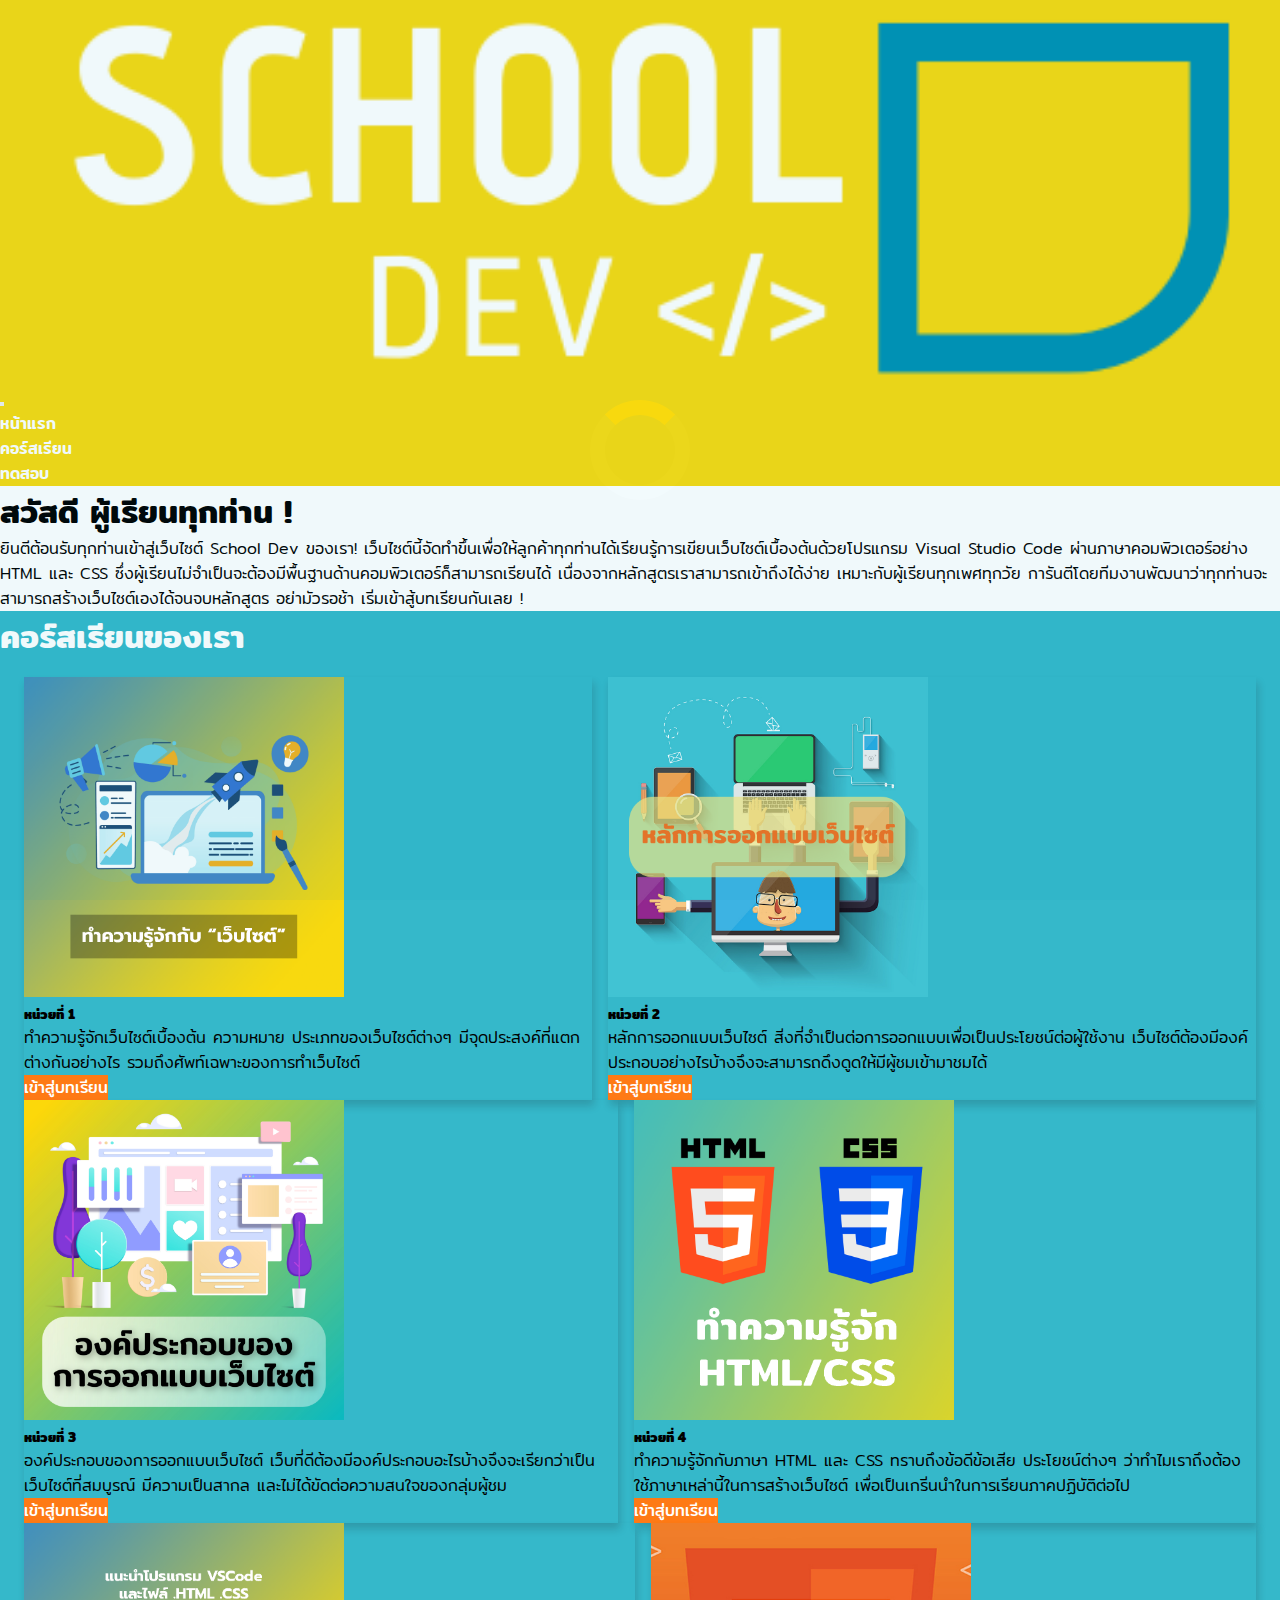
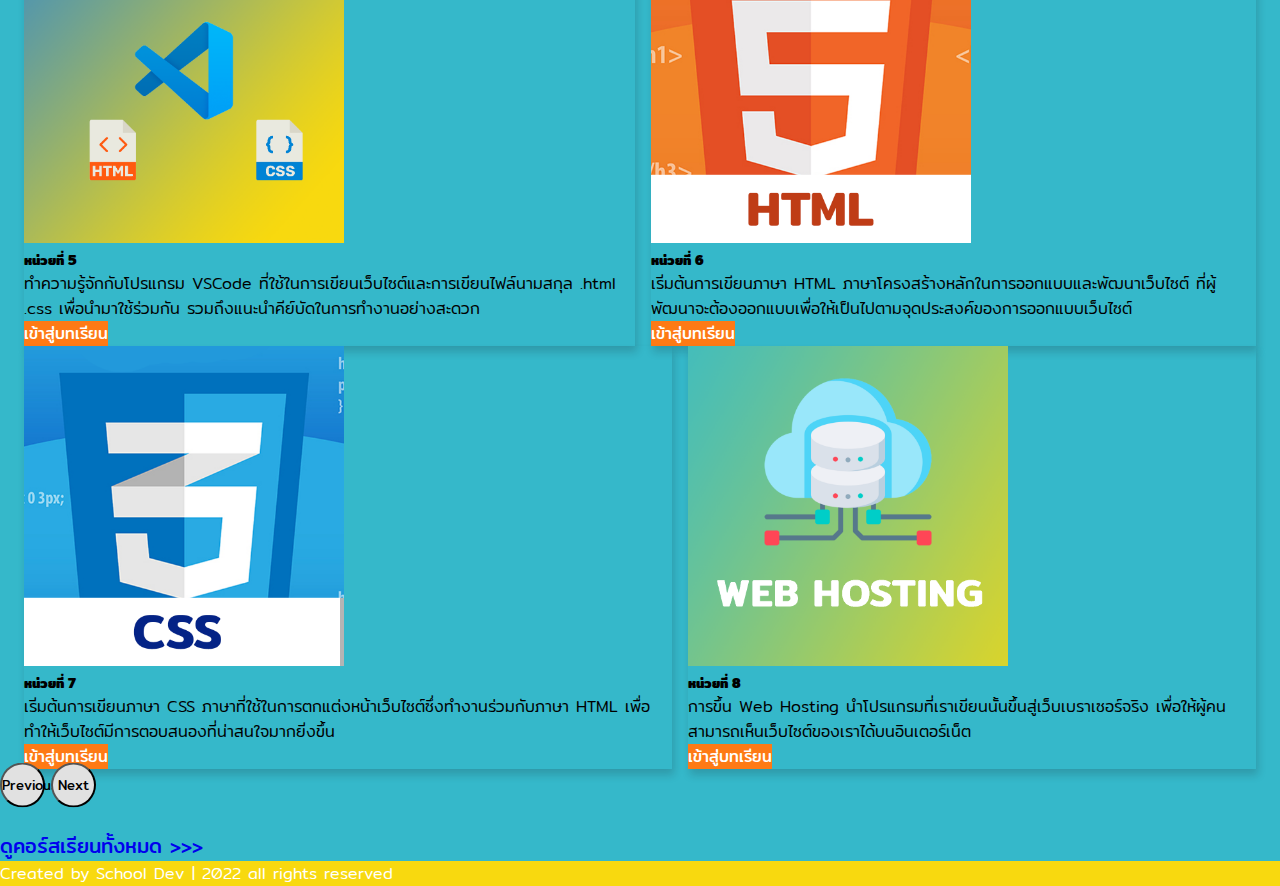
<file: index.html>
<!DOCTYPE html>
<html lang="en">
  <head>
    <meta charset="UTF-8" />
    <meta http-equiv="X-UA-Compatible" content="IE=edge" />
    <meta name="viewport" content="width=device-width, initial-scale=1.0" />

    <!-- use all pages -->
    <link rel="stylesheet" href="main.css" />
    <script src="https://cdnjs.cloudflare.com/ajax/libs/jquery/3.5.1/jquery.min.js"></script>

    <!-- bootstrap -->
    <link
      href="https://cdn.jsdelivr.net/npm/bootstrap@5.1.3/dist/css/bootstrap.min.css"
      rel="stylesheet"
      integrity="sha384-1BmE4kWBq78iYhFldvKuhfTAU6auU8tT94WrHftjDbrCEXSU1oBoqyl2QvZ6jIW3"
      crossorigin="anonymous"
    />
    <!-- some css -->
    <link rel="stylesheet" href="corousel.css" />
  </head>

  <script
    src="https://cdn.jsdelivr.net/npm/bootstrap@5.1.3/dist/js/bootstrap.bundle.min.js"
    integrity="sha384-ka7Sk0Gln4gmtz2MlQnikT1wXgYsOg+OMhuP+IlRH9sENBO0LRn5q+8nbTov4+1p"
    crossorigin="anonymous"
  ></script>

  <!-- script load -->
  <script>
    $(window).on("load", function () {
      $(".loader").fadeOut(1000);
      $(".content").fadeIn(1000);
    });
  </script>
  <!-- end script load -->
  <body>
    <div class="loader">
      <div></div>
    </div>

    <!-- navbar -->
    <nav class="navbar navbar-expand-lg navbar-light p-3">
      <div class="container-fluid navv">
        <!-- <a class="navbar-brand" href="index.html">NAVBAR</a> -->

        <a class="navbar-brand" href="index.html">
          <img src="img/logo.png" alt="" />
        </a>
        <button
          class="navbar-toggler"
          type="button"
          data-bs-toggle="collapse"
          data-bs-target="#navbarNavDropdown"
          aria-controls="navbarNavDropdown"
          aria-expanded="false"
          aria-label="Toggle navigation"
        >
          <span class="navbar-toggler-icon"></span>
        </button>

        <div class="collapse navbar-collapse" id="navbarNavDropdown">
          <ul class="navbar-nav">
            <li class="nav-item">
              <a class="nav-link active" aria-current="page" href="index.html"
                >หน้าแรก</a
              >
            </li>
            <li class="nav-item">
              <a class="nav-link" href="course.html">คอร์สเรียน</a>
            </li>
            <li class="nav-item">
              <a class="nav-link" href="test.html">ทดสอบ</a>
            </li>
            <!-- <li class="nav-item dropdown">
              <a
                class="nav-link dropdown-toggle"
                href="#"
                id="navbarDropdownMenuLink"
                role="button"
                data-bs-toggle="dropdown"
                aria-expanded="false"
              >
                Courses
              </a>
              <ul
                class="dropdown-menu"
                aria-labelledby="navbarDropdownMenuLink"
              >
                <li><a class="dropdown-item" href="chap1.html">Chapter1</a></li>

              </ul>
            </li> -->
          </ul>
        </div>
      </div>
    </nav>
    <!-- end navbar -->

    <div class="container d-flex flex-column text-center p-5">
      <h1 >สวัสดี ผู้เรียนทุกท่าน !</h1>
      <p class="p-lg-5 p-sm-1 proi">
        ยินตีต้อนรับทุกท่านเข้าสู่เว็บไซต์ School Dev ของเรา!
        เว็บไซต์นี้จัดทำขึ้นเพื่อให้ลูกค้าทุกท่านได้เรียนรู้การเขียนเว็บไซต์เบื้องต้นด้วยโปรแกรม
        Visual Studio Code ผ่านภาษาคอมพิวเตอร์อย่าง HTML และ CSS
        ซึ่งผู้เรียนไม่จำเป็นจะต้องมีพื้นฐานด้านคอมพิวเตอร์ก็สามารถเรียนได้
        เนื่องจากหลักสูตรเราสามารถเข้าถึงได้ง่าย เหมาะกับผู้เรียนทุกเพศทุกวัย
        การันตีโดยทีมงานพัฒนาว่าทุกท่านจะสามารถสร้างเว็บไซต์เองได้จนจบหลักสูตร
        อย่ามัวรอช้า เริ่มเข้าสู้บทเรียนกันเลย !
      </p>
    </div>
    <!-- cards carousel -->
    <div class="bgcarou container-fluid">
      <h1 class="topic pt-5 pb-5 mb-0 text-center">คอร์สเรียนของเรา</h1>
      <div class="container pb-5">
        <div
          id="carouselExampleControls"
          class="carousel slide"
          data-ride="carousel"
        >
          <div class="carousel-inner">
            <div class="carousel-item active">
              <div class="cards-wrapper">
                <div class="card">
                  <img src="img/Ch1.png" class="card-img-top" alt="..." />
                  <div class="card-body">
                    <h5 class="card-title">หน่วยที่ 1</h5>
                    <p class="proi card-text">
                      ทำความรู้จักเว็บไซต์เบื้องต้น ความหมาย
                      ประเภทของเว็บไซต์ต่างๆ มีจุดประสงค์ที่แตกต่างกันอย่างไร
                      รวมถึงศัพท์เฉพาะของการทำเว็บไซต์
                    </p>
                    <a href="chap1.html" class="btn">เข้าสู่บทเรียน</a>
                  </div>
                </div>

                <div class="card d-none d-md-block">
                  <img src="img/Ch2.png" class="card-img-top" alt="..." />
                  <div class="card-body">
                    <h5 class="card-title">หน่วยที่ 2</h5>
                    <p class="proi card-text">
                      หลักการออกแบบเว็บไซต์
                      สิ่งที่จำเป็นต่อการออกแบบเพื่อเป็นประโยชน์ต่อผู้ใช้งาน
                      เว็บไซต์ต้องมีองค์ประกอบอย่างไรบ้างจึงจะสามารถดึงดูดให้มีผู้ชมเข้ามาชมได้
                    </p>
                    <a href="chap2.html" class="btn">เข้าสู่บทเรียน</a>
                  </div>
                </div>
              </div>
            </div>
            <div class="carousel-item">
              <div class="cards-wrapper">
                <div class="card">
                  <img src="img/Ch3.jpg" class="card-img-top" alt="..." />
                  <div class="card-body">
                    <h5 class="card-title">หน่วยที่ 3</h5>
                    <p class="proi card-text">
                      องค์ประกอบของการออกแบบเว็บไซต์
                      เว็บที่ดีต้องมีองค์ประกอบอะไรบ้างจึงจะเรียกว่าเป็นเว็บไซต์ที่สมบูรณ์
                      มีความเป็นสากล และไม่ได้ขัดต่อความสนใจของกลุ่มผู้ชม
                    </p>
                    <a href="chap3.html" class="btn">เข้าสู่บทเรียน</a>
                  </div>
                </div>
                <div class="card d-none d-md-block">
                  <img src="img/Ch4.png" class="card-img-top" alt="..." />
                  <div class="card-body">
                    <h5 class="card-title">หน่วยที่ 4</h5>
                    <p class="proi card-text">
                      ทำความรู้จักกับภาษา HTML และ CSS ทราบถึงข้อดีข้อเสีย
                      ประโยชน์ต่างๆ
                      ว่าทำไมเราถึงต้องใช้ภาษาเหล่านี้ในการสร้างเว็บไซต์
                      เพื่อเป็นเกริ่นนำในการเรียนภาคปฏิบัติต่อไป
                    </p>
                    <a href="chap4.html" class="btn">เข้าสู่บทเรียน</a>
                  </div>
                </div>
              </div>
            </div>
            <div class="carousel-item">
              <div class="cards-wrapper">
                <div class="card">
                  <img src="img/Ch5.png" class="card-img-top" alt="..." />
                  <div class="card-body">
                    <h5 class="card-title">หน่วยที่ 5</h5>
                    <p class="proi card-text">
                      ทำความรู้จักกับโปรแกรม VSCode
                      ที่ใช้ในการเขียนเว็บไซต์และการเขียนไฟล์นามสกุล .html .css
                      เพื่อนำมาใช้ร่วมกัน รวมถึงแนะนำคีย์บัดในการทำงานอย่างสะดวก
                    </p>
                    <a href="chap5.html" class="btn">เข้าสู่บทเรียน</a>
                  </div>
                </div>
                <div class="card d-none d-md-block">
                  <img src="img/Ch6.png" class="card-img-top" alt="..." />
                  <div class="card-body">
                    <h5 class="card-title">หน่วยที่ 6</h5>
                    <p class="proi card-text">
                      เริ่มต้นการเขียนภาษา HTML
                      ภาษาโครงสร้างหลักในการออกแบบและพัฒนาเว็บไซต์
                      ที่ผู้พัฒนาจะต้องออกแบบเพื่อให้เป็นไปตามจุดประสงค์ของการออกแบบเว็บไซต์
                    </p>
                    <a href="chap6.html" class="btn">เข้าสู่บทเรียน</a>
                  </div>
                </div>
              </div>
            </div>
            <div class="carousel-item">
              <div class="cards-wrapper">
                <div class="card">
                  <img src="img/Ch7.png" class="card-img-top" alt="..." />
                  <div class="card-body">
                    <h5 class="card-title">หน่วยที่ 7</h5>
                    <p class="proi card-text">
                      เริ่มต้นการเขียนภาษา CSS
                      ภาษาที่ใช้ในการตกแต่งหน้าเว็บไซต์ซึ่งทำงานร่วมกับภาษา HTML
                      เพื่อทำให้เว็บไซต์มีการตอบสนองที่น่าสนใจมากยิ่งขึ้น
                    </p>
                    <a href="chap7.html" class="btn">เข้าสู่บทเรียน</a>
                  </div>
                </div>
                <div class="card d-none d-md-block">
                  <img src="img/Ch8.png" class="card-img-top" alt="..." />
                  <div class="card-body">
                    <h5 class="card-title">หน่วยที่ 8</h5>
                    <p class="proi card-text">
                      การขึ้น Web Hosting
                      นำโปรแกรมที่เราเขียนนั้นขึ้นสู่เว็บเบราเซอร์จริง
                      เพื่อให้ผู้คนสามารถเห็นเว็บไซต์ของเราได้บนอินเตอร์เน็ต
                    </p>
                    <a href="chap8.html" class="btn">เข้าสู่บทเรียน</a>
                  </div>
                </div>
              </div>
            </div>
          </div>
          <button
            class="carousel-control-prev"
            type="button"
            data-bs-target="#carouselExampleControls"
            data-bs-slide="prev"
          >
            <span class="carousel-control-prev-icon" aria-hidden="true"></span>
            <span class="visually-hidden">Previous</span>
          </button>
          <button
            class="carousel-control-next"
            type="button"
            data-bs-target="#carouselExampleControls"
            data-bs-slide="next"
          >
            <span class="carousel-control-next-icon" aria-hidden="true"></span>
            <span class="visually-hidden">Next</span>
          </button>
        </div>
      </div>

      <div
        class="allcourse text-center align-items-center align-self-center pb-5"
      >
        <a href="course.html" class="allcourse text-white"
          >ดูคอร์สเรียนทั้งหมด >>></a
        >
      </div>
    </div>
    <footer class="container-fluid d-flex justify-content-center p-4">
      <p class="foottext mb-0">
        Created by School Dev | 2022 all rights reserved
      </p>
    </footer>
  </body>
</html>
</file>
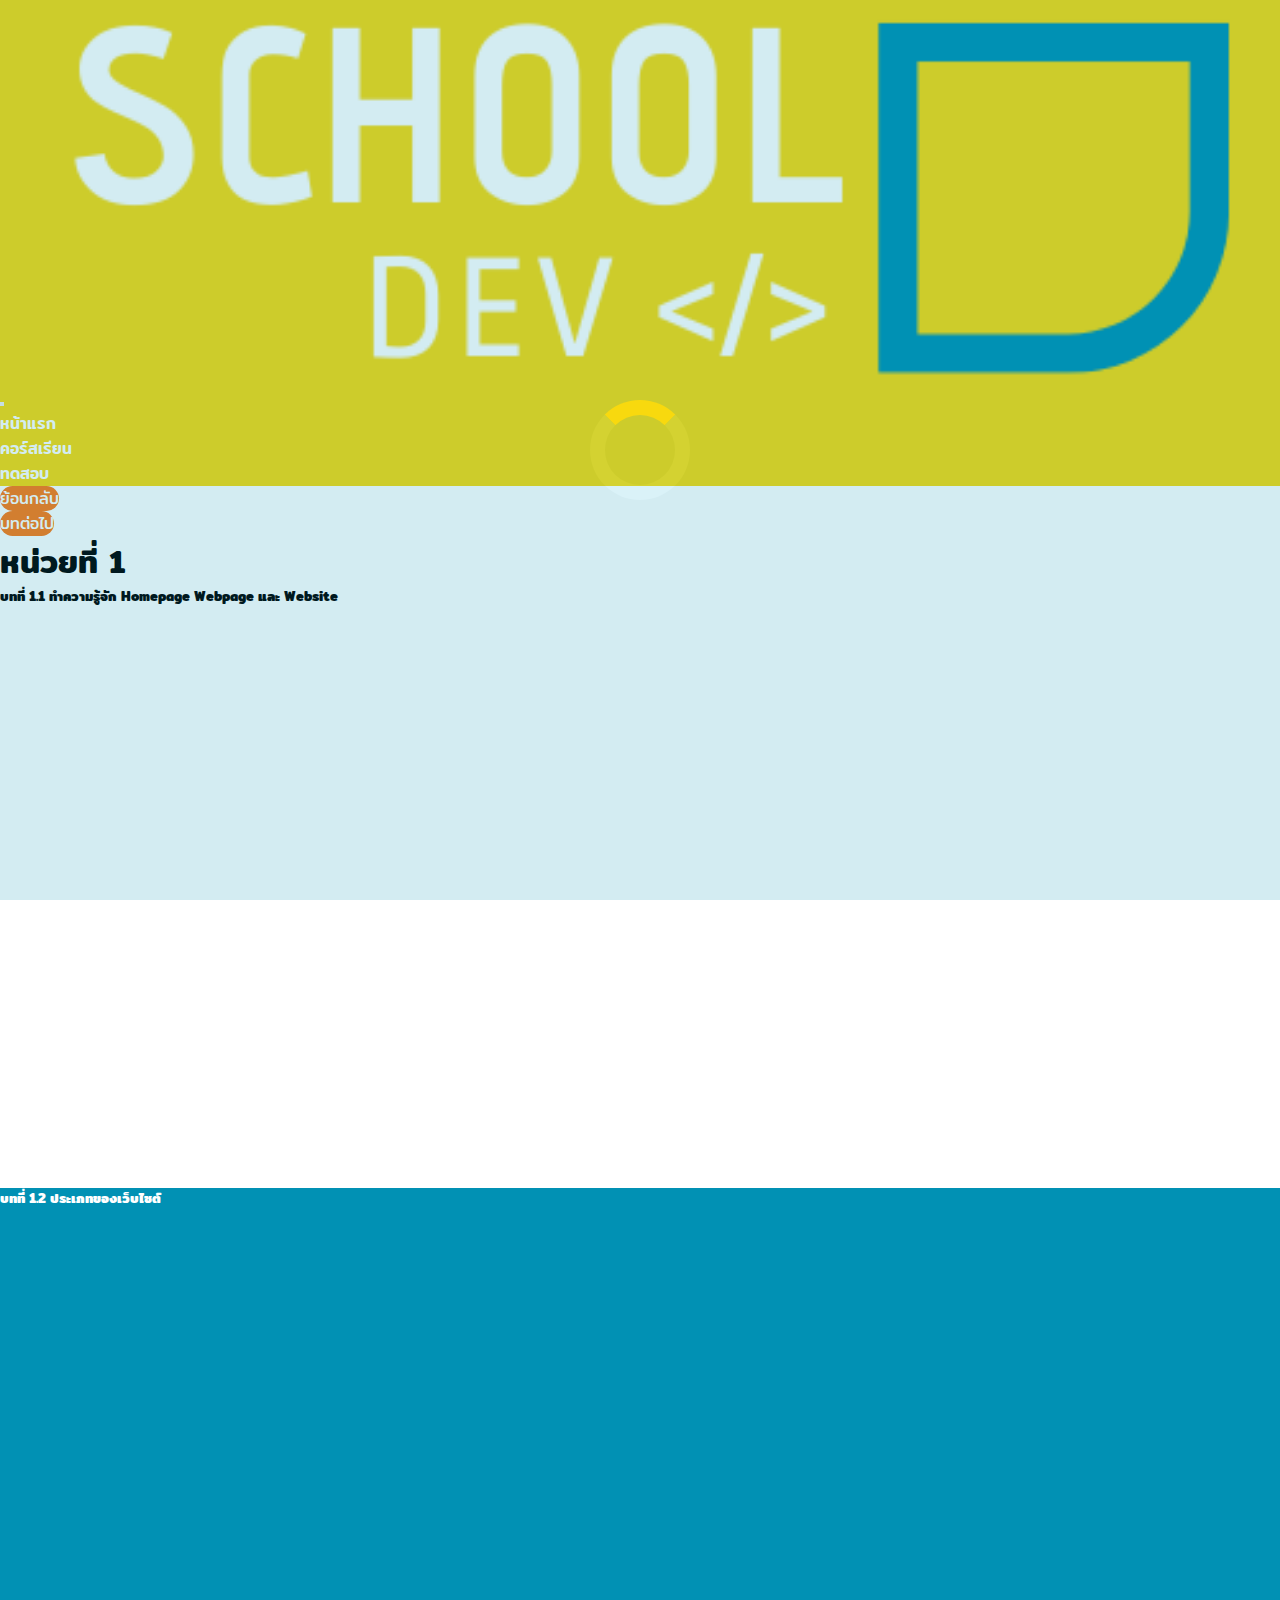
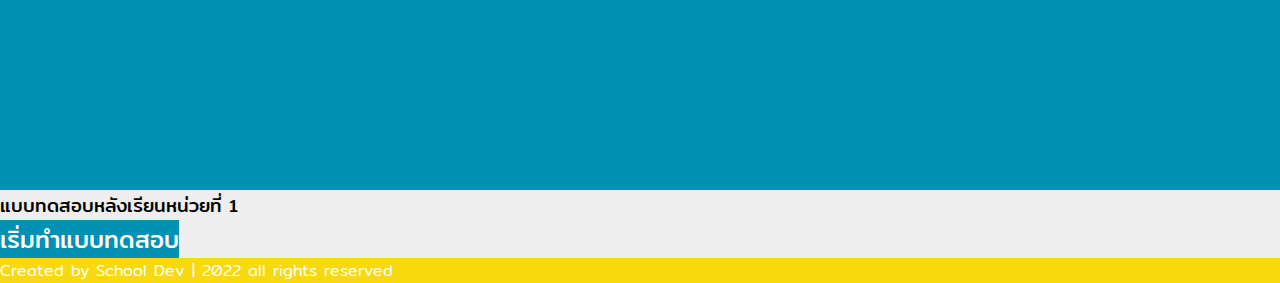
<file: chap1.html>
<!DOCTYPE html>
<html lang="en">
  <head>
    <meta charset="UTF-8" />
    <meta http-equiv="X-UA-Compatible" content="IE=edge" />
    <meta name="viewport" content="width=device-width, initial-scale=1.0" />
    <title>Document</title>

    <!-- use all pages -->
    <link rel="stylesheet" href="main.css" />
    <script src="https://cdnjs.cloudflare.com/ajax/libs/jquery/3.5.1/jquery.min.js"></script>
    <!-- some css -->
    <link rel="stylesheet" href="video.css" />

    <!-- bootstrap -->
    <link
      href="https://cdn.jsdelivr.net/npm/bootstrap@5.1.3/dist/css/bootstrap.min.css"
      rel="stylesheet"
      integrity="sha384-1BmE4kWBq78iYhFldvKuhfTAU6auU8tT94WrHftjDbrCEXSU1oBoqyl2QvZ6jIW3"
      crossorigin="anonymous"
    />
  </head>

  <script
    src="https://cdn.jsdelivr.net/npm/bootstrap@5.1.3/dist/js/bootstrap.bundle.min.js"
    integrity="sha384-ka7Sk0Gln4gmtz2MlQnikT1wXgYsOg+OMhuP+IlRH9sENBO0LRn5q+8nbTov4+1p"
    crossorigin="anonymous"
  ></script>

  <!-- script load -->
  <script>
    $(window).on("load", function () {
      $(".loader").fadeOut(1000);
      $(".content").fadeIn(1000);
    });
  </script>
  <!-- end script load -->
  <body>
    <div class="loader">
      <div></div>
    </div>
    <!-- navbar -->
    <nav class="navbar navbar-expand-lg navbar-light p-3">
      <div class="container-fluid navv">
        <!-- <a class="navbar-brand" href="index.html">NAVBAR</a> -->

        <a class="navbar-brand" href="index.html">
          <img src="img/logo.png" alt="" />
        </a>
        <button
          class="navbar-toggler"
          type="button"
          data-bs-toggle="collapse"
          data-bs-target="#navbarNavDropdown"
          aria-controls="navbarNavDropdown"
          aria-expanded="false"
          aria-label="Toggle navigation"
        >
          <span class="navbar-toggler-icon"></span>
        </button>

        <div class="collapse navbar-collapse" id="navbarNavDropdown">
          <ul class="navbar-nav">
            <li class="nav-item">
              <a class="nav-link active" aria-current="page" href="index.html"
                >หน้าแรก</a
              >
            </li>
            <li class="nav-item">
              <a class="nav-link" href="course.html">คอร์สเรียน</a>
            </li>
            <li class="nav-item">
              <a class="nav-link" href="test.html">ทดสอบ</a>
            </li>
            <!-- <li class="nav-item dropdown">
              <a
                class="nav-link dropdown-toggle"
                href="#"
                id="navbarDropdownMenuLink"
                role="button"
                data-bs-toggle="dropdown"
                aria-expanded="false"
              >
                Courses
              </a>
              <ul
                class="dropdown-menu"
                aria-labelledby="navbarDropdownMenuLink"
              >
                <li><a class="dropdown-item" href="chap1.html">Chapter1</a></li>

              </ul>
            </li> -->
          </ul>
        </div>
      </div>
    </nav>
    <!-- end navbar -->

    <div class="container-fluid">
      <div class="container pt-5 pb-5">
        <div class="row">
          <a
            href="course.html"
            class="choose col-3 col-lg-2 d-flex align-items-center align-self-center justify-content-center"
          >
            ย้อนกลับ
          </a>
          <div class="col-6 col-lg-8"></div>
          <a
            href="chap2.html"
            class="choose col-3 col-lg-2 d-flex align-items-center align-self-center justify-content-center"
          >
            บทต่อไป
          </a>
        </div>

        <h1 class="pb-lg-5 pb-3 text-center">หน่วยที่ 1</h1>
        <h5>บทที่ 1.1 ทำความรู้จัก Homepage Webpage และ Website</h5>
        <div class="videoframe d-flex justify-content-center">
          <iframe
            width="900"
            height="550"
            src="https://www.youtube.com/embed/W3fNR9-e0_k"
            title="YouTube video player"
            frameborder="0"
            allow="accelerometer; autoplay; clipboard-write; encrypted-media; gyroscope; picture-in-picture"
            allowfullscreen
          ></iframe>
        </div>
      </div>
    </div>

    <div class="container-fluid change">
      <div class="container pt-5 pb-5">
        <h5>บทที่ 1.2 ประเภทของเว็บไซต์</h5>
        <div class="videoframe d-flex justify-content-center">
          <iframe
            width="900"
            height="550"
            src="https://www.youtube.com/embed/tM9leSxD9Jo"
            title="YouTube video player"
            frameborder="0"
            allow="accelerometer; autoplay; clipboard-write; encrypted-media; gyroscope; picture-in-picture"
            allowfullscreen
          ></iframe>
        </div>
      </div>
    </div>

    <div class="container-fluid mt-5 mb-5">
      <div class="container totest text-center p-5">
        <h3 class="pb-5">แบบทดสอบหลังเรียนหน่วยที่ 1</h3>
        <a href="https://forms.gle/AnQxJYe6pN9gWaHH7" target="_blank" class="btn btn-sec">เริ่มทำแบบทดสอบ</a>
      </div>
    </div>

    <footer class="container-fluid d-flex justify-content-center p-4">
      <p class="foottext mb-0">
        Created by School Dev | 2022 all rights reserved
      </p>
    </footer>
  </body>
</html>
</file>
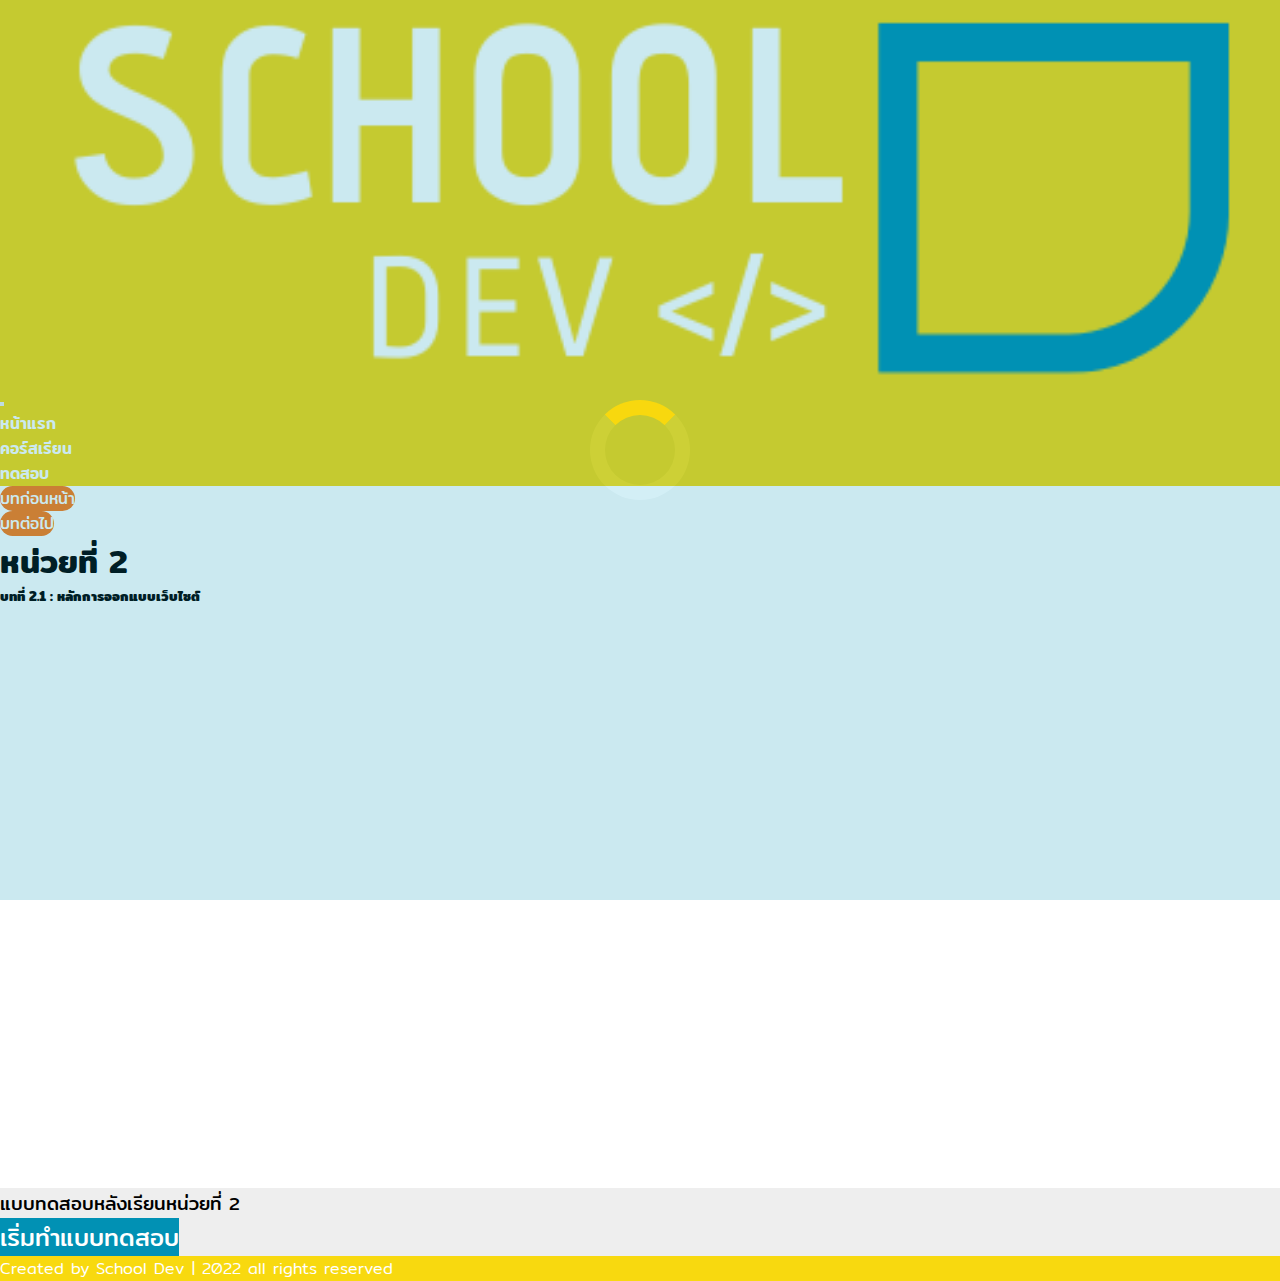
<file: chap2.html>
<!DOCTYPE html>
<html lang="en">
  <head>
    <meta charset="UTF-8" />
    <meta http-equiv="X-UA-Compatible" content="IE=edge" />
    <meta name="viewport" content="width=device-width, initial-scale=1.0" />
    <title>Document</title>

    <!-- use all pages -->
    <link rel="stylesheet" href="main.css" />
    <script src="https://cdnjs.cloudflare.com/ajax/libs/jquery/3.5.1/jquery.min.js"></script>
    <!-- some css -->
    <link rel="stylesheet" href="video.css" />

    <!-- bootstrap -->
    <link
      href="https://cdn.jsdelivr.net/npm/bootstrap@5.1.3/dist/css/bootstrap.min.css"
      rel="stylesheet"
      integrity="sha384-1BmE4kWBq78iYhFldvKuhfTAU6auU8tT94WrHftjDbrCEXSU1oBoqyl2QvZ6jIW3"
      crossorigin="anonymous"
    />
  </head>

  <script
    src="https://cdn.jsdelivr.net/npm/bootstrap@5.1.3/dist/js/bootstrap.bundle.min.js"
    integrity="sha384-ka7Sk0Gln4gmtz2MlQnikT1wXgYsOg+OMhuP+IlRH9sENBO0LRn5q+8nbTov4+1p"
    crossorigin="anonymous"
  ></script>

  <!-- script load -->
  <script>
    $(window).on("load", function () {
      $(".loader").fadeOut(1000);
      $(".content").fadeIn(1000);
    });
  </script>
  <!-- end script load -->
  <body>
    <div class="loader">
      <div></div>
    </div>
    <!-- navbar -->
    <nav class="navbar navbar-expand-lg navbar-light p-3">
      <div class="container-fluid navv">
        <!-- <a class="navbar-brand" href="index.html">NAVBAR</a> -->

        <a class="navbar-brand" href="index.html">
          <img src="img/logo.png" alt="" />
        </a>
        <button
          class="navbar-toggler"
          type="button"
          data-bs-toggle="collapse"
          data-bs-target="#navbarNavDropdown"
          aria-controls="navbarNavDropdown"
          aria-expanded="false"
          aria-label="Toggle navigation"
        >
          <span class="navbar-toggler-icon"></span>
        </button>

        <div class="collapse navbar-collapse" id="navbarNavDropdown">
          <ul class="navbar-nav">
            <li class="nav-item">
              <a class="nav-link active" aria-current="page" href="index.html"
                >หน้าแรก</a
              >
            </li>
            <li class="nav-item">
              <a class="nav-link" href="course.html">คอร์สเรียน</a>
            </li>
            <li class="nav-item">
              <a class="nav-link" href="test.html">ทดสอบ</a>
            </li>
            <!-- <li class="nav-item dropdown">
              <a
                class="nav-link dropdown-toggle"
                href="#"
                id="navbarDropdownMenuLink"
                role="button"
                data-bs-toggle="dropdown"
                aria-expanded="false"
              >
                Courses
              </a>
              <ul
                class="dropdown-menu"
                aria-labelledby="navbarDropdownMenuLink"
              >
                <li><a class="dropdown-item" href="chap1.html">Chapter1</a></li>

              </ul>
            </li> -->
          </ul>
        </div>
      </div>
    </nav>
    <!-- end navbar -->

    <div class="container-fluid">
      <div class="container pt-5 pb-5">
        <div class="row">
          <a
            href="chap1.html"
            class="choose col-3 col-lg-2 d-flex align-items-center align-self-center justify-content-center"
          >
            บทก่อนหน้า
          </a>
          <div class="col-6 col-lg-8"></div>
          <a
            href="chap3.html"
            class="choose col-3 col-lg-2 d-flex align-items-center align-self-center justify-content-center"
          >
            บทต่อไป
          </a>
        </div>
        <h1 class="pb-lg-5 pb-3 text-center">หน่วยที่ 2</h1>
        <h5>บทที่ 2.1 : หลักการออกแบบเว็บไซต์</h5>
        <div class="videoframe d-flex justify-content-center">
          <iframe
            width="900"
            height="550"
            src="https://www.youtube.com/embed/mmECww9sP30"
            title="YouTube video player"
            frameborder="0"
            allow="accelerometer; autoplay; clipboard-write; encrypted-media; gyroscope; picture-in-picture"
            allowfullscreen
          ></iframe>
        </div>
      </div>
    </div>

    <div class="container-fluid mt-5 mb-5">
      <div class="container totest text-center p-5">
        <h3 class="pb-5">แบบทดสอบหลังเรียนหน่วยที่ 2</h3>
        <a href="https://forms.gle/p2kwZ954notEby1i7" target="_blank" class="btn btn-sec">เริ่มทำแบบทดสอบ</a>
      </div>
    </div>

    <footer class="container-fluid d-flex justify-content-center p-4">
      <p class="foottext mb-0">
        Created by School Dev | 2022 all rights reserved
      </p>
    </footer>
  </body>
</html>
</file>
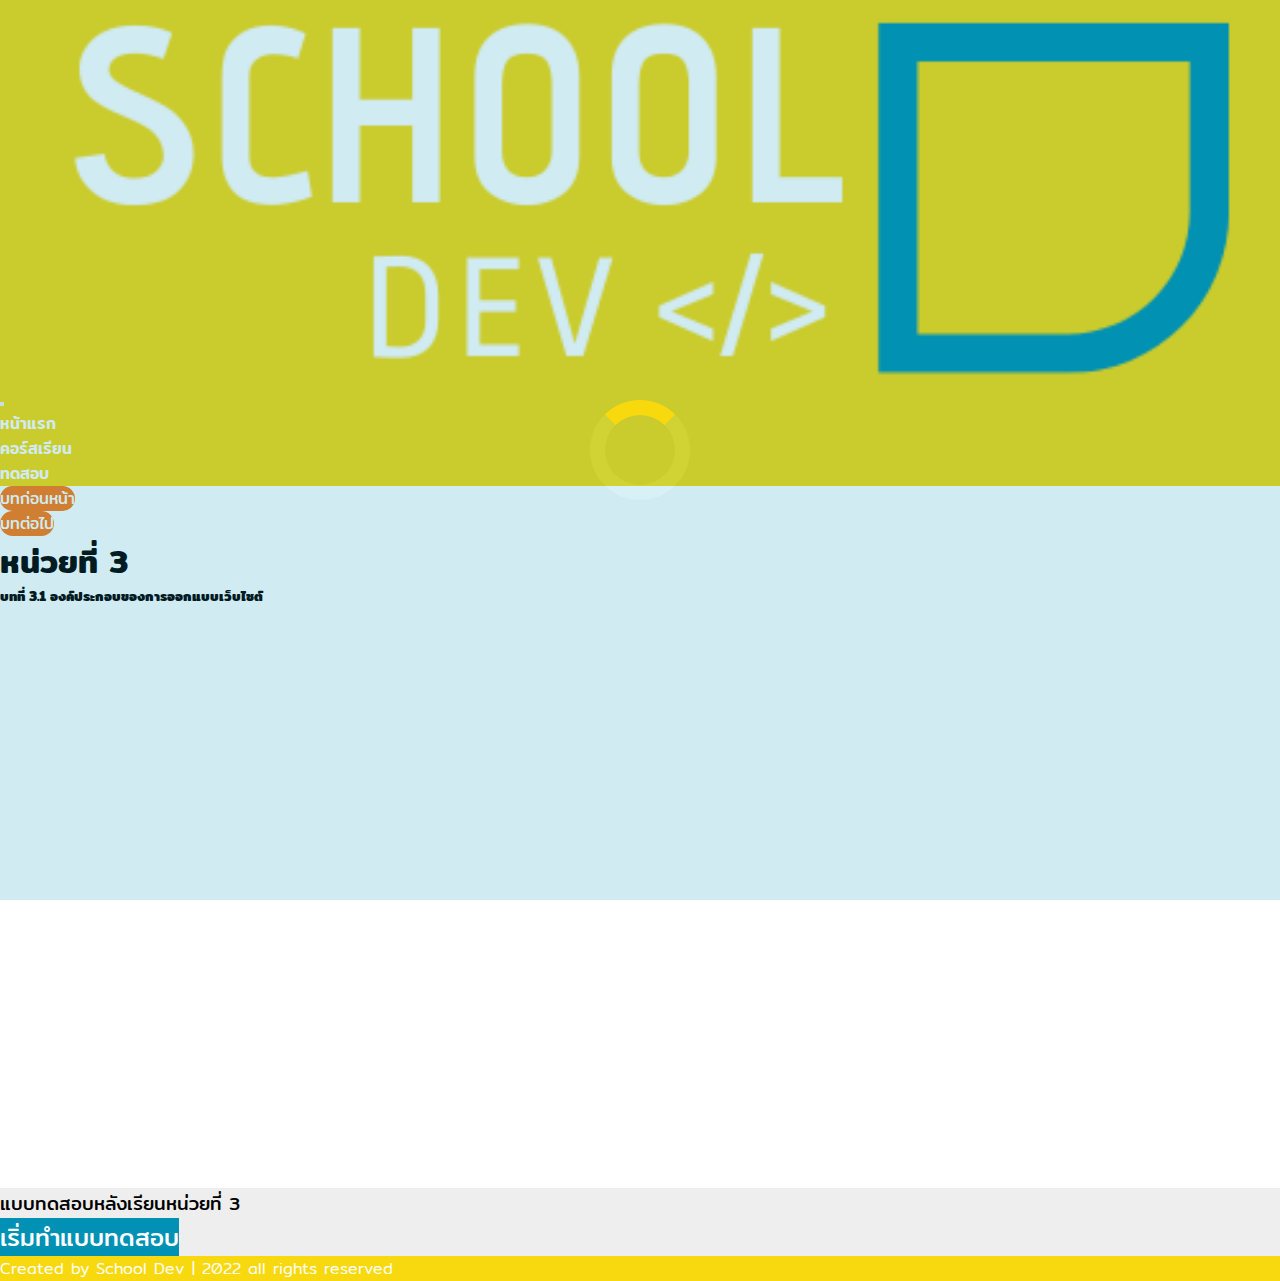
<file: chap3.html>
<!DOCTYPE html>
<html lang="en">
  <head>
    <meta charset="UTF-8" />
    <meta http-equiv="X-UA-Compatible" content="IE=edge" />
    <meta name="viewport" content="width=device-width, initial-scale=1.0" />
    <title>Document</title>

    <!-- use all pages -->
    <link rel="stylesheet" href="main.css" />
    <script src="https://cdnjs.cloudflare.com/ajax/libs/jquery/3.5.1/jquery.min.js"></script>
    <!-- some css -->
    <link rel="stylesheet" href="video.css" />

    <!-- bootstrap -->
    <link
      href="https://cdn.jsdelivr.net/npm/bootstrap@5.1.3/dist/css/bootstrap.min.css"
      rel="stylesheet"
      integrity="sha384-1BmE4kWBq78iYhFldvKuhfTAU6auU8tT94WrHftjDbrCEXSU1oBoqyl2QvZ6jIW3"
      crossorigin="anonymous"
    />
  </head>

  <script
    src="https://cdn.jsdelivr.net/npm/bootstrap@5.1.3/dist/js/bootstrap.bundle.min.js"
    integrity="sha384-ka7Sk0Gln4gmtz2MlQnikT1wXgYsOg+OMhuP+IlRH9sENBO0LRn5q+8nbTov4+1p"
    crossorigin="anonymous"
  ></script>

  <!-- script load -->
  <script>
    $(window).on("load", function () {
      $(".loader").fadeOut(1000);
      $(".content").fadeIn(1000);
    });
  </script>
  <!-- end script load -->
  <body>
    <div class="loader">
      <div></div>
    </div>
    <!-- navbar -->
    <nav class="navbar navbar-expand-lg navbar-light p-3">
      <div class="container-fluid navv">
        <!-- <a class="navbar-brand" href="index.html">NAVBAR</a> -->

        <a class="navbar-brand" href="index.html">
          <img src="img/logo.png" alt="" />
        </a>
        <button
          class="navbar-toggler"
          type="button"
          data-bs-toggle="collapse"
          data-bs-target="#navbarNavDropdown"
          aria-controls="navbarNavDropdown"
          aria-expanded="false"
          aria-label="Toggle navigation"
        >
          <span class="navbar-toggler-icon"></span>
        </button>

        <div class="collapse navbar-collapse" id="navbarNavDropdown">
          <ul class="navbar-nav">
            <li class="nav-item">
              <a class="nav-link active" aria-current="page" href="index.html"
                >หน้าแรก</a
              >
            </li>
            <li class="nav-item">
              <a class="nav-link" href="course.html">คอร์สเรียน</a>
            </li>
            <li class="nav-item">
              <a class="nav-link" href="test.html">ทดสอบ</a>
            </li>
            <!-- <li class="nav-item dropdown">
                <a
                  class="nav-link dropdown-toggle"
                  href="#"
                  id="navbarDropdownMenuLink"
                  role="button"
                  data-bs-toggle="dropdown"
                  aria-expanded="false"
                >
                  Courses
                </a>
                <ul
                  class="dropdown-menu"
                  aria-labelledby="navbarDropdownMenuLink"
                >
                  <li><a class="dropdown-item" href="chap1.html">Chapter1</a></li>
  
                </ul>
              </li> -->
          </ul>
        </div>
      </div>
    </nav>
    <!-- end navbar -->

    <div class="container-fluid">
      <div class="container pt-5 pb-5">
        <div class="row">
          <a
            href="chap2.html"
            class="choose col-3 col-lg-2 d-flex align-items-center align-self-center justify-content-center"
          >
            บทก่อนหน้า
          </a>
          <div class="col-6 col-lg-8"></div>
          <a
            href="chap4.html"
            class="choose col-3 col-lg-2 d-flex align-items-center align-self-center justify-content-center"
          >
            บทต่อไป
          </a>
        </div>
        <h1 class="pb-lg-5 pb-3 text-center">หน่วยที่ 3</h1>
        <h5>บทที่ 3.1 องค์ประกอบของการออกแบบเว็บไซต์</h5>
        <div class="videoframe d-flex justify-content-center">
          <iframe
            width="900"
            height="550"
            src="https://www.youtube.com/embed/AeGXhVNKTU8"
            title="YouTube video player"
            frameborder="0"
            allow="accelerometer; autoplay; clipboard-write; encrypted-media; gyroscope; picture-in-picture"
            allowfullscreen
          ></iframe>
        </div>
      </div>
    </div>

    <div class="container-fluid mt-5 mb-5">
      <div class="container totest text-center p-5">
        <h3 class="pb-5">แบบทดสอบหลังเรียนหน่วยที่ 3</h3>
        <a href="https://forms.gle/XmMb1tL6exgJ5v64A" target="_blank" class="btn btn-sec">เริ่มทำแบบทดสอบ</a>
      </div>
    </div>

    <footer class="container-fluid d-flex justify-content-center p-4">
      <p class="foottext mb-0">
        Created by School Dev | 2022 all rights reserved
      </p>
    </footer>
  </body>
</html>
</file>
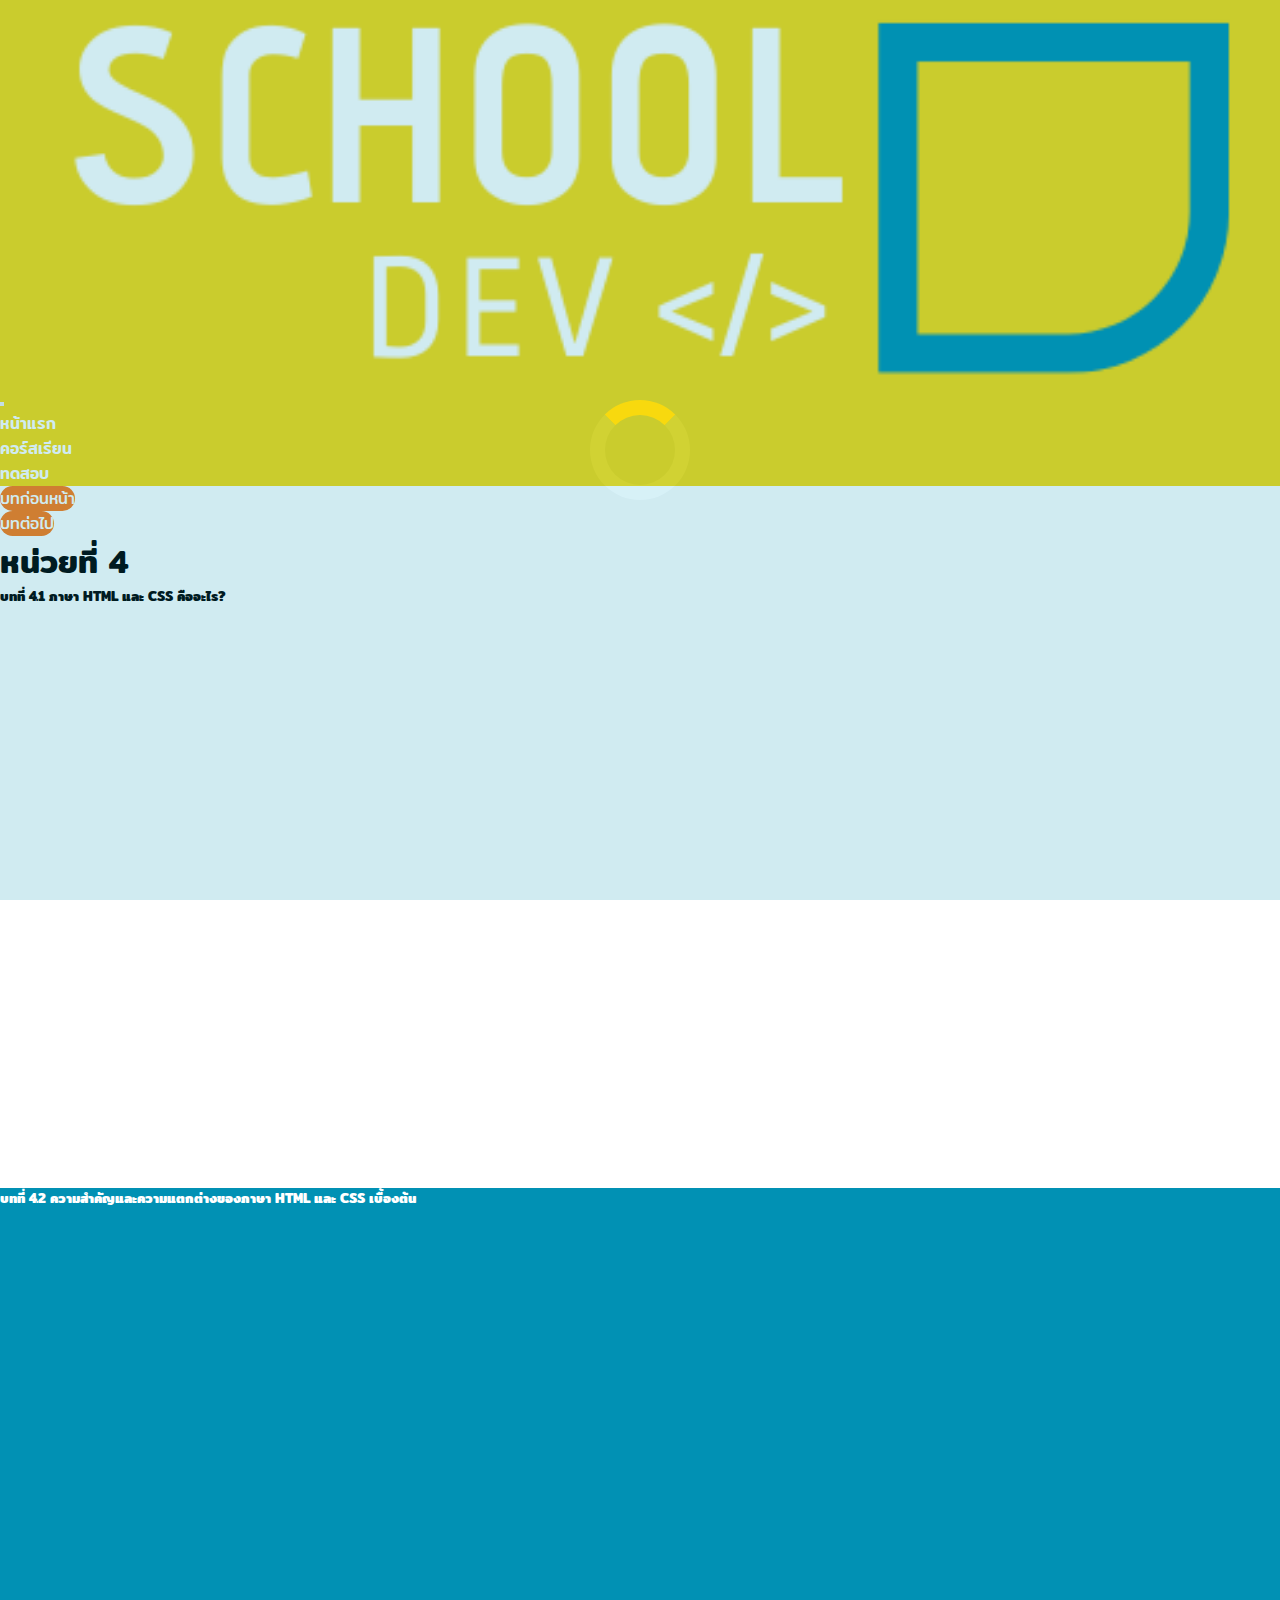
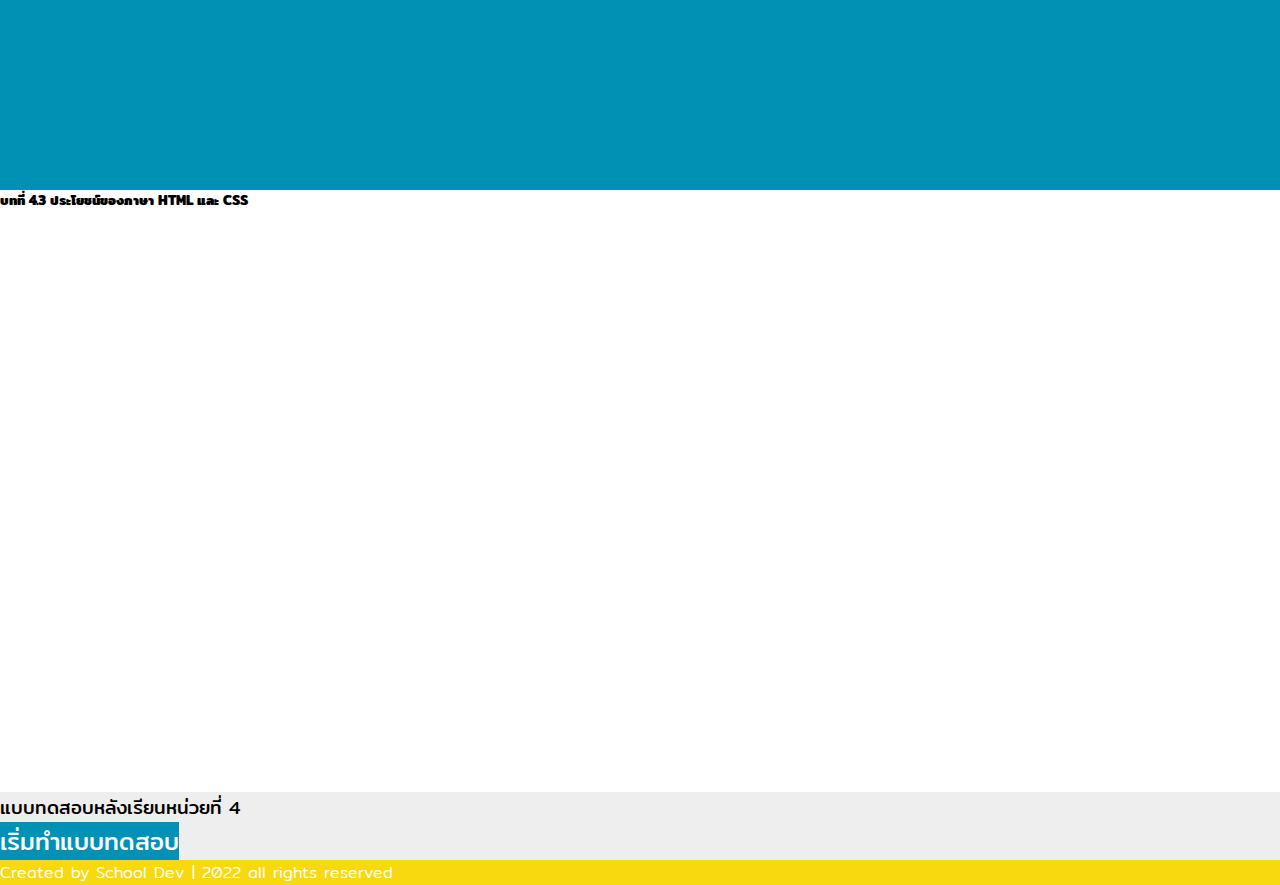
<file: chap4.html>
<!DOCTYPE html>
<html lang="en">
  <head>
    <meta charset="UTF-8" />
    <meta http-equiv="X-UA-Compatible" content="IE=edge" />
    <meta name="viewport" content="width=device-width, initial-scale=1.0" />
    <title>Document</title>

    <!-- use all pages -->
    <link rel="stylesheet" href="main.css" />
    <script src="https://cdnjs.cloudflare.com/ajax/libs/jquery/3.5.1/jquery.min.js"></script>
    <!-- some css -->
    <link rel="stylesheet" href="video.css" />

    <!-- bootstrap -->
    <link
      href="https://cdn.jsdelivr.net/npm/bootstrap@5.1.3/dist/css/bootstrap.min.css"
      rel="stylesheet"
      integrity="sha384-1BmE4kWBq78iYhFldvKuhfTAU6auU8tT94WrHftjDbrCEXSU1oBoqyl2QvZ6jIW3"
      crossorigin="anonymous"
    />
  </head>

  <script
    src="https://cdn.jsdelivr.net/npm/bootstrap@5.1.3/dist/js/bootstrap.bundle.min.js"
    integrity="sha384-ka7Sk0Gln4gmtz2MlQnikT1wXgYsOg+OMhuP+IlRH9sENBO0LRn5q+8nbTov4+1p"
    crossorigin="anonymous"
  ></script>

  <!-- script load -->
  <script>
    $(window).on("load", function () {
      $(".loader").fadeOut(1000);
      $(".content").fadeIn(1000);
    });
  </script>
  <!-- end script load -->
  <body>
    <div class="loader">
      <div></div>
    </div>
    <!-- navbar -->
    <nav class="navbar navbar-expand-lg navbar-light p-3">
      <div class="container-fluid navv">
        <!-- <a class="navbar-brand" href="index.html">NAVBAR</a> -->

        <a class="navbar-brand" href="index.html">
          <img src="img/logo.png" alt="" />
        </a>
        <button
          class="navbar-toggler"
          type="button"
          data-bs-toggle="collapse"
          data-bs-target="#navbarNavDropdown"
          aria-controls="navbarNavDropdown"
          aria-expanded="false"
          aria-label="Toggle navigation"
        >
          <span class="navbar-toggler-icon"></span>
        </button>

        <div class="collapse navbar-collapse" id="navbarNavDropdown">
          <ul class="navbar-nav">
            <li class="nav-item">
              <a class="nav-link active" aria-current="page" href="index.html"
                >หน้าแรก</a
              >
            </li>
            <li class="nav-item">
              <a class="nav-link" href="course.html">คอร์สเรียน</a>
            </li>
            <li class="nav-item">
              <a class="nav-link" href="test.html">ทดสอบ</a>
            </li>
            <!-- <li class="nav-item dropdown">
                <a
                  class="nav-link dropdown-toggle"
                  href="#"
                  id="navbarDropdownMenuLink"
                  role="button"
                  data-bs-toggle="dropdown"
                  aria-expanded="false"
                >
                  Courses
                </a>
                <ul
                  class="dropdown-menu"
                  aria-labelledby="navbarDropdownMenuLink"
                >
                  <li><a class="dropdown-item" href="chap1.html">Chapter1</a></li>
  
                </ul>
              </li> -->
          </ul>
        </div>
      </div>
    </nav>
    <!-- end navbar -->

    <div class="container-fluid">
      <div class="container pt-5 pb-5">
        <div class="row">
          <a
            href="chap3.html"
            class="choose col-3 col-lg-2 d-flex align-items-center align-self-center justify-content-center"
          >
            บทก่อนหน้า
          </a>
          <div class="col-6 col-lg-8"></div>
          <a
            href="chap5.html"
            class="choose col-3 col-lg-2 d-flex align-items-center align-self-center justify-content-center"
          >
            บทต่อไป
          </a>
        </div>
        <h1 class="pb-lg-5 pb-3 text-center">หน่วยที่ 4</h1>
        <h5>บทที่ 4.1 ภาษา HTML และ CSS คืออะไร?</h5>
        <div class="videoframe d-flex justify-content-center">
          <iframe
            width="900"
            height="550"
            src="https://www.youtube.com/embed/Oq1gW25zIS0"
            title="YouTube video player"
            frameborder="0"
            allow="accelerometer; autoplay; clipboard-write; encrypted-media; gyroscope; picture-in-picture"
            allowfullscreen
          ></iframe>
        </div>
      </div>
    </div>

    <div class="container-fluid change">
      <div class="container pt-5 pb-5">
        <h5>บทที่ 4.2 ความสำคัญและความแตกต่างของภาษา HTML และ CSS เบื้องต้น</h5>
        <div class="videoframe d-flex justify-content-center">
          <iframe
            width="900"
            height="550"
            src="https://www.youtube.com/embed/y5RRgjATGvc"
            title="YouTube video player"
            frameborder="0"
            allow="accelerometer; autoplay; clipboard-write; encrypted-media; gyroscope; picture-in-picture"
            allowfullscreen
          ></iframe>
        </div>
      </div>
    </div>

    <div class="container-fluid">
      <div class="container pt-5 pb-5">
        <h5>บทที่ 4.3 ประโยชน์ของภาษา HTML และ CSS</h5>
        <div class="videoframe d-flex justify-content-center">
          <iframe
            width="900"
            height="550"
            src="https://www.youtube.com/embed/1YDfYMDS-TE"
            title="YouTube video player"
            frameborder="0"
            allow="accelerometer; autoplay; clipboard-write; encrypted-media; gyroscope; picture-in-picture"
            allowfullscreen
          ></iframe>
        </div>
      </div>
    </div>

    <div class="container-fluid mt-5 mb-5">
      <div class="container totest text-center p-5">
        <h3 class="pb-5">แบบทดสอบหลังเรียนหน่วยที่ 4</h3>
        <a
          href="https://forms.gle/HgRNPAzpECMuRQf37"
          class="btn btn-sec" target="_blank"
          >เริ่มทำแบบทดสอบ</a
        >
      </div>
    </div>

    <footer class="container-fluid d-flex justify-content-center p-4">
      <p class="foottext mb-0">
        Created by School Dev | 2022 all rights reserved
      </p>
    </footer>
  </body>
</html>
</file>
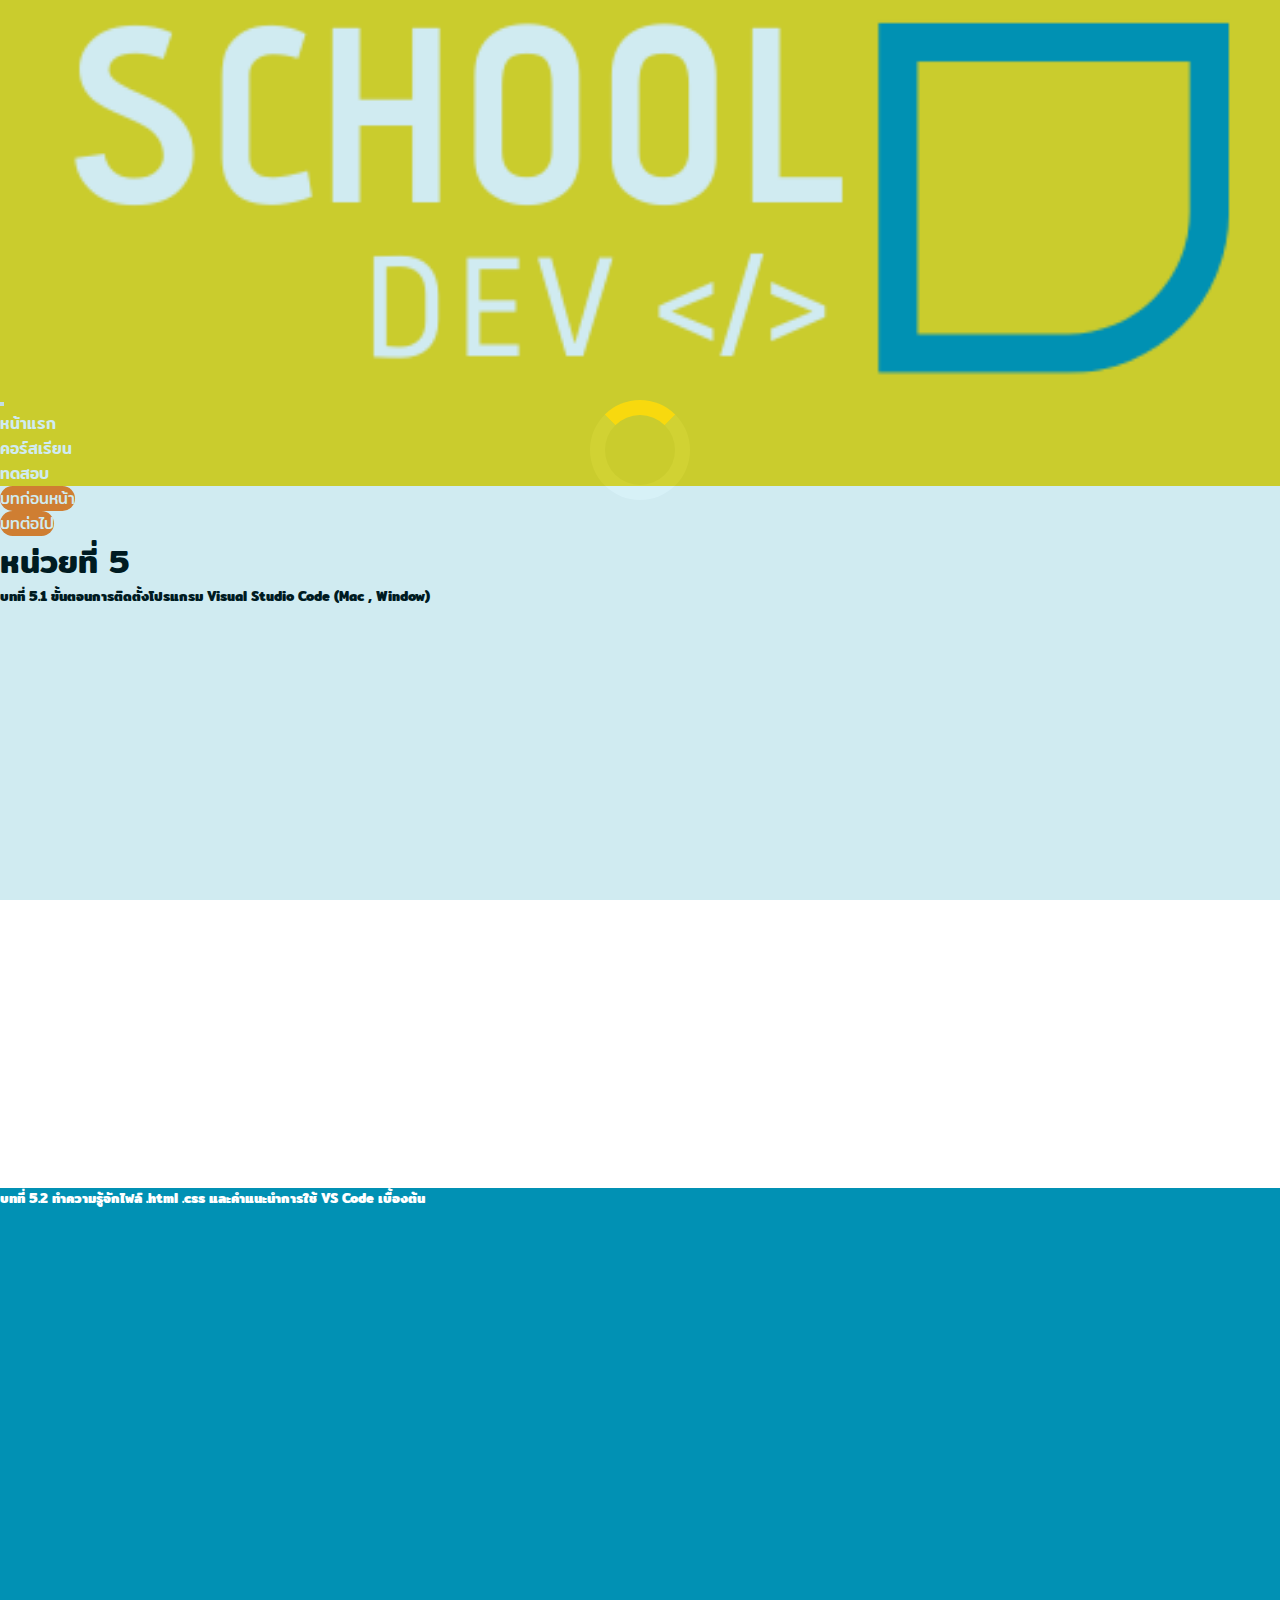
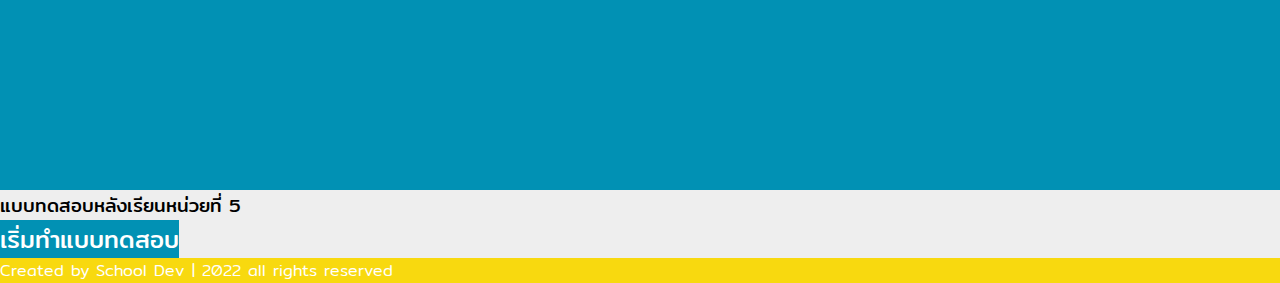
<file: chap5.html>
<!DOCTYPE html>
<html lang="en">
  <head>
    <meta charset="UTF-8" />
    <meta http-equiv="X-UA-Compatible" content="IE=edge" />
    <meta name="viewport" content="width=device-width, initial-scale=1.0" />
    <title>Document</title>

    <!-- use all pages -->
    <link rel="stylesheet" href="main.css" />
    <script src="https://cdnjs.cloudflare.com/ajax/libs/jquery/3.5.1/jquery.min.js"></script>
    <!-- some css -->
    <link rel="stylesheet" href="video.css" />

    <!-- bootstrap -->
    <link
      href="https://cdn.jsdelivr.net/npm/bootstrap@5.1.3/dist/css/bootstrap.min.css"
      rel="stylesheet"
      integrity="sha384-1BmE4kWBq78iYhFldvKuhfTAU6auU8tT94WrHftjDbrCEXSU1oBoqyl2QvZ6jIW3"
      crossorigin="anonymous"
    />
  </head>

  <script
    src="https://cdn.jsdelivr.net/npm/bootstrap@5.1.3/dist/js/bootstrap.bundle.min.js"
    integrity="sha384-ka7Sk0Gln4gmtz2MlQnikT1wXgYsOg+OMhuP+IlRH9sENBO0LRn5q+8nbTov4+1p"
    crossorigin="anonymous"
  ></script>

  <!-- script load -->
  <script>
    $(window).on("load", function () {
      $(".loader").fadeOut(1000);
      $(".content").fadeIn(1000);
    });
  </script>
  <!-- end script load -->
  <body>
    <div class="loader">
      <div></div>
    </div>
    <!-- navbar -->
    <nav class="navbar navbar-expand-lg navbar-light p-3">
      <div class="container-fluid navv">
        <!-- <a class="navbar-brand" href="index.html">NAVBAR</a> -->

        <a class="navbar-brand" href="index.html">
          <img src="img/logo.png" alt="" />
        </a>
        <button
          class="navbar-toggler"
          type="button"
          data-bs-toggle="collapse"
          data-bs-target="#navbarNavDropdown"
          aria-controls="navbarNavDropdown"
          aria-expanded="false"
          aria-label="Toggle navigation"
        >
          <span class="navbar-toggler-icon"></span>
        </button>

        <div class="collapse navbar-collapse" id="navbarNavDropdown">
          <ul class="navbar-nav">
            <li class="nav-item">
              <a class="nav-link active" aria-current="page" href="index.html"
                >หน้าแรก</a
              >
            </li>
            <li class="nav-item">
              <a class="nav-link" href="course.html">คอร์สเรียน</a>
            </li>
            <li class="nav-item">
              <a class="nav-link" href="test.html">ทดสอบ</a>
            </li>
            <!-- <li class="nav-item dropdown">
              <a
                class="nav-link dropdown-toggle"
                href="#"
                id="navbarDropdownMenuLink"
                role="button"
                data-bs-toggle="dropdown"
                aria-expanded="false"
              >
                Courses
              </a>
              <ul
                class="dropdown-menu"
                aria-labelledby="navbarDropdownMenuLink"
              >
                <li><a class="dropdown-item" href="chap1.html">Chapter1</a></li>

              </ul>
            </li> -->
          </ul>
        </div>
      </div>
    </nav>
    <!-- end navbar -->

    <div class="container-fluid">
      <div class="container pt-5 pb-5">
        <div class="row">
          <a
            href="chap4.html"
            class="choose col-3 col-lg-2 d-flex align-items-center align-self-center justify-content-center"
          >
            บทก่อนหน้า
          </a>
          <div class="col-6 col-lg-8"></div>
          <a
            href="chap6.html"
            class="choose col-3 col-lg-2 d-flex align-items-center align-self-center justify-content-center"
          >
            บทต่อไป
          </a>
        </div>
        <h1 class="pb-lg-5 pb-3 text-center">หน่วยที่ 5</h1>
        <h5>
          บทที่ 5.1 ขั้นตอนการติดตั้งโปรแกรม Visual Studio Code (Mac , Window)
        </h5>

        <div class="videoframe d-flex justify-content-center">
          <iframe
            width="900"
            height="550"
            src="https://www.youtube.com/embed/R0GNagoiN4U"
            title="YouTube video player"
            frameborder="0"
            allow="accelerometer; autoplay; clipboard-write; encrypted-media; gyroscope; picture-in-picture"
            allowfullscreen
          ></iframe>
        </div>
      </div>
    </div>

    <div class="container-fluid change">
      <div class="container pt-5 pb-5">
        <h5>
          บทที่ 5.2 ทำความรู้จักไฟล์ .html .css และคำแนะนำการใช้ VS Code
          เบื้องต้น
        </h5>

        <div class="videoframe d-flex justify-content-center">
          <iframe
            width="900"
            height="550"
            src="https://www.youtube.com/embed/-djdrRgT3Gw"
            title="YouTube video player"
            frameborder="0"
            allow="accelerometer; autoplay; clipboard-write; encrypted-media; gyroscope; picture-in-picture"
            allowfullscreen
          ></iframe>
        </div>
      </div>
    </div>

    <div class="container-fluid mt-5 mb-5">
      <div class="container totest text-center p-5">
        <h3 class="pb-5">แบบทดสอบหลังเรียนหน่วยที่ 5</h3>
        <a href="https://forms.gle/inihgbDhbQXFnh9YA" target="_blank" class="btn btn-sec">เริ่มทำแบบทดสอบ</a>
      </div>
    </div>

    <footer class="container-fluid d-flex justify-content-center p-4">
      <p class="foottext mb-0">
        Created by School Dev | 2022 all rights reserved
      </p>
    </footer>
  </body>
</html>
</file>
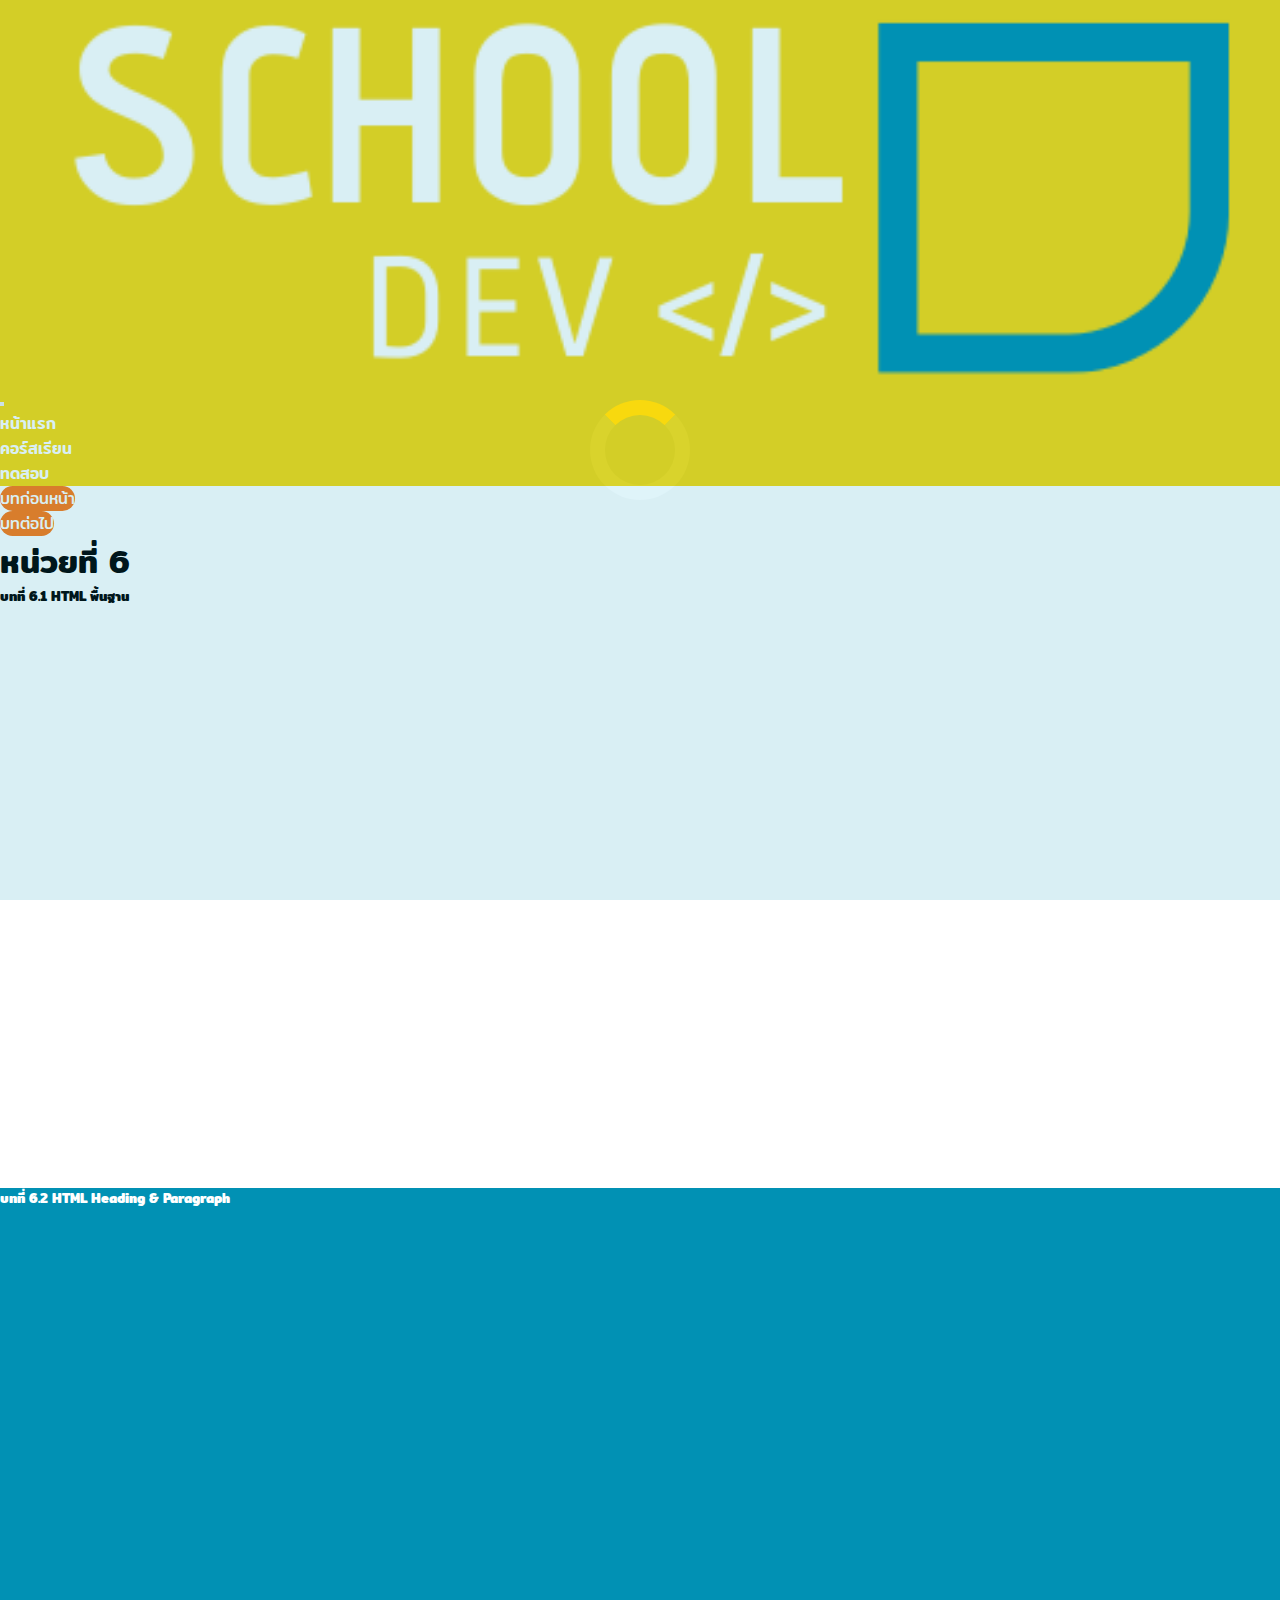
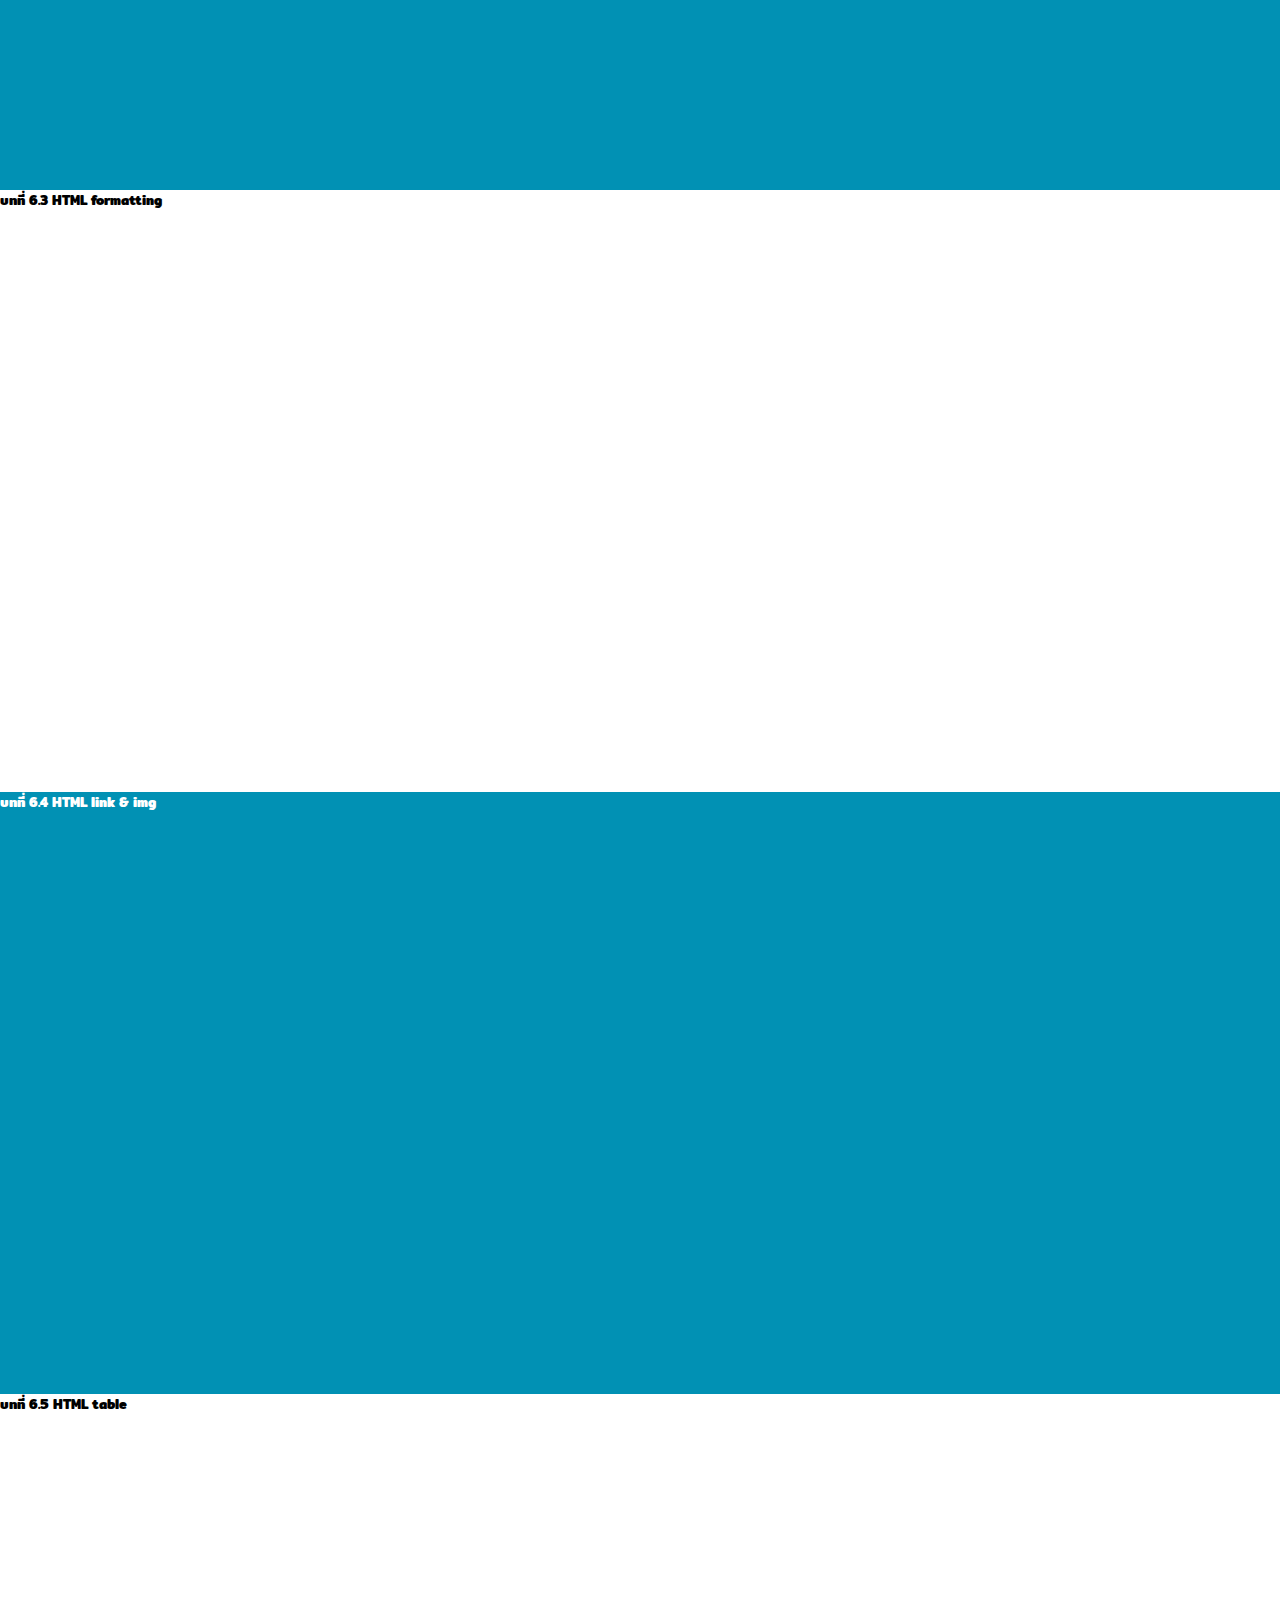
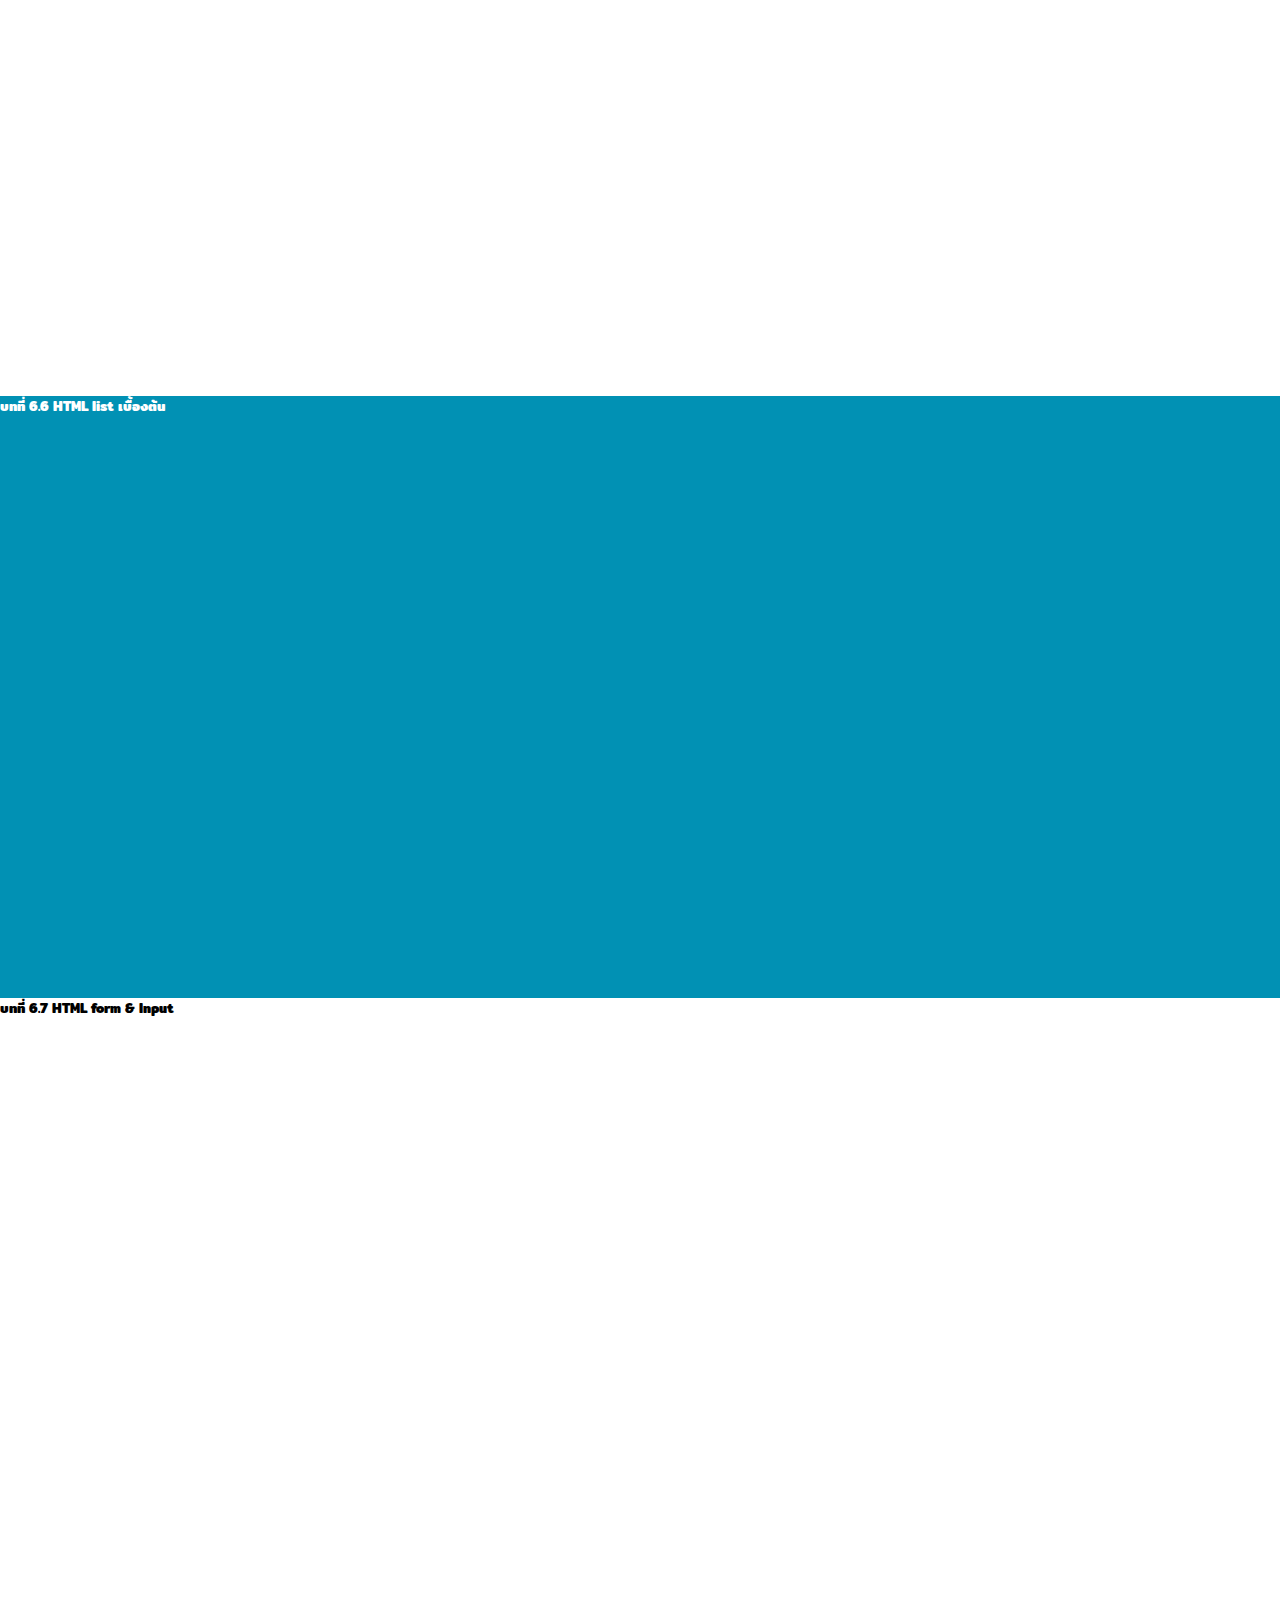
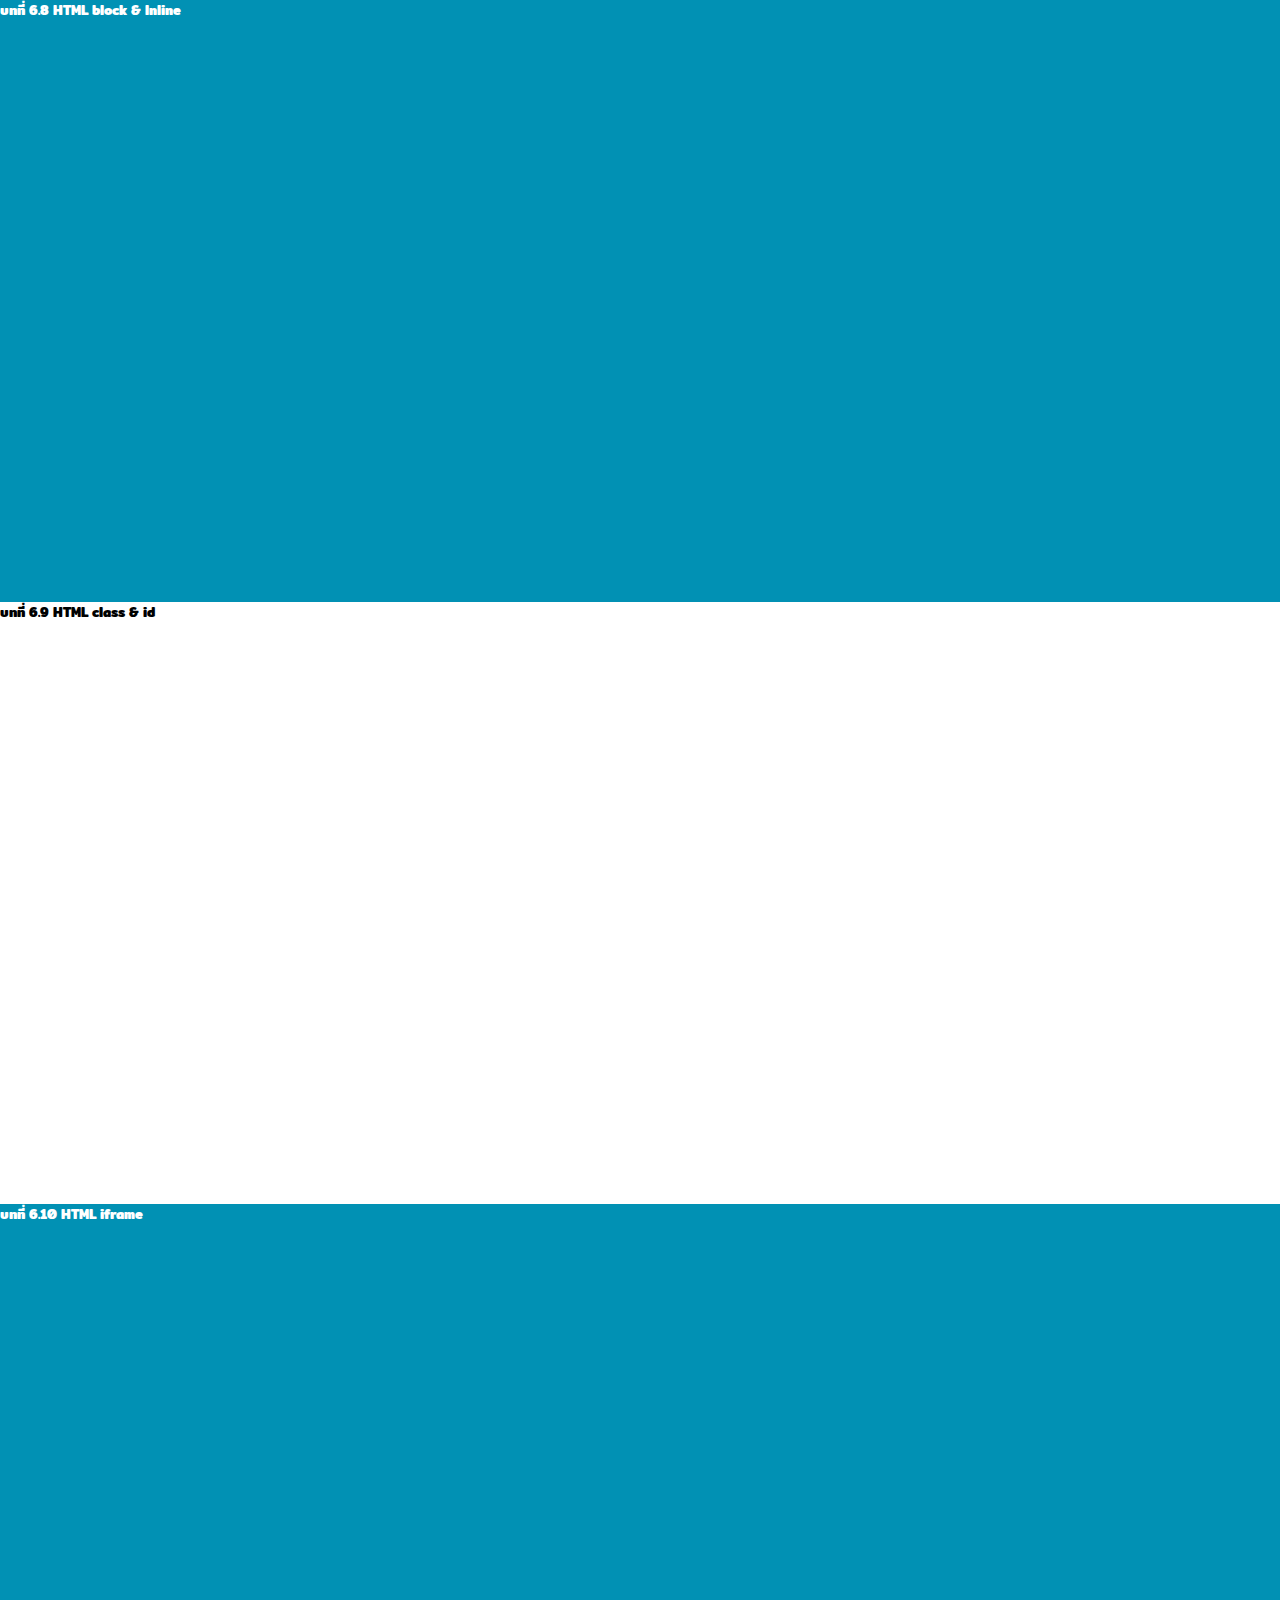
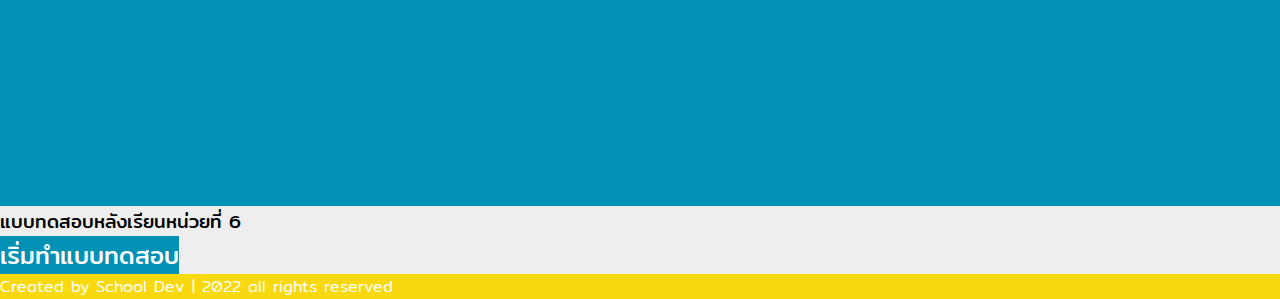
<file: chap6.html>
<!DOCTYPE html>
<html lang="en">
  <head>
    <meta charset="UTF-8" />
    <meta http-equiv="X-UA-Compatible" content="IE=edge" />
    <meta name="viewport" content="width=device-width, initial-scale=1.0" />
    <title>Document</title>

    <!-- use all pages -->
    <link rel="stylesheet" href="main.css" />
    <script src="https://cdnjs.cloudflare.com/ajax/libs/jquery/3.5.1/jquery.min.js"></script>
    <!-- some css -->
    <link rel="stylesheet" href="video.css" />

    <!-- bootstrap -->
    <link
      href="https://cdn.jsdelivr.net/npm/bootstrap@5.1.3/dist/css/bootstrap.min.css"
      rel="stylesheet"
      integrity="sha384-1BmE4kWBq78iYhFldvKuhfTAU6auU8tT94WrHftjDbrCEXSU1oBoqyl2QvZ6jIW3"
      crossorigin="anonymous"
    />
  </head>

  <script
    src="https://cdn.jsdelivr.net/npm/bootstrap@5.1.3/dist/js/bootstrap.bundle.min.js"
    integrity="sha384-ka7Sk0Gln4gmtz2MlQnikT1wXgYsOg+OMhuP+IlRH9sENBO0LRn5q+8nbTov4+1p"
    crossorigin="anonymous"
  ></script>

  <!-- script load -->
  <script>
    $(window).on("load", function () {
      $(".loader").fadeOut(1000);
      $(".content").fadeIn(1000);
    });
  </script>
  <!-- end script load -->
  <body>
    <div class="loader">
      <div></div>
    </div>
    <!-- navbar -->
    <nav class="navbar navbar-expand-lg navbar-light p-3">
      <div class="container-fluid navv">
        <!-- <a class="navbar-brand" href="index.html">NAVBAR</a> -->

        <a class="navbar-brand" href="index.html">
          <img src="img/logo.png" alt="" />
        </a>
        <button
          class="navbar-toggler"
          type="button"
          data-bs-toggle="collapse"
          data-bs-target="#navbarNavDropdown"
          aria-controls="navbarNavDropdown"
          aria-expanded="false"
          aria-label="Toggle navigation"
        >
          <span class="navbar-toggler-icon"></span>
        </button>

        <div class="collapse navbar-collapse" id="navbarNavDropdown">
          <ul class="navbar-nav">
            <li class="nav-item">
              <a class="nav-link active" aria-current="page" href="index.html"
                >หน้าแรก</a
              >
            </li>
            <li class="nav-item">
              <a class="nav-link" href="course.html">คอร์สเรียน</a>
            </li>
            <li class="nav-item">
              <a class="nav-link" href="test.html">ทดสอบ</a>
            </li>
            <!-- <li class="nav-item dropdown">
                <a
                  class="nav-link dropdown-toggle"
                  href="#"
                  id="navbarDropdownMenuLink"
                  role="button"
                  data-bs-toggle="dropdown"
                  aria-expanded="false"
                >
                  Courses
                </a>
                <ul
                  class="dropdown-menu"
                  aria-labelledby="navbarDropdownMenuLink"
                >
                  <li><a class="dropdown-item" href="chap1.html">Chapter1</a></li>
  
                </ul>
              </li> -->
          </ul>
        </div>
      </div>
    </nav>
    <!-- end navbar -->

    <div class="container-fluid">
      <div class="container pt-5 pb-5">
        <div class="row">
          <a
            href="chap5.html"
            class="choose col-3 col-lg-2 d-flex align-items-center align-self-center justify-content-center"
          >
            บทก่อนหน้า
          </a>
          <div class="col-6 col-lg-8"></div>
          <a
            href="chap7.html"
            class="choose col-3 col-lg-2 d-flex align-items-center align-self-center justify-content-center"
          >
            บทต่อไป
          </a>
        </div>
        <h1 class="pb-lg-5 pb-3 text-center">หน่วยที่ 6</h1>
        <h5>บทที่ 6.1 HTML พื้นฐาน</h5>

        <div class="videoframe d-flex justify-content-center">
          <iframe
            width="900"
            height="550"
            src="https://www.youtube.com/embed/vXXS01f1HQo"
            title="YouTube video player"
            frameborder="0"
            allow="accelerometer; autoplay; clipboard-write; encrypted-media; gyroscope; picture-in-picture"
            allowfullscreen
          ></iframe>
        </div>
      </div>
    </div>

    <div class="container-fluid change">
      <div class="container pt-5 pb-5">
        <h5>บทที่ 6.2 HTML Heading & Paragraph</h5>

        <div class="videoframe d-flex justify-content-center">
          <iframe
            width="900"
            height="550"
            src="https://www.youtube.com/embed/vloDz5vIaqo"
            title="YouTube video player"
            frameborder="0"
            allow="accelerometer; autoplay; clipboard-write; encrypted-media; gyroscope; picture-in-picture"
            allowfullscreen
          ></iframe>
        </div>
      </div>
    </div>

    <div class="container-fluid">
      <div class="container pt-5 pb-5">
        <h5>บทที่ 6.3 HTML formatting</h5>

        <div class="videoframe d-flex justify-content-center">
          <iframe
            width="900"
            height="550"
            src="https://www.youtube.com/embed/kxvHPXIRfmI"
            title="YouTube video player"
            frameborder="0"
            allow="accelerometer; autoplay; clipboard-write; encrypted-media; gyroscope; picture-in-picture"
            allowfullscreen
          ></iframe>
        </div>
      </div>
    </div>

    <div class="container-fluid change">
      <div class="container pt-5 pb-5">
        <h5>บทที่ 6.4 HTML link & img</h5>

        <div class="videoframe d-flex justify-content-center">
          <iframe
            width="900"
            height="550"
            src="https://www.youtube.com/embed/1CP5kgoBOFY"
            title="YouTube video player"
            frameborder="0"
            allow="accelerometer; autoplay; clipboard-write; encrypted-media; gyroscope; picture-in-picture"
            allowfullscreen
          ></iframe>
        </div>
      </div>
    </div>

    <div class="container-fluid">
      <div class="container pt-5 pb-5">
        <h5>บทที่ 6.5 HTML table</h5>

        <div class="videoframe d-flex justify-content-center">
          <iframe
            width="900"
            height="550"
            src="https://www.youtube.com/embed/Jlzgk3oT6FM"
            title="YouTube video player"
            frameborder="0"
            allow="accelerometer; autoplay; clipboard-write; encrypted-media; gyroscope; picture-in-picture"
            allowfullscreen
          ></iframe>
        </div>
      </div>
    </div>

    <div class="container-fluid change">
      <div class="container pt-5 pb-5">
        <h5>บทที่ 6.6 HTML list เบื้องต้น</h5>

        <div class="videoframe d-flex justify-content-center">
          <iframe
            width="900"
            height="550"
            src="https://www.youtube.com/embed/RtGrSuwj98E"
            title="YouTube video player"
            frameborder="0"
            allow="accelerometer; autoplay; clipboard-write; encrypted-media; gyroscope; picture-in-picture"
            allowfullscreen
          ></iframe>
        </div>
      </div>
    </div>

    <div class="container-fluid">
      <div class="container pt-5 pb-5">
        <h5>บทที่ 6.7 HTML form & Input</h5>

        <div class="videoframe d-flex justify-content-center">
          <iframe
            width="900"
            height="550"
            src="https://www.youtube.com/embed/HGfzzd3s7c0"
            title="YouTube video player"
            frameborder="0"
            allow="accelerometer; autoplay; clipboard-write; encrypted-media; gyroscope; picture-in-picture"
            allowfullscreen
          ></iframe>
        </div>
      </div>
    </div>

    <div class="container-fluid change">
      <div class="container pt-5 pb-5">
        <h5>บทที่ 6.8 HTML block & Inline</h5>

        <div class="videoframe d-flex justify-content-center">
          <iframe
            width="900"
            height="550"
            src="https://www.youtube.com/embed/Ojx1jys6SKc"
            title="YouTube video player"
            frameborder="0"
            allow="accelerometer; autoplay; clipboard-write; encrypted-media; gyroscope; picture-in-picture"
            allowfullscreen
          ></iframe>
        </div>
      </div>
    </div>

    <div class="container-fluid">
      <div class="container pt-5 pb-5">
        <h5>บทที่ 6.9 HTML class & id</h5>

        <div class="videoframe d-flex justify-content-center">
          <iframe
            width="900"
            height="550"
            src="https://www.youtube.com/embed/mykwXmofCoU"
            title="YouTube video player"
            frameborder="0"
            allow="accelerometer; autoplay; clipboard-write; encrypted-media; gyroscope; picture-in-picture"
            allowfullscreen
          ></iframe>
        </div>
      </div>
    </div>

    <div class="container-fluid change">
      <div class="container pt-5 pb-5">
        <h5>บทที่ 6.10 HTML iframe</h5>

        <div class="videoframe d-flex justify-content-center">
          <iframe
            width="900"
            height="550"
            src="https://www.youtube.com/embed/cP5bt_I2Olo"
            title="YouTube video player"
            frameborder="0"
            allow="accelerometer; autoplay; clipboard-write; encrypted-media; gyroscope; picture-in-picture"
            allowfullscreen
          ></iframe>
        </div>
      </div>
    </div>

    <div class="container-fluid mt-5 mb-5">
      <div class="container totest text-center p-5">
        <h3 class="pb-5">แบบทดสอบหลังเรียนหน่วยที่ 6</h3>
        <a href="https://forms.gle/YYi8zBPBEXbAKhet5" target="_blank" class="btn btn-sec">เริ่มทำแบบทดสอบ</a>
      </div>
    </div>

    <footer class="container-fluid d-flex justify-content-center p-4">
      <p class="foottext mb-0">
        Created by School Dev | 2022 all rights reserved
      </p>
    </footer>
  </body>
</html>
</file>
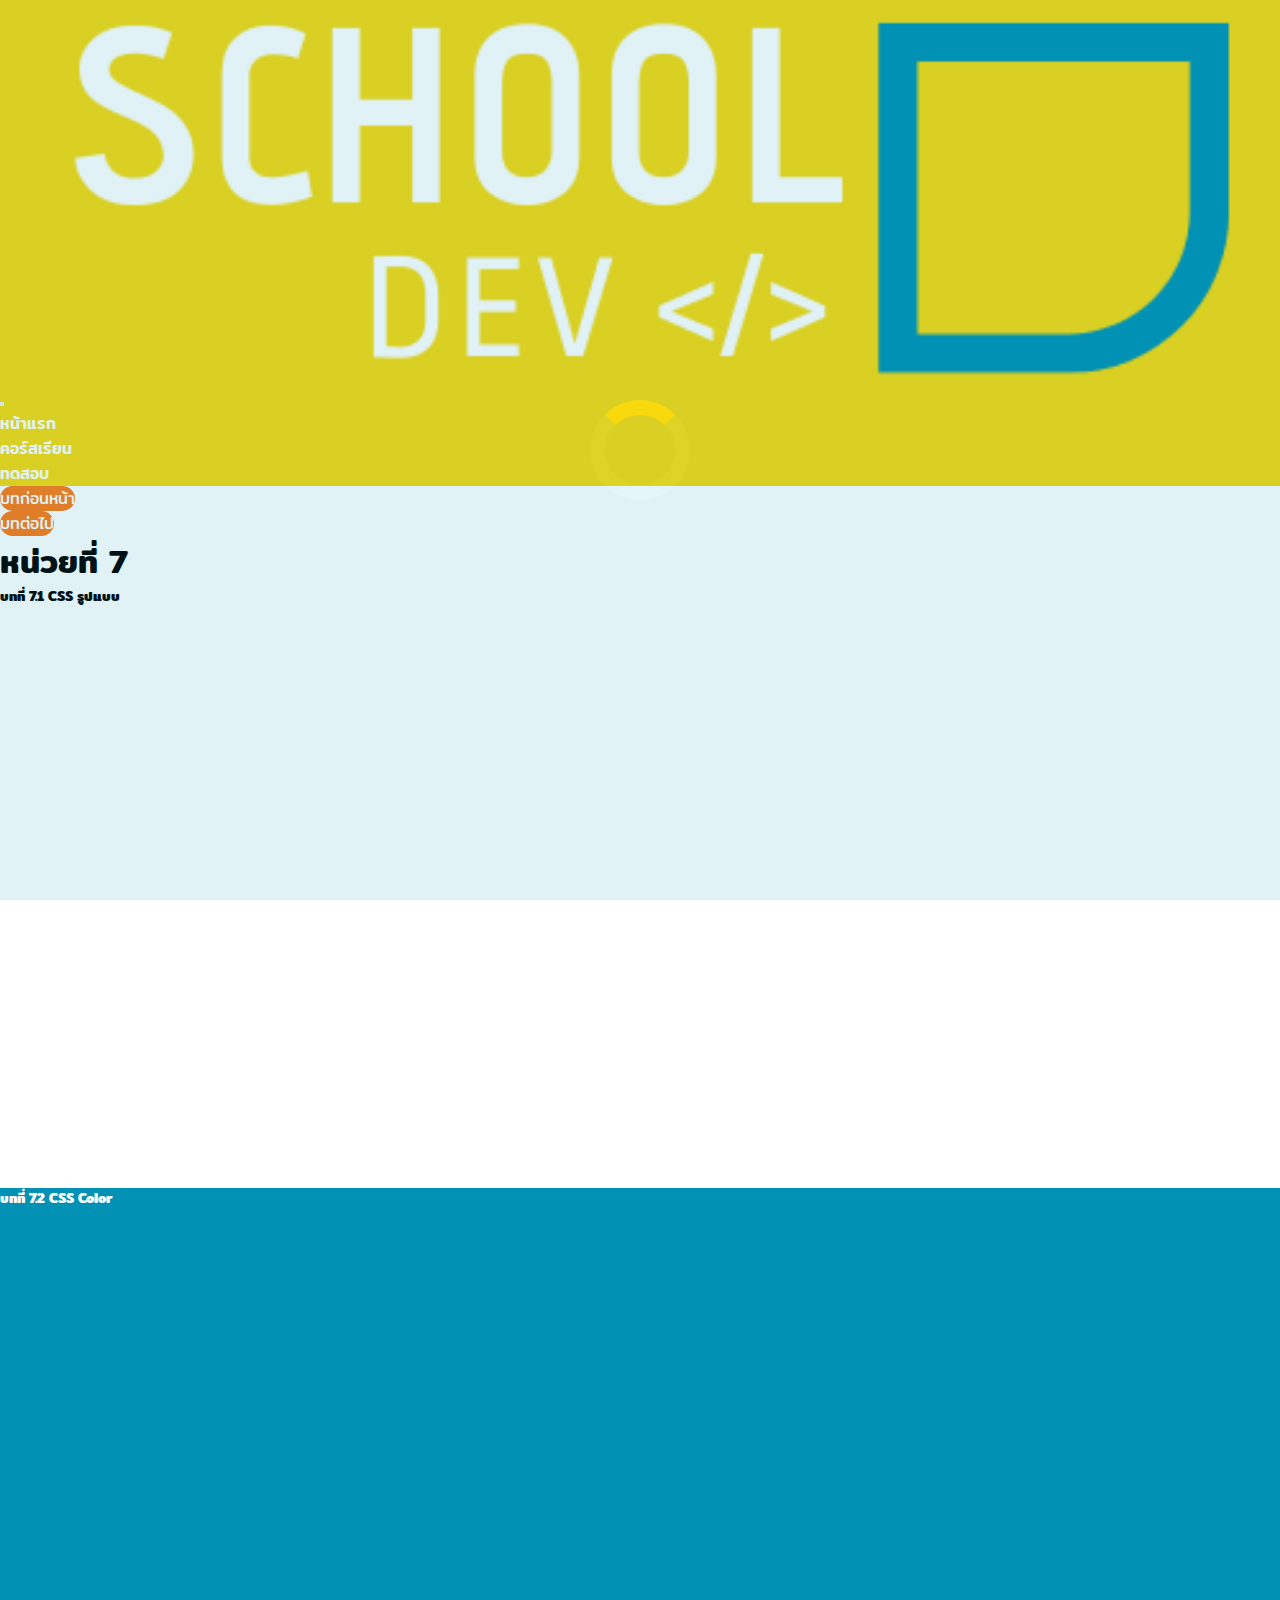
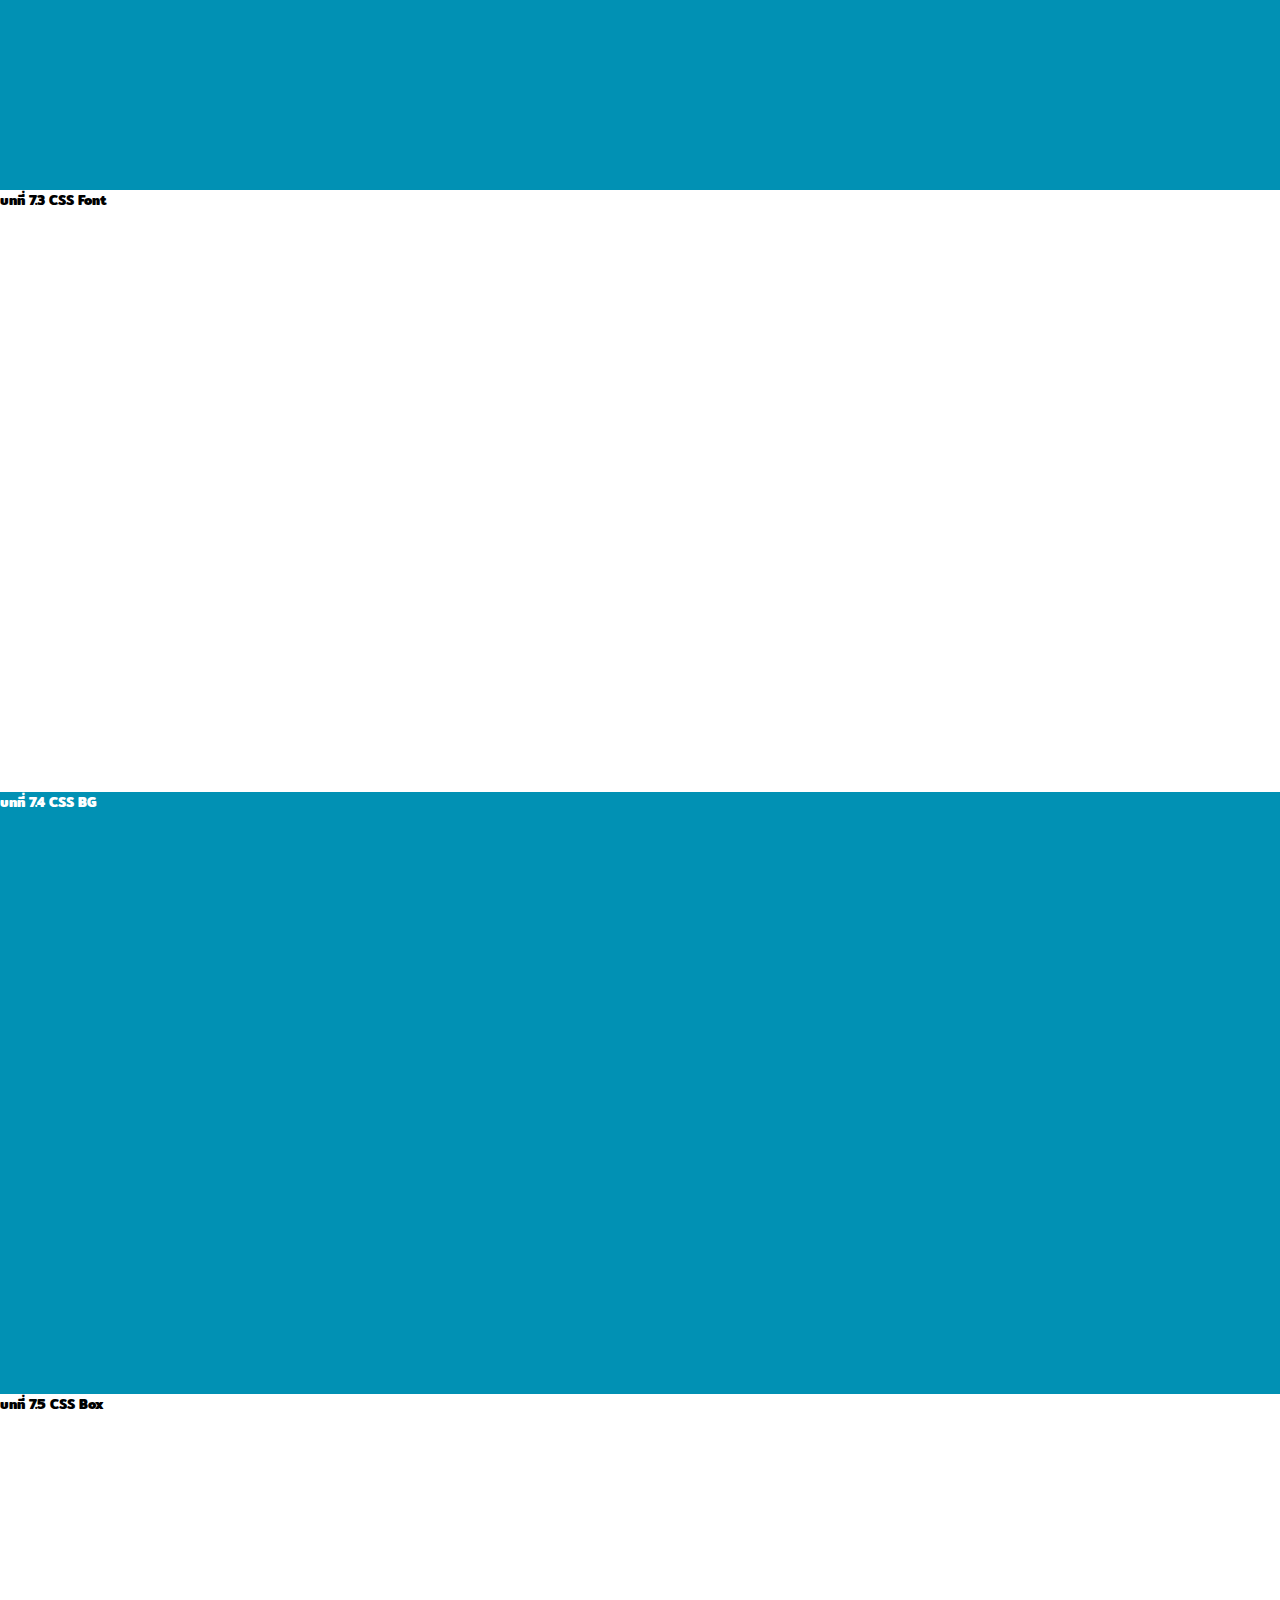
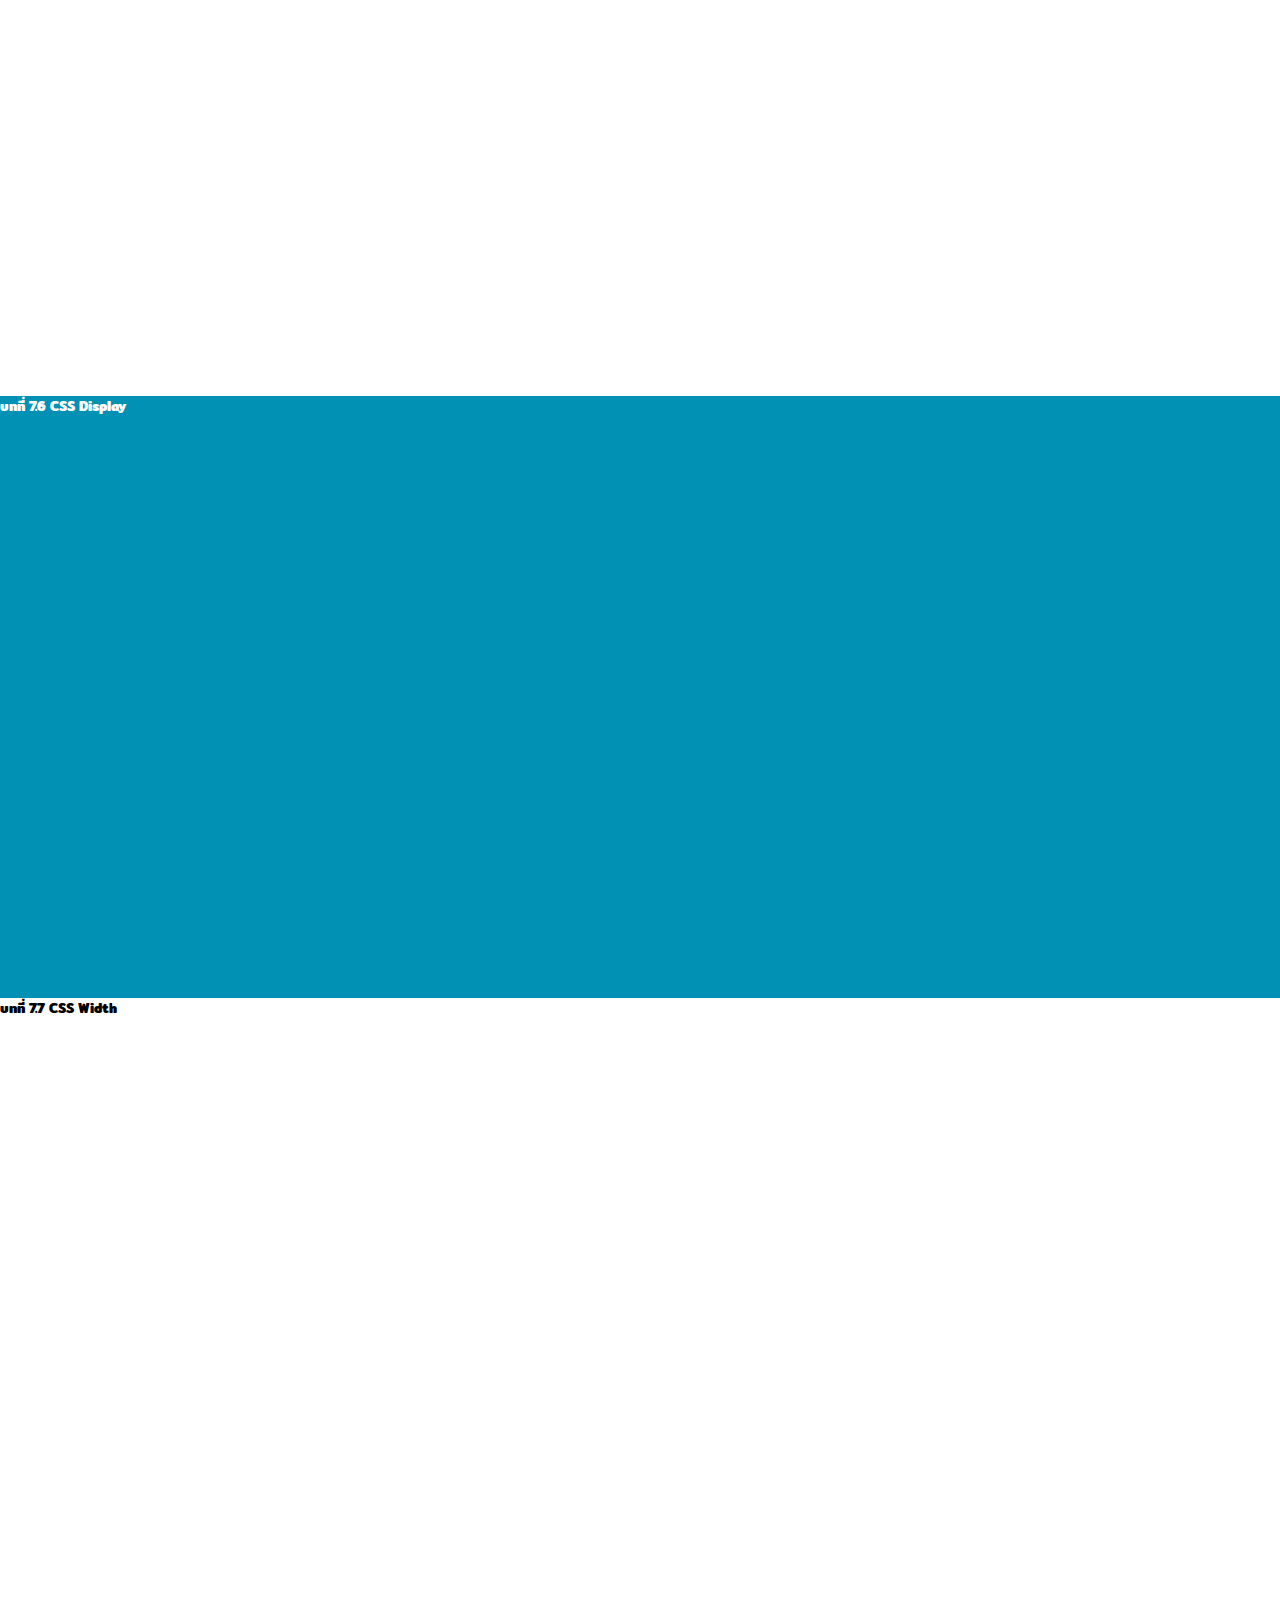
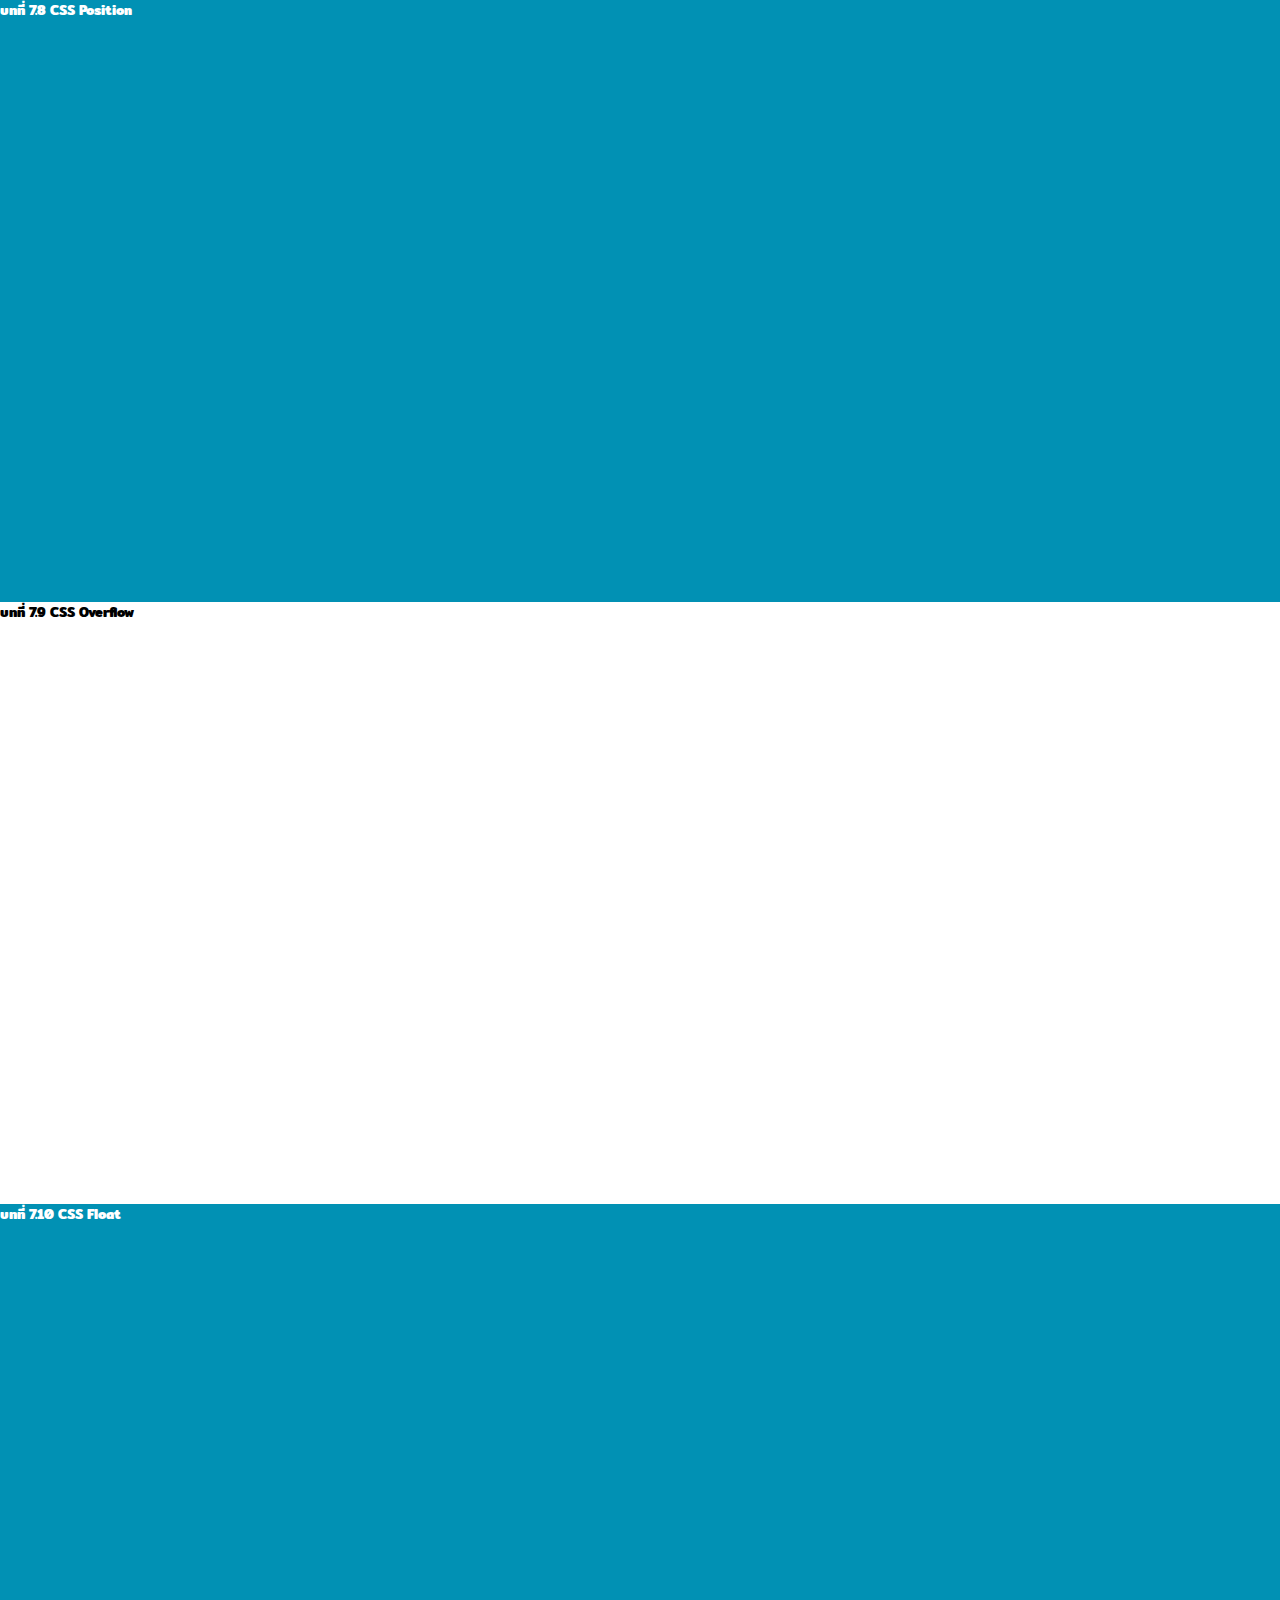
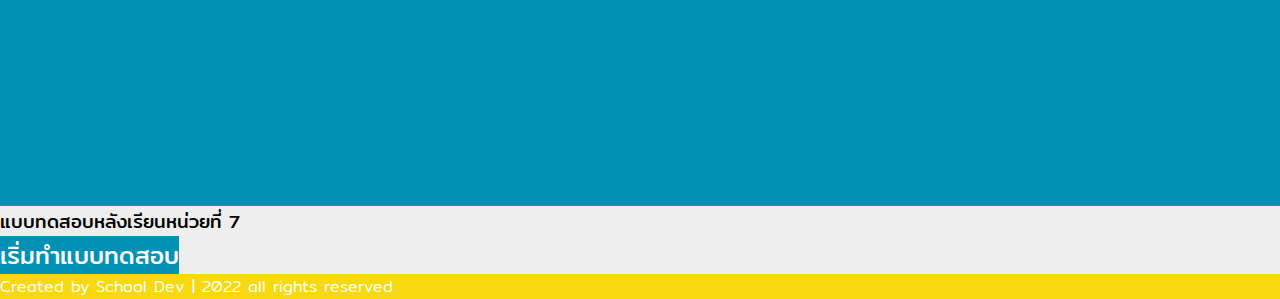
<file: chap7.html>
<!DOCTYPE html>
<html lang="en">
  <head>
    <meta charset="UTF-8" />
    <meta http-equiv="X-UA-Compatible" content="IE=edge" />
    <meta name="viewport" content="width=device-width, initial-scale=1.0" />
    <title>Document</title>

    <!-- use all pages -->
    <link rel="stylesheet" href="main.css" />
    <script src="https://cdnjs.cloudflare.com/ajax/libs/jquery/3.5.1/jquery.min.js"></script>
    <!-- some css -->
    <link rel="stylesheet" href="video.css" />

    <!-- bootstrap -->
    <link
      href="https://cdn.jsdelivr.net/npm/bootstrap@5.1.3/dist/css/bootstrap.min.css"
      rel="stylesheet"
      integrity="sha384-1BmE4kWBq78iYhFldvKuhfTAU6auU8tT94WrHftjDbrCEXSU1oBoqyl2QvZ6jIW3"
      crossorigin="anonymous"
    />
  </head>

  <script
    src="https://cdn.jsdelivr.net/npm/bootstrap@5.1.3/dist/js/bootstrap.bundle.min.js"
    integrity="sha384-ka7Sk0Gln4gmtz2MlQnikT1wXgYsOg+OMhuP+IlRH9sENBO0LRn5q+8nbTov4+1p"
    crossorigin="anonymous"
  ></script>

  <!-- script load -->
  <script>
    $(window).on("load", function () {
      $(".loader").fadeOut(1000);
      $(".content").fadeIn(1000);
    });
  </script>
  <!-- end script load -->
  <body>
    <div class="loader">
      <div></div>
    </div>
    <!-- navbar -->
    <nav class="navbar navbar-expand-lg navbar-light p-3">
      <div class="container-fluid navv">
        <!-- <a class="navbar-brand" href="index.html">NAVBAR</a> -->

        <a class="navbar-brand" href="index.html">
          <img src="img/logo.png" alt="" />
        </a>
        <button
          class="navbar-toggler"
          type="button"
          data-bs-toggle="collapse"
          data-bs-target="#navbarNavDropdown"
          aria-controls="navbarNavDropdown"
          aria-expanded="false"
          aria-label="Toggle navigation"
        >
          <span class="navbar-toggler-icon"></span>
        </button>

        <div class="collapse navbar-collapse" id="navbarNavDropdown">
          <ul class="navbar-nav">
            <li class="nav-item">
              <a class="nav-link active" aria-current="page" href="index.html"
                >หน้าแรก</a
              >
            </li>
            <li class="nav-item">
              <a class="nav-link" href="course.html">คอร์สเรียน</a>
            </li>
            <li class="nav-item">
              <a class="nav-link" href="test.html">ทดสอบ</a>
            </li>
            <!-- <li class="nav-item dropdown">
                <a
                  class="nav-link dropdown-toggle"
                  href="#"
                  id="navbarDropdownMenuLink"
                  role="button"
                  data-bs-toggle="dropdown"
                  aria-expanded="false"
                >
                  Courses
                </a>
                <ul
                  class="dropdown-menu"
                  aria-labelledby="navbarDropdownMenuLink"
                >
                  <li><a class="dropdown-item" href="chap1.html">Chapter1</a></li>
  
                </ul>
              </li> -->
          </ul>
        </div>
      </div>
    </nav>
    <!-- end navbar -->
    <div class="container-fluid">
      <div class="container pt-5 pb-5">
        <div class="row">
          <a
            href="chap6.html"
            class="choose col-3 col-lg-2 d-flex align-items-center align-self-center justify-content-center"
          >
            บทก่อนหน้า
          </a>
          <div class="col-6 col-lg-8"></div>
          <a
            href="chap8.html"
            class="choose col-3 col-lg-2 d-flex align-items-center align-self-center justify-content-center"
          >
            บทต่อไป
          </a>
        </div>
        <h1 class="pb-lg-5 pb-3 text-center">หน่วยที่ 7</h1>
        <h5>บทที่ 7.1 CSS รูปแบบ</h5>

        <div class="videoframe d-flex justify-content-center">
          <iframe
            width="900"
            height="550"
            src="https://www.youtube.com/embed/gs2oziLISiQ"
            title="YouTube video player"
            frameborder="0"
            allow="accelerometer; autoplay; clipboard-write; encrypted-media; gyroscope; picture-in-picture"
            allowfullscreen
          ></iframe>
        </div>
      </div>
    </div>

    <div class="container-fluid change">
      <div class="container pt-5 pb-5">
        <h5>บทที่ 7.2 CSS Color</h5>

        <div class="videoframe d-flex justify-content-center">
          <iframe
            width="900"
            height="550"
            src="https://www.youtube.com/embed/lYQGMMmSrd8"
            title="YouTube video player"
            frameborder="0"
            allow="accelerometer; autoplay; clipboard-write; encrypted-media; gyroscope; picture-in-picture"
            allowfullscreen
          ></iframe>
        </div>
      </div>
    </div>

    <div class="container-fluid">
      <div class="container pt-5 pb-5">
        <h5>บทที่ 7.3 CSS Font</h5>

        <div class="videoframe d-flex justify-content-center">
          <iframe
            width="900"
            height="550"
            src="https://www.youtube.com/embed/2yAGoNnXMUM"
            title="YouTube video player"
            frameborder="0"
            allow="accelerometer; autoplay; clipboard-write; encrypted-media; gyroscope; picture-in-picture"
            allowfullscreen
          ></iframe>
        </div>
      </div>
    </div>

    <div class="container-fluid change">
      <div class="container pt-5 pb-5">
        <h5>บทที่ 7.4 CSS BG</h5>

        <div class="videoframe d-flex justify-content-center">
          <iframe
            width="900"
            height="550"
            src="https://www.youtube.com/embed/BcaC-bKbaIg"
            title="YouTube video player"
            frameborder="0"
            allow="accelerometer; autoplay; clipboard-write; encrypted-media; gyroscope; picture-in-picture"
            allowfullscreen
          ></iframe>
        </div>
      </div>
    </div>

    <div class="container-fluid">
      <div class="container pt-5 pb-5">
        <h5>บทที่ 7.5 CSS Box</h5>

        <div class="videoframe d-flex justify-content-center">
          <iframe
            width="900"
            height="550"
            src="https://www.youtube.com/embed/pT4e3SfIASw"
            title="YouTube video player"
            frameborder="0"
            allow="accelerometer; autoplay; clipboard-write; encrypted-media; gyroscope; picture-in-picture"
            allowfullscreen
          ></iframe>
        </div>
      </div>
    </div>

    <div class="container-fluid change">
      <div class="container pt-5 pb-5">
        <h5>บทที่ 7.6 CSS Display</h5>

        <div class="videoframe d-flex justify-content-center">
          <iframe
            width="900"
            height="550"
            src="https://www.youtube.com/embed/E4c5N0w2KBQ"
            title="YouTube video player"
            frameborder="0"
            allow="accelerometer; autoplay; clipboard-write; encrypted-media; gyroscope; picture-in-picture"
            allowfullscreen
          ></iframe>
        </div>
      </div>
    </div>

    <div class="container-fluid">
      <div class="container pt-5 pb-5">
        <h5>บทที่ 7.7 CSS Width</h5>

        <div class="videoframe d-flex justify-content-center">
          <iframe
            width="900"
            height="550"
            src="https://www.youtube.com/embed/tgyAmCsEUQE"
            title="YouTube video player"
            frameborder="0"
            allow="accelerometer; autoplay; clipboard-write; encrypted-media; gyroscope; picture-in-picture"
            allowfullscreen
          ></iframe>
        </div>
      </div>
    </div>

    <div class="container-fluid change">
      <div class="container pt-5 pb-5">
        <h5>บทที่ 7.8 CSS Position</h5>

        <div class="videoframe d-flex justify-content-center">
          <iframe
            width="900"
            height="550"
            src="https://www.youtube.com/embed/3btWD4sRc2I"
            title="YouTube video player"
            frameborder="0"
            allow="accelerometer; autoplay; clipboard-write; encrypted-media; gyroscope; picture-in-picture"
            allowfullscreen
          ></iframe>
        </div>
      </div>
    </div>

    <div class="container-fluid">
      <div class="container pt-5 pb-5">
        <h5>บทที่ 7.9 CSS Overflow</h5>

        <div class="videoframe d-flex justify-content-center">
          <iframe
            width="900"
            height="550"
            src="https://www.youtube.com/embed/49d9cAEX0ok"
            title="YouTube video player"
            frameborder="0"
            allow="accelerometer; autoplay; clipboard-write; encrypted-media; gyroscope; picture-in-picture"
            allowfullscreen
          ></iframe>
        </div>
      </div>
    </div>

    <div class="container-fluid change">
      <div class="container pt-5 pb-5">
        <h5>บทที่ 7.10 CSS Float</h5>

        <div class="videoframe d-flex justify-content-center">
          <iframe
            width="900"
            height="550"
            src="https://www.youtube.com/embed/NuPe6l6WSKg"
            title="YouTube video player"
            frameborder="0"
            allow="accelerometer; autoplay; clipboard-write; encrypted-media; gyroscope; picture-in-picture"
            allowfullscreen
          ></iframe>
        </div>
      </div>
    </div>

    <div class="container-fluid mt-5 mb-5">
      <div class="container totest text-center p-5">
        <h3 class="pb-5">แบบทดสอบหลังเรียนหน่วยที่ 7</h3>
        <a href="https://forms.gle/H9pDkGPUdKphRiNj9" target="_blank" class="btn btn-sec">เริ่มทำแบบทดสอบ</a>
      </div>
    </div>

    <footer class="container-fluid d-flex justify-content-center p-4">
      <p class="foottext mb-0">
        Created by School Dev | 2022 all rights reserved
      </p>
    </footer>
  </body>
</html>
</file>
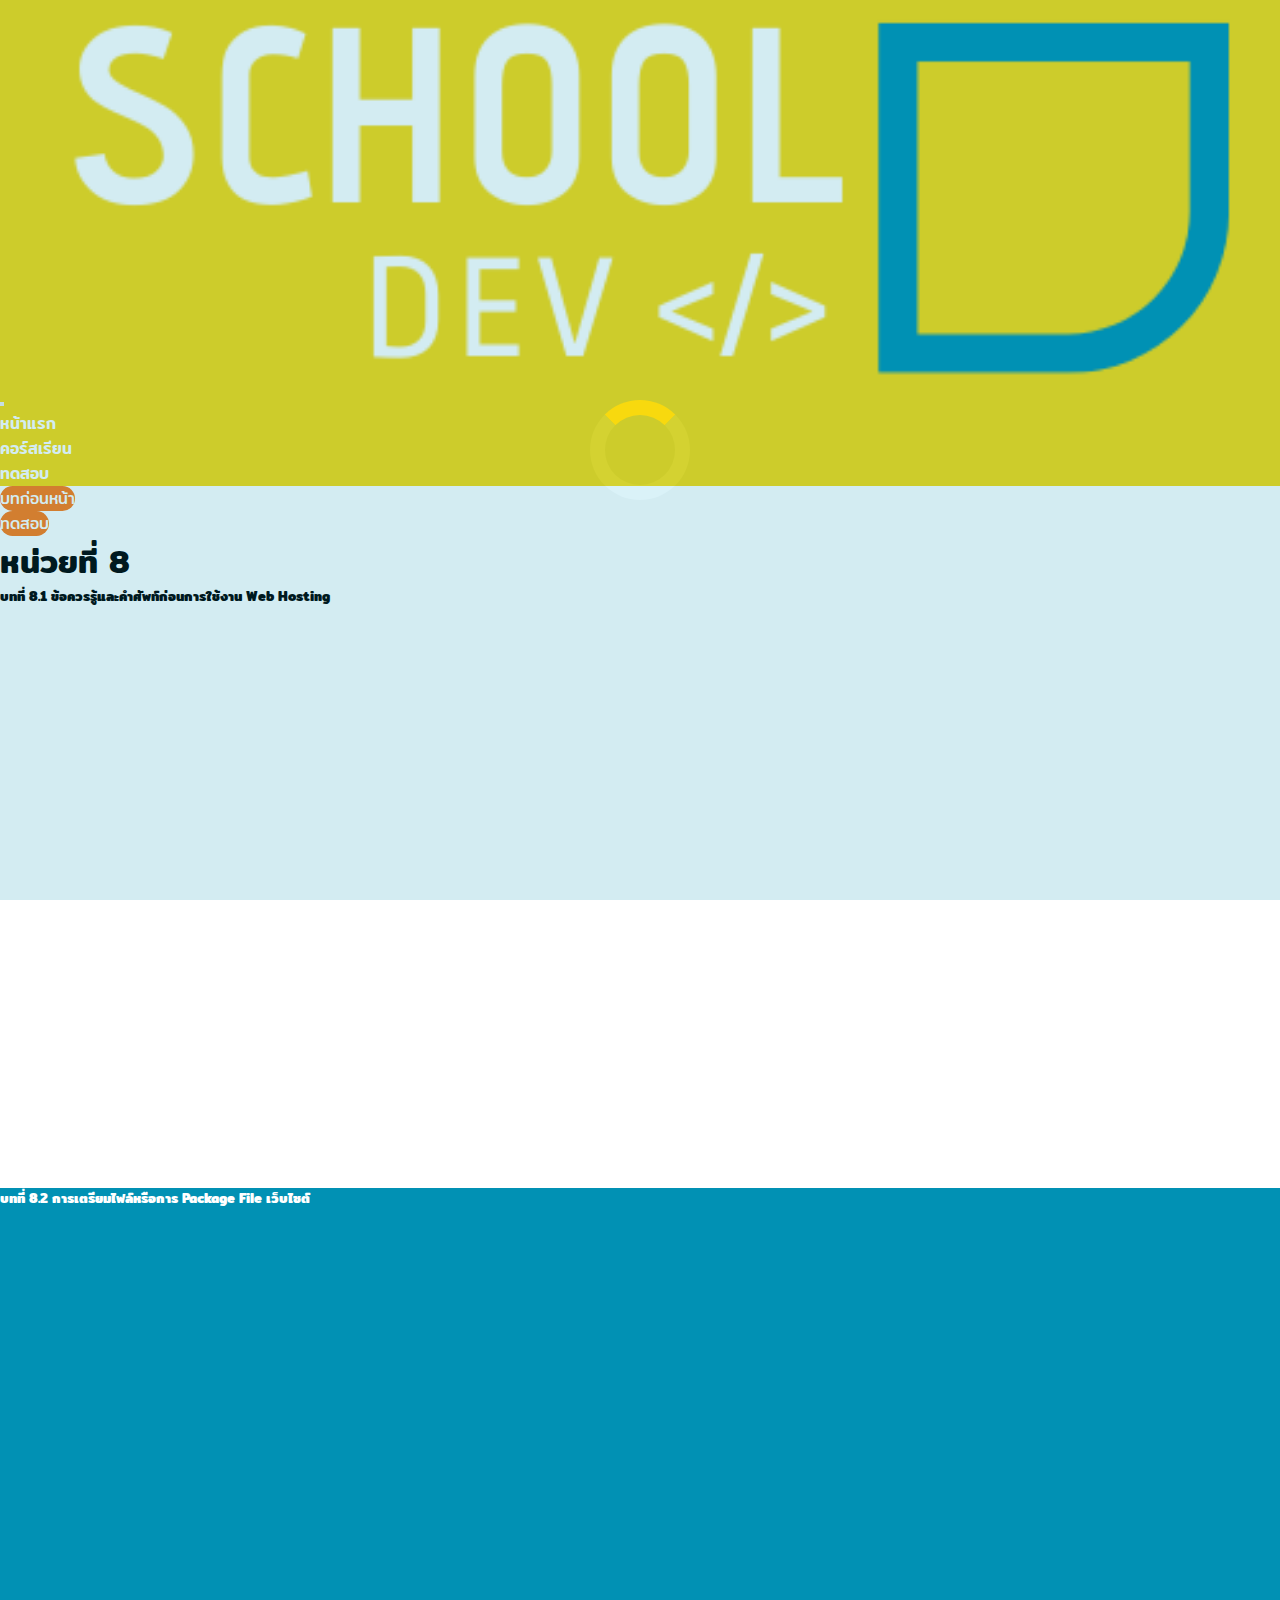
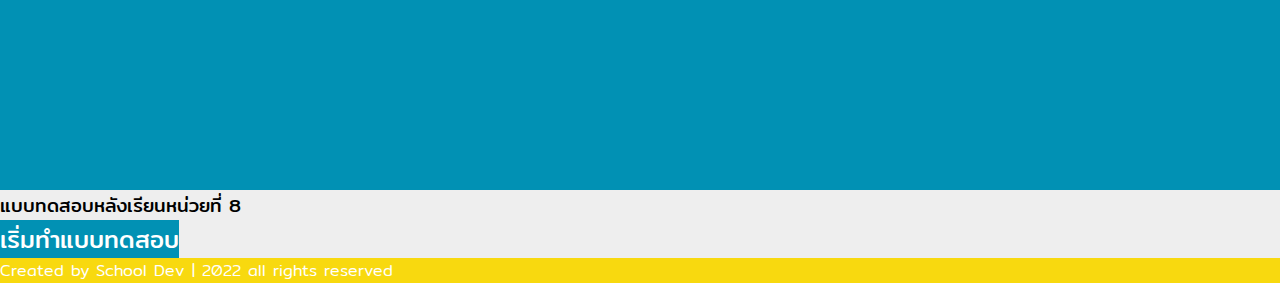
<file: chap8.html>
<!DOCTYPE html>
<html lang="en">
  <head>
    <meta charset="UTF-8" />
    <meta http-equiv="X-UA-Compatible" content="IE=edge" />
    <meta name="viewport" content="width=device-width, initial-scale=1.0" />
    <title>Document</title>

    <!-- use all pages -->
    <link rel="stylesheet" href="main.css" />
    <script src="https://cdnjs.cloudflare.com/ajax/libs/jquery/3.5.1/jquery.min.js"></script>
    <!-- some css -->
    <link rel="stylesheet" href="video.css" />

    <!-- bootstrap -->
    <link
      href="https://cdn.jsdelivr.net/npm/bootstrap@5.1.3/dist/css/bootstrap.min.css"
      rel="stylesheet"
      integrity="sha384-1BmE4kWBq78iYhFldvKuhfTAU6auU8tT94WrHftjDbrCEXSU1oBoqyl2QvZ6jIW3"
      crossorigin="anonymous"
    />
  </head>

  <script
    src="https://cdn.jsdelivr.net/npm/bootstrap@5.1.3/dist/js/bootstrap.bundle.min.js"
    integrity="sha384-ka7Sk0Gln4gmtz2MlQnikT1wXgYsOg+OMhuP+IlRH9sENBO0LRn5q+8nbTov4+1p"
    crossorigin="anonymous"
  ></script>

  <!-- script load -->
  <script>
    $(window).on("load", function () {
      $(".loader").fadeOut(1000);
      $(".content").fadeIn(1000);
    });
  </script>
  <!-- end script load -->
  <body>
    <div class="loader">
      <div></div>
    </div>
    <!-- navbar -->
    <nav class="navbar navbar-expand-lg navbar-light p-3">
      <div class="container-fluid navv">
        <!-- <a class="navbar-brand" href="index.html">NAVBAR</a> -->

        <a class="navbar-brand" href="index.html">
          <img src="img/logo.png" alt="" />
        </a>
        <button
          class="navbar-toggler"
          type="button"
          data-bs-toggle="collapse"
          data-bs-target="#navbarNavDropdown"
          aria-controls="navbarNavDropdown"
          aria-expanded="false"
          aria-label="Toggle navigation"
        >
          <span class="navbar-toggler-icon"></span>
        </button>

        <div class="collapse navbar-collapse" id="navbarNavDropdown">
          <ul class="navbar-nav">
            <li class="nav-item">
              <a class="nav-link active" aria-current="page" href="index.html"
                >หน้าแรก</a
              >
            </li>
            <li class="nav-item">
              <a class="nav-link" href="course.html">คอร์สเรียน</a>
            </li>
            <li class="nav-item">
              <a class="nav-link" href="test.html">ทดสอบ</a>
            </li>
            <!-- <li class="nav-item dropdown">
                <a
                  class="nav-link dropdown-toggle"
                  href="#"
                  id="navbarDropdownMenuLink"
                  role="button"
                  data-bs-toggle="dropdown"
                  aria-expanded="false"
                >
                  Courses
                </a>
                <ul
                  class="dropdown-menu"
                  aria-labelledby="navbarDropdownMenuLink"
                >
                  <li><a class="dropdown-item" href="chap1.html">Chapter1</a></li>
  
                </ul>
              </li> -->
          </ul>
        </div>
      </div>
    </nav>
    <!-- end navbar -->
    <div class="container-fluid">
      <div class="container pt-5 pb-5">
        <div class="row">
          <a
            href="chap7.html"
            class="choose col-3 col-lg-2 d-flex align-items-center align-self-center justify-content-center"
          >
            บทก่อนหน้า
          </a>
          <div class="col-6 col-lg-8"></div>
          <a
            href="test.html"
            class="choose col-3 col-lg-2 d-flex align-items-center align-self-center justify-content-center"
          >
            ทดสอบ
          </a>
        </div>
        <h1 class="pb-lg-5 pb-3 text-center">หน่วยที่ 8</h1>
        <h5>บทที่ 8.1 ข้อควรรู้และคำศัพท์ก่อนการใช้งาน Web Hosting</h5>

        <div class="videoframe d-flex justify-content-center">
          <iframe
            width="900"
            height="550"
            src="https://www.youtube.com/embed/Ttvtr1xUqJo"
            title="YouTube video player"
            frameborder="0"
            allow="accelerometer; autoplay; clipboard-write; encrypted-media; gyroscope; picture-in-picture"
            allowfullscreen
          ></iframe>
        </div>
      </div>
    </div>

    <div class="container-fluid change">
      <div class="container pt-5 pb-5">
        <h5>บทที่ 8.2 การเตรียมไฟล์หรือการ Package File เว็บไซต์</h5>

        <div class="videoframe d-flex justify-content-center">
          <iframe
            width="900"
            height="550"
            src="https://www.youtube.com/embed/YmUOUnWhii8"
            title="YouTube video player"
            frameborder="0"
            allow="accelerometer; autoplay; clipboard-write; encrypted-media; gyroscope; picture-in-picture"
            allowfullscreen
          ></iframe>
        </div>
      </div>
    </div>

    <div class="container-fluid mt-5 mb-5">
      <div class="container totest text-center p-5">
        <h3 class="pb-5">แบบทดสอบหลังเรียนหน่วยที่ 8</h3>
        <a href="https://forms.gle/9mF2oNJAXVqWJegf9" target="_blank" class="btn btn-sec">เริ่มทำแบบทดสอบ</a>
      </div>
    </div>

    <footer class="container-fluid d-flex justify-content-center p-4">
      <p class="foottext mb-0">
        Created by School Dev | 2022 all rights reserved
      </p>
    </footer>
  </body>
</html>
</file>
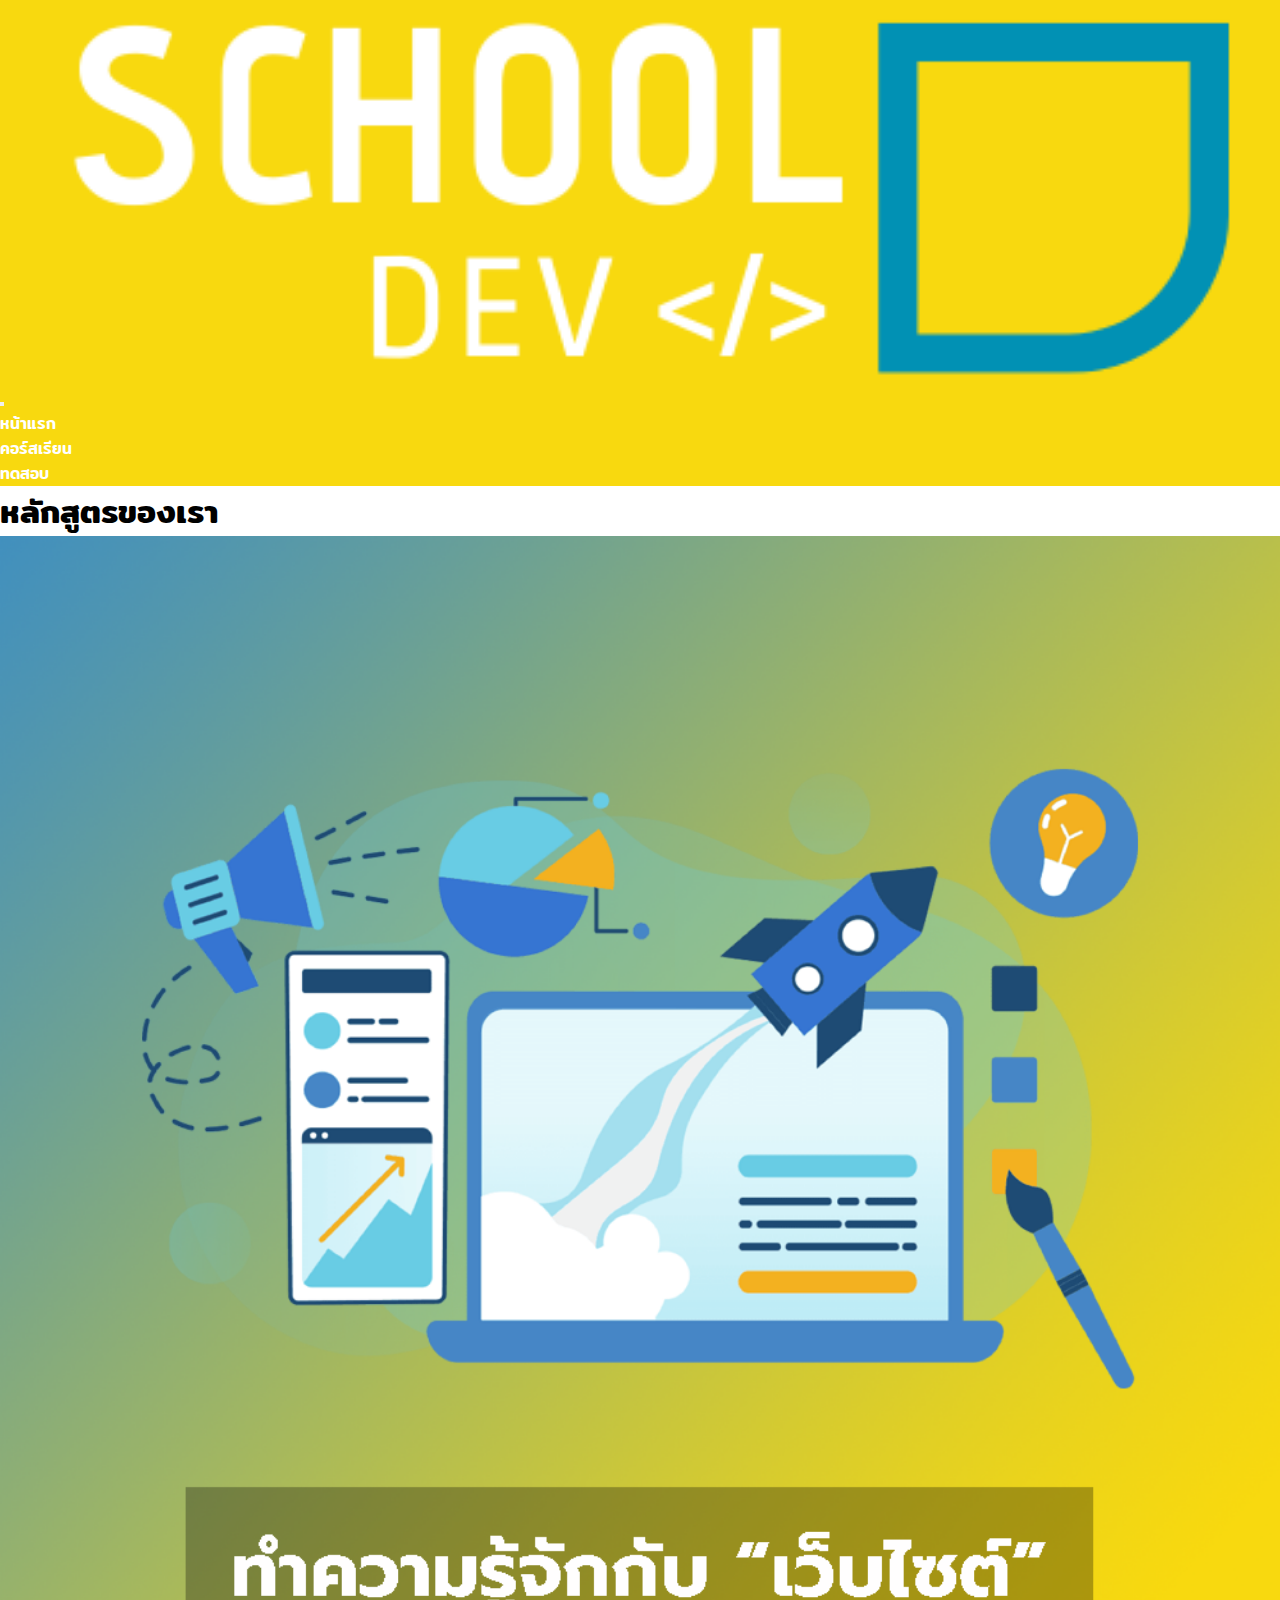
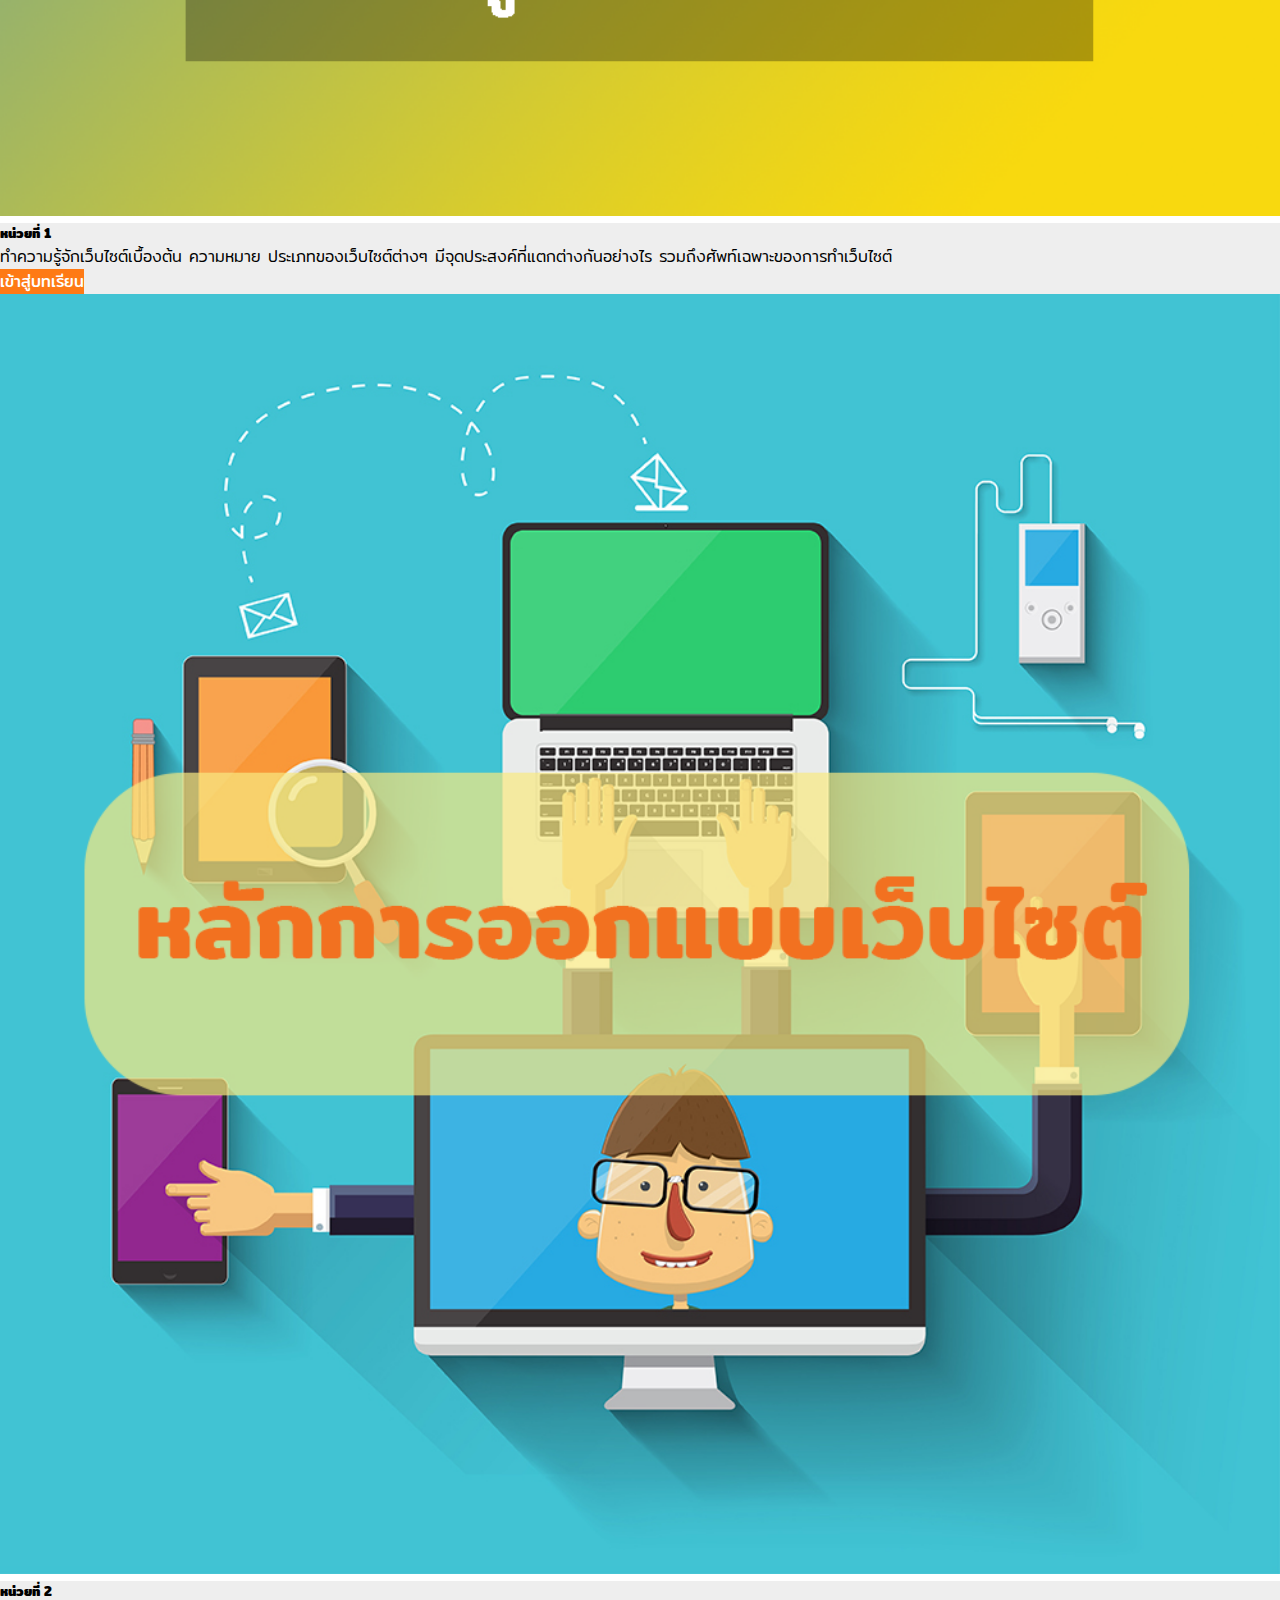
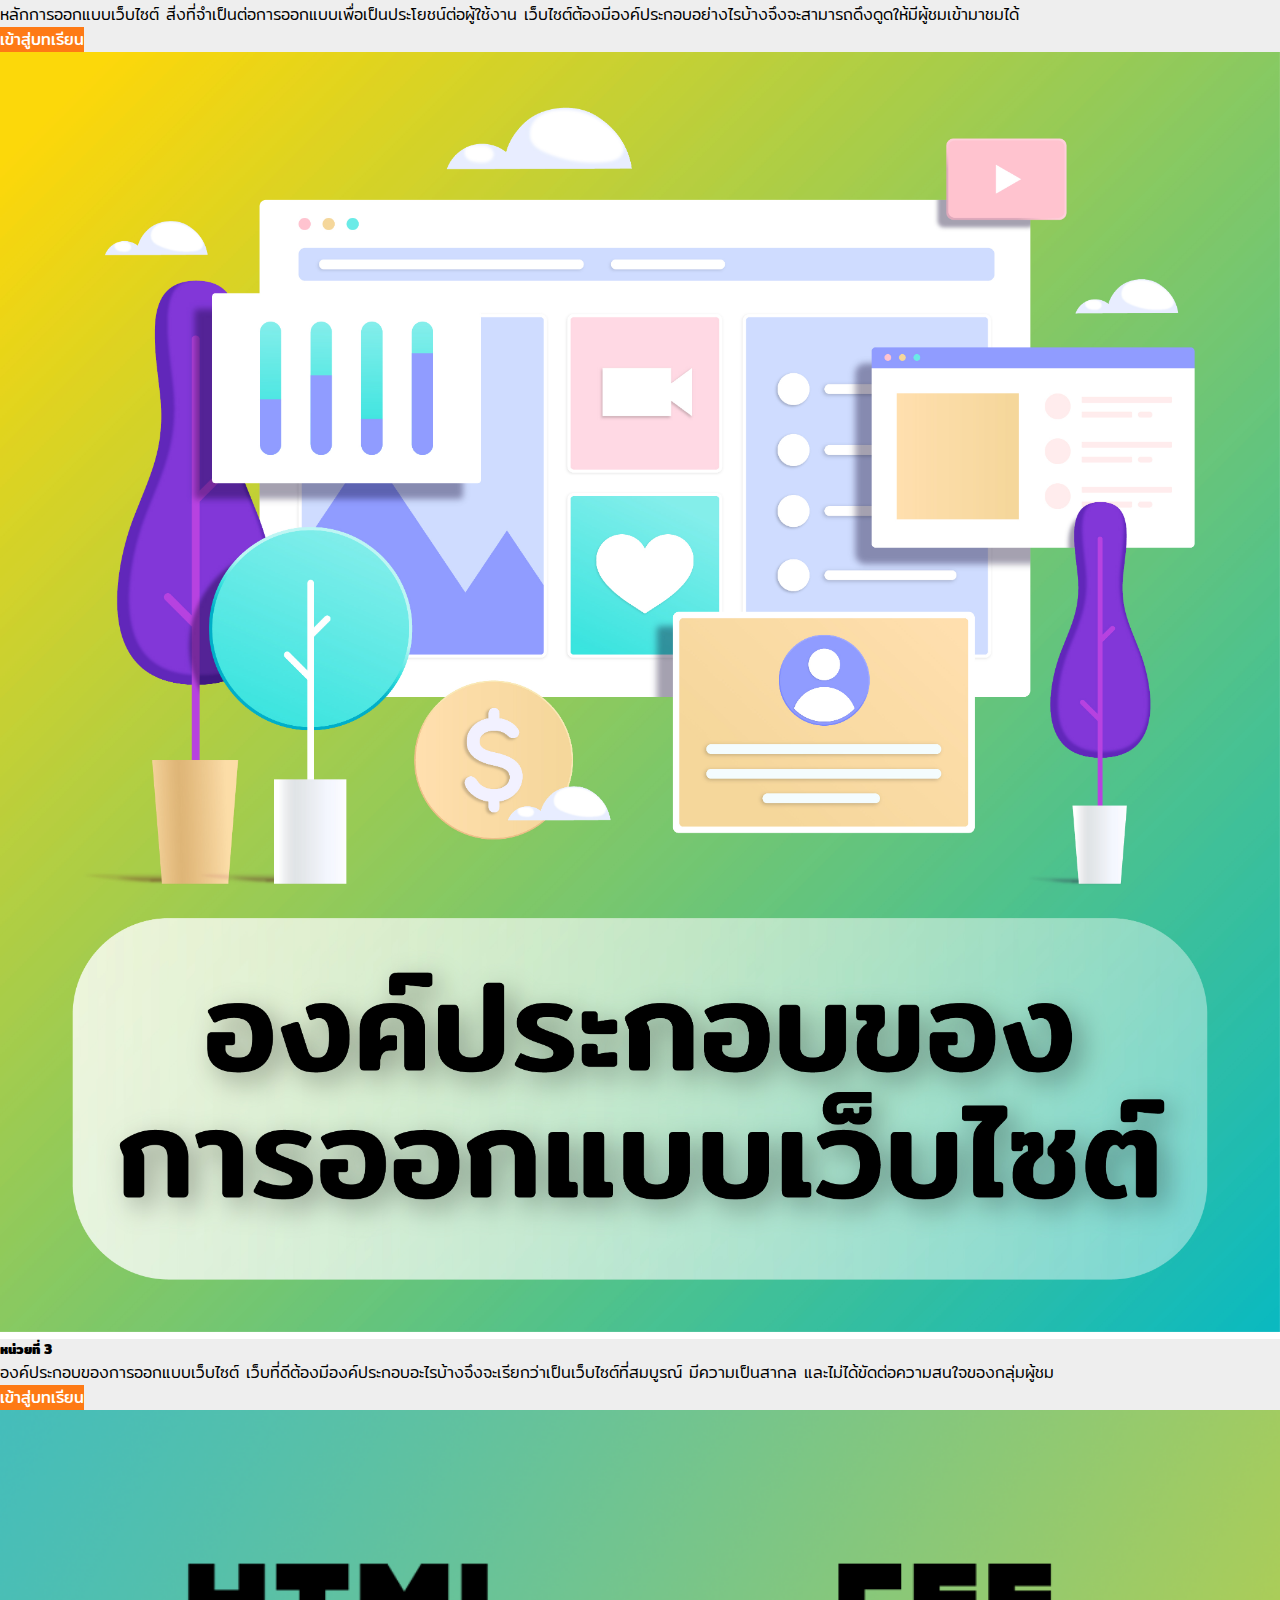
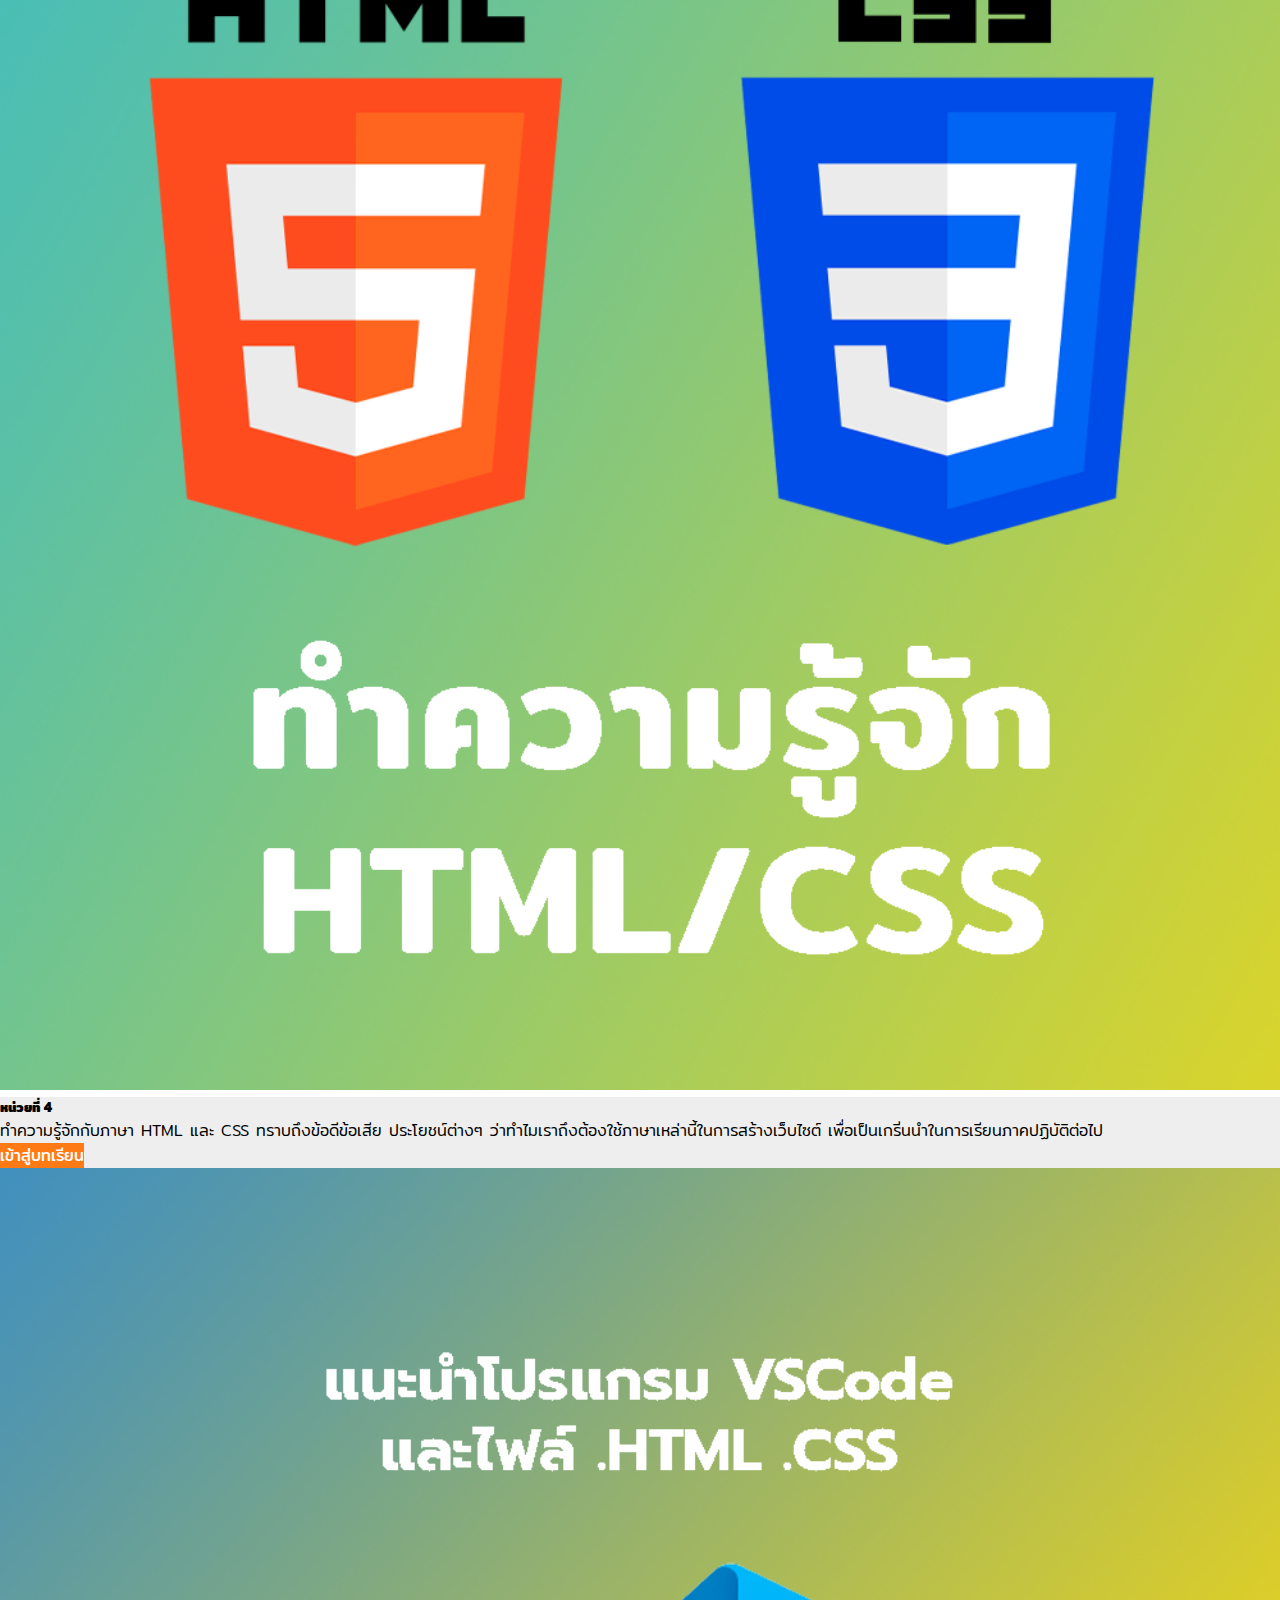
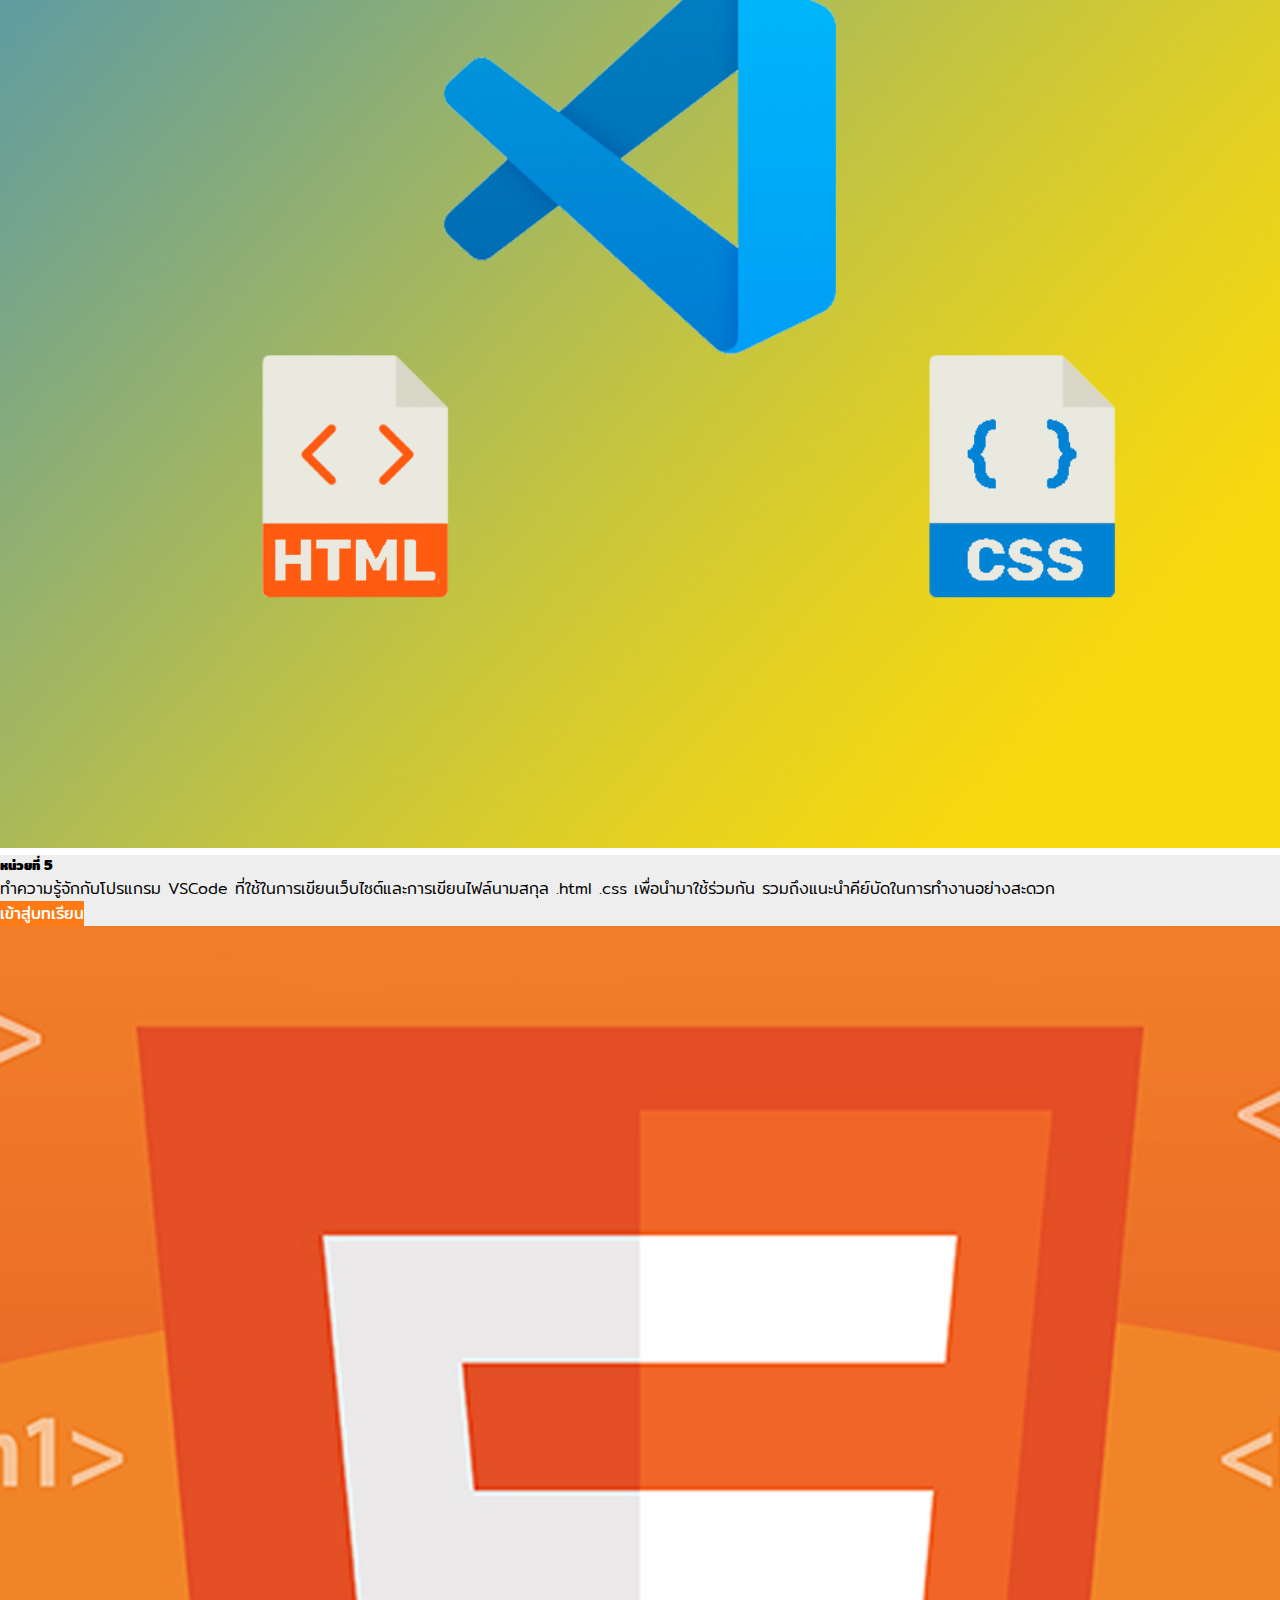
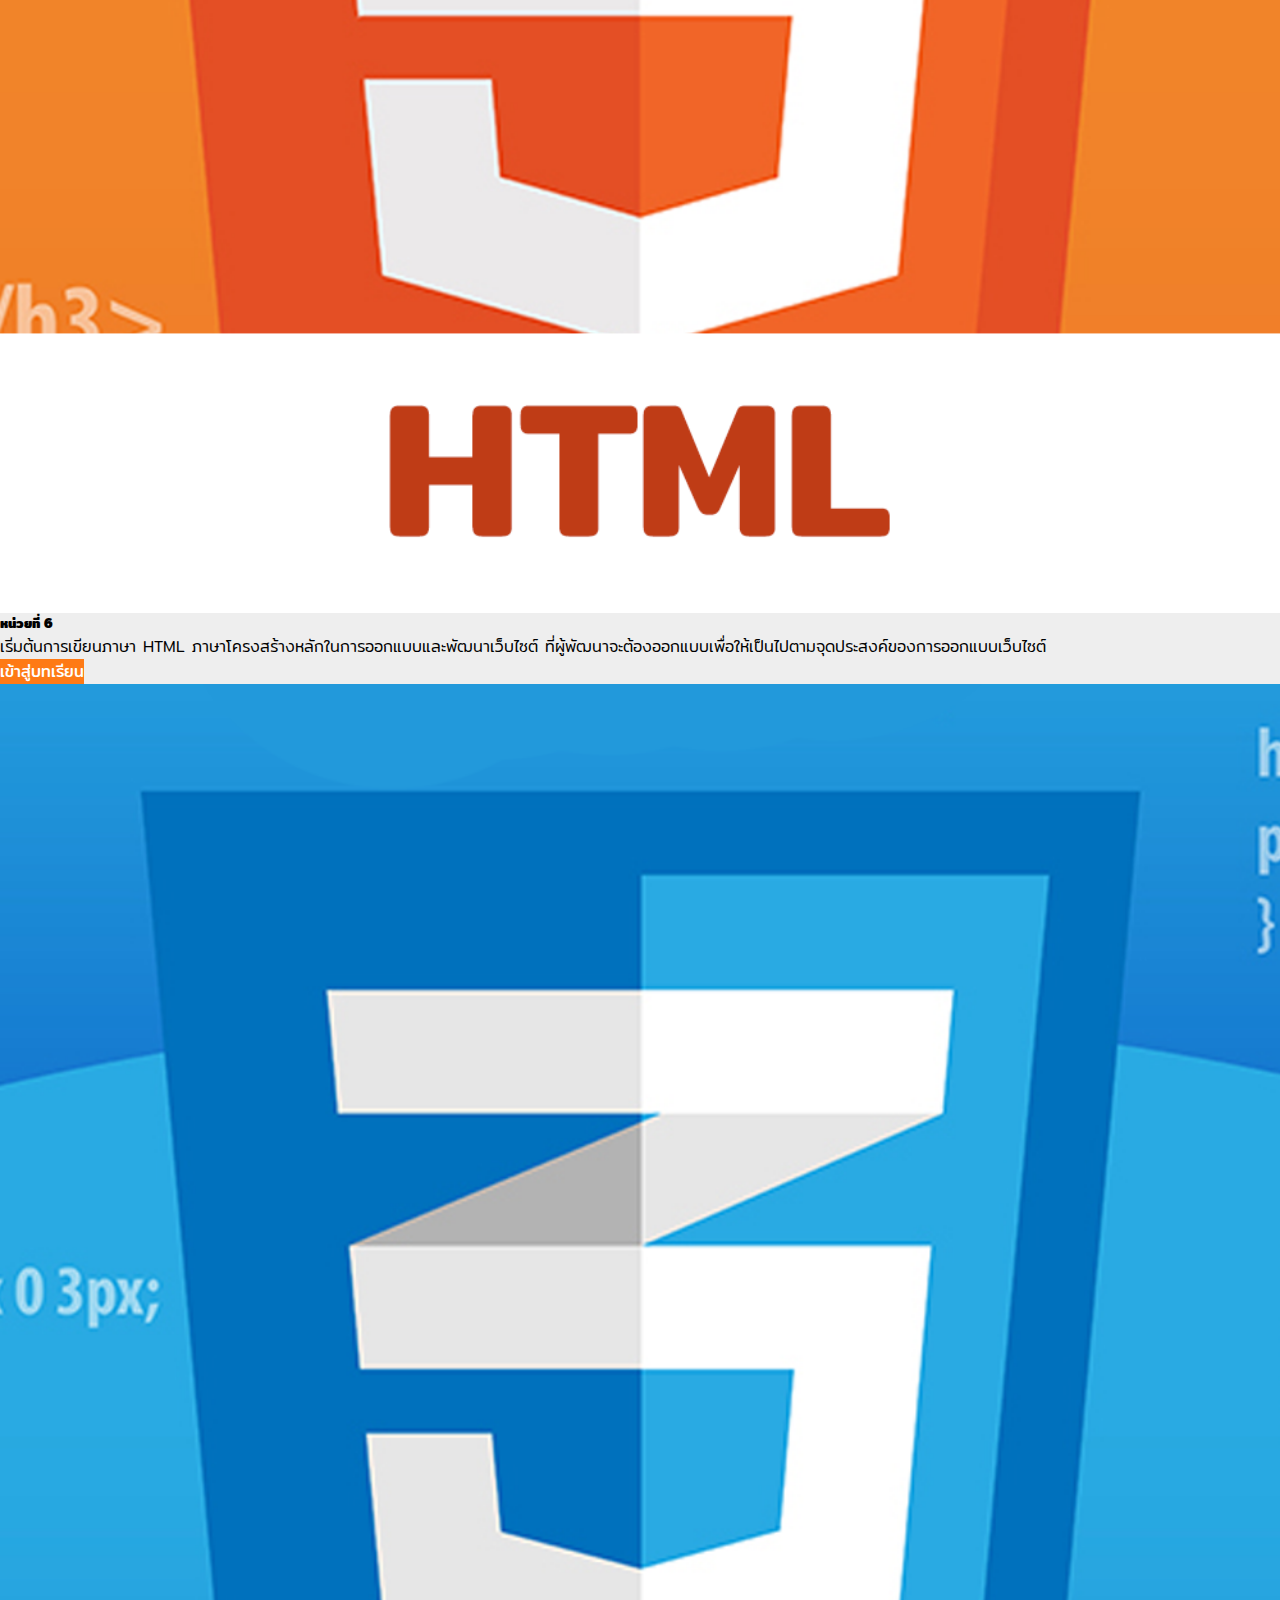
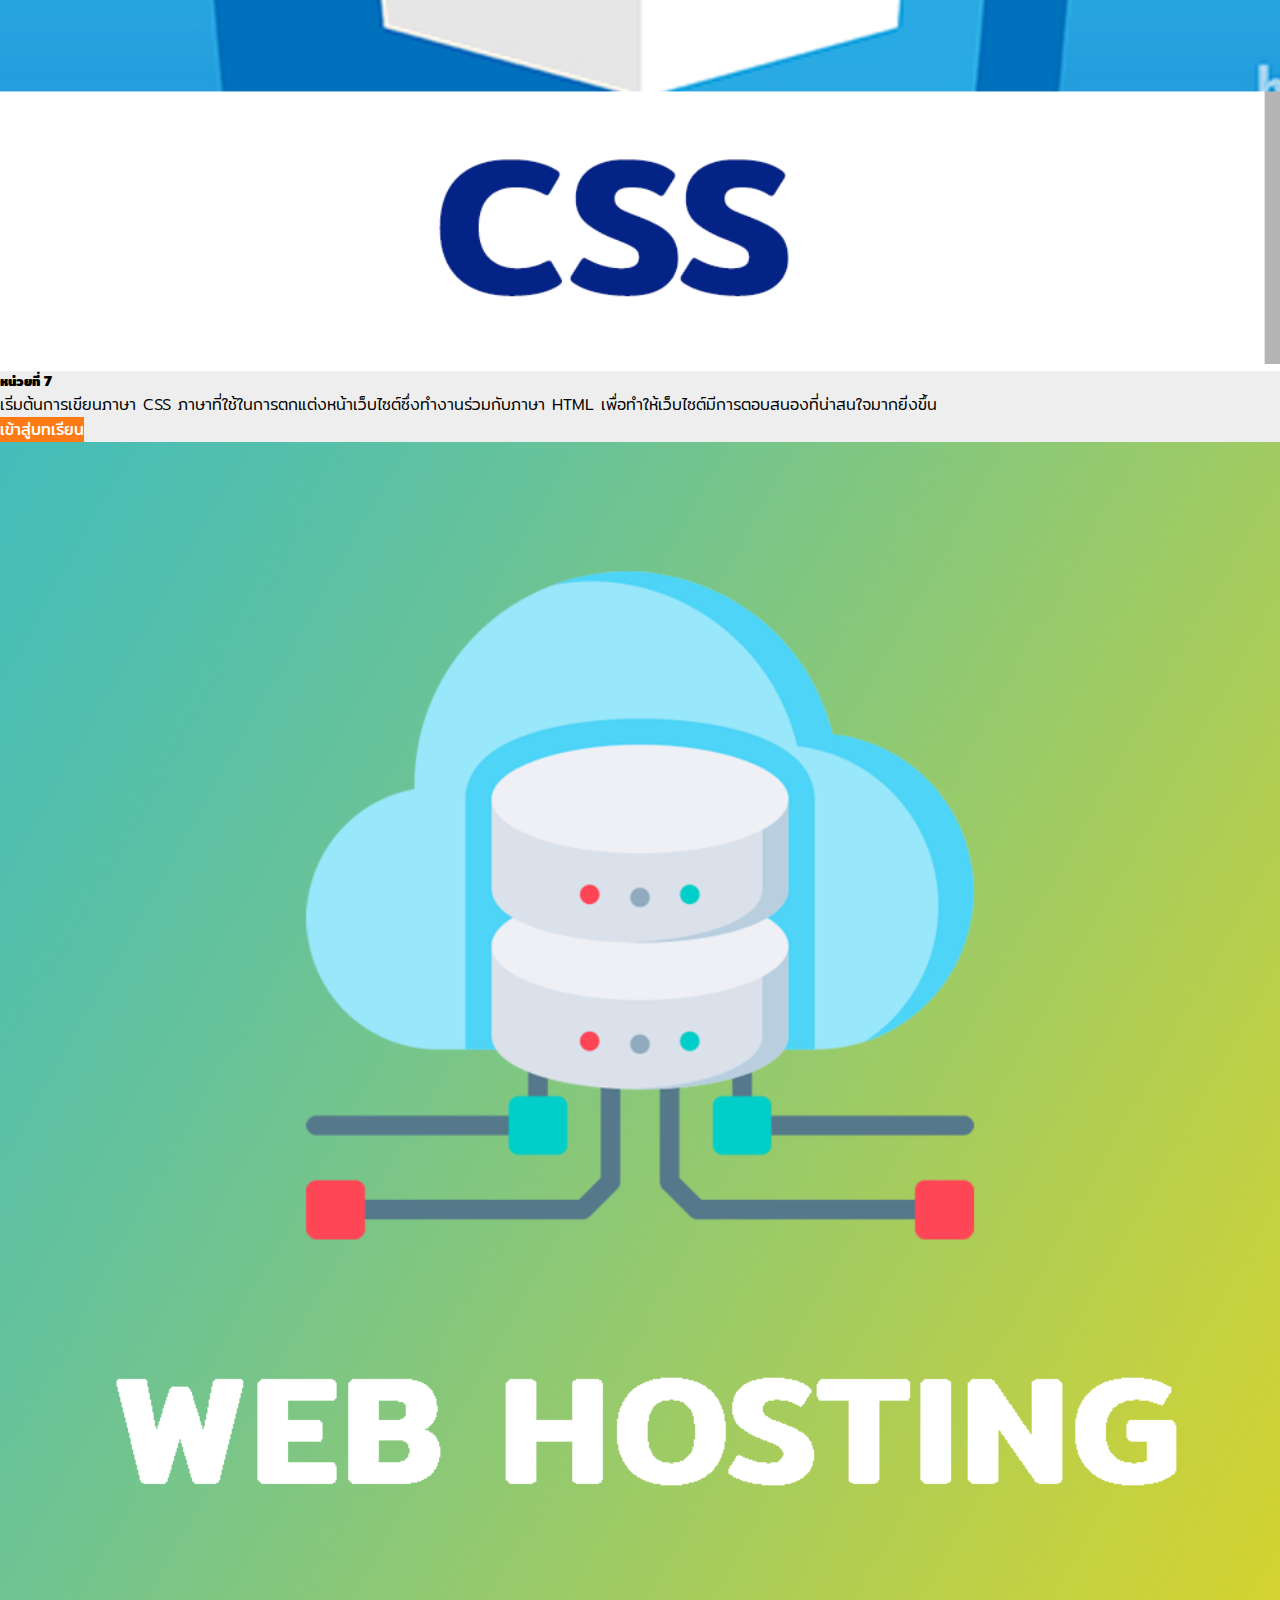
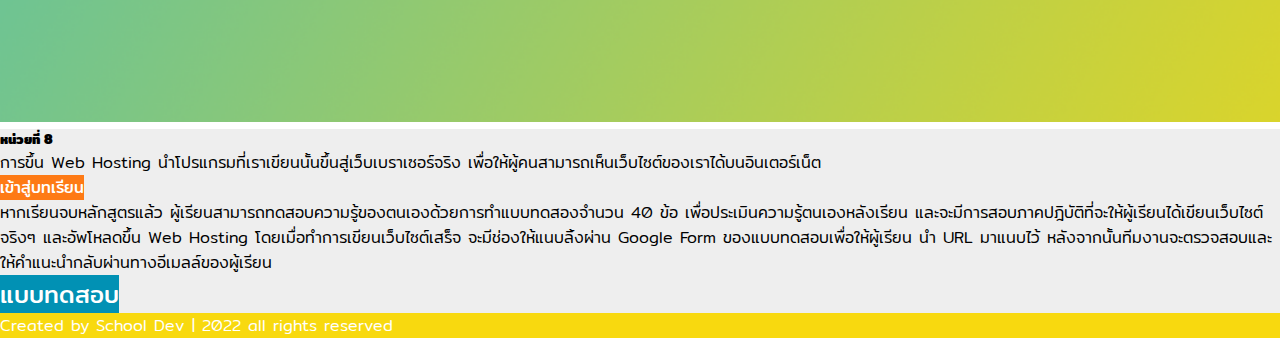
<file: course.html>
<!DOCTYPE html>
<html lang="en">
  <head>
    <meta charset="UTF-8" />
    <meta http-equiv="X-UA-Compatible" content="IE=edge" />
    <meta name="viewport" content="width=device-width, initial-scale=1.0" />
    <title>Document</title>

    <!-- use all pages -->
    <link rel="stylesheet" href="main.css" />
    <script src="https://cdnjs.cloudflare.com/ajax/libs/jquery/3.5.1/jquery.min.js"></script>
    <!-- some css -->
    <link rel="stylesheet" href="cardCourse.css" />
    <link rel="stylesheet" href="test.css" />


    <!-- bootstrap -->
    <link
      href="https://cdn.jsdelivr.net/npm/bootstrap@5.1.3/dist/css/bootstrap.min.css"
      rel="stylesheet"
      integrity="sha384-1BmE4kWBq78iYhFldvKuhfTAU6auU8tT94WrHftjDbrCEXSU1oBoqyl2QvZ6jIW3"
      crossorigin="anonymous"
    />
  </head>

  <script
    src="https://cdn.jsdelivr.net/npm/bootstrap@5.1.3/dist/js/bootstrap.bundle.min.js"
    integrity="sha384-ka7Sk0Gln4gmtz2MlQnikT1wXgYsOg+OMhuP+IlRH9sENBO0LRn5q+8nbTov4+1p"
    crossorigin="anonymous"
  ></script>

  <!-- script load -->
  <script>
    $(window).on("load", function () {
      $(".loader").fadeOut(1000);
      $(".content").fadeIn(1000);
    });
  </script>
  <!-- end script load -->
  <body>
    <div class="loader">
      <div></div>
    </div>
    
    <!-- navbar -->
    <nav class="navbar navbar-expand-lg navbar-light p-3">
      <div class="container-fluid navv">
        <!-- <a class="navbar-brand" href="index.html">NAVBAR</a> -->

        <a class="navbar-brand" href="index.html">
          <img src="img/logo.png" alt="" />
        </a>
        <button
          class="navbar-toggler"
          type="button"
          data-bs-toggle="collapse"
          data-bs-target="#navbarNavDropdown"
          aria-controls="navbarNavDropdown"
          aria-expanded="false"
          aria-label="Toggle navigation"
        >
          <span class="navbar-toggler-icon"></span>
        </button>

        <div class="collapse navbar-collapse" id="navbarNavDropdown">
          <ul class="navbar-nav">
            <li class="nav-item">
              <a class="nav-link active" aria-current="page" href="index.html"
                >หน้าแรก</a
              >
            </li>
            <li class="nav-item">
              <a class="nav-link" href="course.html">คอร์สเรียน</a>
            </li>
            <li class="nav-item">
              <a class="nav-link" href="test.html">ทดสอบ</a>
            </li>
            <!-- <li class="nav-item dropdown">
              <a
                class="nav-link dropdown-toggle"
                href="#"
                id="navbarDropdownMenuLink"
                role="button"
                data-bs-toggle="dropdown"
                aria-expanded="false"
              >
                Courses
              </a>
              <ul
                class="dropdown-menu"
                aria-labelledby="navbarDropdownMenuLink"
              >
                <li><a class="dropdown-item" href="chap1.html">Chapter1</a></li>

              </ul>
            </li> -->
          </ul>
        </div>
      </div>
    </nav>
    <!-- end navbar -->

    <div class="container">
      <h1 class="pt-5 pb-5">หลักสูตรของเรา</h1>
      <div class="row">
        <div
          class="course-list col-lg-4 col-md-6 col-sm-12 mb-lg-5 mb-md-3 mb-sm-3 mb-4"
        >
          <div class="card" style="width: 100%">
            <img src="img/Ch1.png" class="card-img-top" alt="..." />
            <div class="card-body d-flex flex-column">
              <h5 class="card-title">หน่วยที่ 1</h5>
              <p class="proi card-text">
                ทำความรู้จักเว็บไซต์เบื้องต้น ความหมาย ประเภทของเว็บไซต์ต่างๆ
                มีจุดประสงค์ที่แตกต่างกันอย่างไร
                รวมถึงศัพท์เฉพาะของการทำเว็บไซต์
              </p>
              <a href="chap1.html" class="btn btn-primary align-self-end"
                >เข้าสู่บทเรียน</a
              >
            </div>
          </div>
        </div>

        <div
          class="course-list col-lg-4 col-md-6 col-sm-12 mb-lg-5 mb-md-3 mb-sm-3 mb-4"
        >
          <div class="card" style="width: 100%">
            <img src="img/Ch2.png" class="card-img-top" alt="..." />
            <div class="card-body d-flex flex-column">
              <h5 class="card-title">หน่วยที่ 2</h5>
              <p class="proi card-text">
                หลักการออกแบบเว็บไซต์
                สิ่งที่จำเป็นต่อการออกแบบเพื่อเป็นประโยชน์ต่อผู้ใช้งาน
                เว็บไซต์ต้องมีองค์ประกอบอย่างไรบ้างจึงจะสามารถดึงดูดให้มีผู้ชมเข้ามาชมได้
              </p>
              <a href="chap2.html" class="btn btn-primary align-self-end"
                >เข้าสู่บทเรียน</a
              >
            </div>
          </div>
        </div>

        <div
          class="course-list col-lg-4 col-md-6 col-sm-12 mb-lg-5 mb-md-3 mb-sm-3 mb-4"
        >
          <div class="card" style="width: 100%">
            <img src="img/Ch3.jpg" class="card-img-top" alt="..." />
            <div class="card-body d-flex flex-column">
              <h5 class="card-title">หน่วยที่ 3</h5>
              <p class="proi card-text">
                องค์ประกอบของการออกแบบเว็บไซต์
                เว็บที่ดีต้องมีองค์ประกอบอะไรบ้างจึงจะเรียกว่าเป็นเว็บไซต์ที่สมบูรณ์
                มีความเป็นสากล และไม่ได้ขัดต่อความสนใจของกลุ่มผู้ชม
              </p>
              <a href="chap3.html" class="btn btn-primary align-self-end"
                >เข้าสู่บทเรียน</a
              >
            </div>
          </div>
        </div>

        <div
          class="course-list col-lg-4 col-md-6 col-sm-12 mb-lg-5 mb-md-3 mb-sm-3 mb-4"
        >
          <div class="card" style="width: 100%">
            <img src="img/Ch4.png" class="card-img-top" alt="..." />
            <div class="card-body d-flex flex-column">
              <h5 class="card-title">หน่วยที่ 4</h5>
              <p class="proi card-text">
                ทำความรู้จักกับภาษา HTML และ CSS ทราบถึงข้อดีข้อเสีย
                ประโยชน์ต่างๆ ว่าทำไมเราถึงต้องใช้ภาษาเหล่านี้ในการสร้างเว็บไซต์
                เพื่อเป็นเกริ่นนำในการเรียนภาคปฏิบัติต่อไป
              </p>
              <a href="chap4.html" class="btn btn-primary align-self-end"
                >เข้าสู่บทเรียน</a
              >
            </div>
          </div>
        </div>

        <div
          class="course-list col-lg-4 col-md-6 col-sm-12 mb-lg-5 mb-md-3 mb-sm-3 mb-4"
        >
          <div class="card" style="width: 100%">
            <img src="img/Ch5.png" class="card-img-top" alt="..." />
            <div class="card-body d-flex flex-column">
              <h5 class="card-title">หน่วยที่ 5</h5>
              <p class="proi card-text">
                ทำความรู้จักกับโปรแกรม VSCode
                ที่ใช้ในการเขียนเว็บไซต์และการเขียนไฟล์นามสกุล .html .css
                เพื่อนำมาใช้ร่วมกัน รวมถึงแนะนำคีย์บัดในการทำงานอย่างสะดวก
              </p>
              <a href="chap5.html" class="btn btn-primary align-self-end"
                >เข้าสู่บทเรียน</a
              >
            </div>
          </div>
        </div>

        <div
          class="course-list col-lg-4 col-md-6 col-sm-12 mb-lg-5 mb-md-3 mb-sm-3 mb-4"
        >
          <div class="card" style="width: 100%">
            <img src="img/Ch6.png" class="card-img-top" alt="..." />
            <div class="card-body d-flex flex-column">
              <h5 class="card-title">หน่วยที่ 6</h5>
              <p class="proi card-text">
                เริ่มต้นการเขียนภาษา HTML
                ภาษาโครงสร้างหลักในการออกแบบและพัฒนาเว็บไซต์
                ที่ผู้พัฒนาจะต้องออกแบบเพื่อให้เป็นไปตามจุดประสงค์ของการออกแบบเว็บไซต์
              </p>
              <a href="chap6.html" class="btn btn-primary align-self-end"
                >เข้าสู่บทเรียน</a
              >
            </div>
          </div>
        </div>

        <div
          class="course-list col-lg-4 col-md-6 col-sm-12 mb-lg-5 mb-md-3 mb-sm-3 mb-4"
        >
          <div class="card" style="width: 100%">
            <img src="img/Ch7.png" class="card-img-top" alt="..." />
            <div class="card-body d-flex flex-column">
              <h5 class="card-title">หน่วยที่ 7</h5>
              <p class="proi card-text">
                เริ่มต้นการเขียนภาษา CSS
                ภาษาที่ใช้ในการตกแต่งหน้าเว็บไซต์ซึ่งทำงานร่วมกับภาษา HTML
                เพื่อทำให้เว็บไซต์มีการตอบสนองที่น่าสนใจมากยิ่งขึ้น
              </p>
              <a href="chap7.html" class="btn btn-primary align-self-end"
                >เข้าสู่บทเรียน</a
              >
            </div>
          </div>
        </div>

        <div
          class="course-list col-lg-4 col-md-6 col-sm-12 mb-lg-5 mb-md-3 mb-sm-3 mb-4"
        >
          <div class="card" style="width: 100%">
            <img src="img/Ch8.png" class="card-img-top" alt="..." />
            <div class="card-body d-flex flex-column">
              <h5 class="card-title">หน่วยที่ 8</h5>
              <p class="proi card-text">
                การขึ้น Web Hosting
                นำโปรแกรมที่เราเขียนนั้นขึ้นสู่เว็บเบราเซอร์จริง
                เพื่อให้ผู้คนสามารถเห็นเว็บไซต์ของเราได้บนอินเตอร์เน็ต
              </p>
              <a href="chap8.html" class="btn btn-primary align-self-end"
                >เข้าสู่บทเรียน</a
              >
            </div>
          </div>
        </div>
      </div>
    </div>

    <div class="container totest text-center p-5 mb-5">
      <p class="proi p-lg-5 p-sm-1">
        หากเรียนจบหลักสูตรแล้ว
        ผู้เรียนสามารถทดสอบความรู้ของตนเองด้วยการทำแบบทดสองจำนวน 40 ข้อ
        เพื่อประเมินความรู้ตนเองหลังเรียน
        และจะมีการสอบภาคปฎิบัติที่จะให้ผู้เรียนได้เขียนเว็บไซต์จริงๆ และอัพโหลดขึ้น Web Hosting
        โดยเมื่อทำการเขียนเว็บไซต์เสร็จ จะมีช่องให้แนบลิ้งผ่าน Google Form
        ของแบบทดสอบเพื่อให้ผู้เรียน นำ URL มาแนบไว้
        หลังจากนั้นทีมงานจะตรวจสอบและให้คำแนะนำกลับผ่านทางอีเมลล์ของผู้เรียน
      </p>
      <a href="test.html" class="btn btn-sec">แบบทดสอบ</a>
    </div>

    <footer class="container-fluid d-flex justify-content-center p-4">
      <p class="foottext mb-0">
        Created by School Dev | 2022 all rights reserved
      </p>
    </footer>
  </body>
</html>
</file>
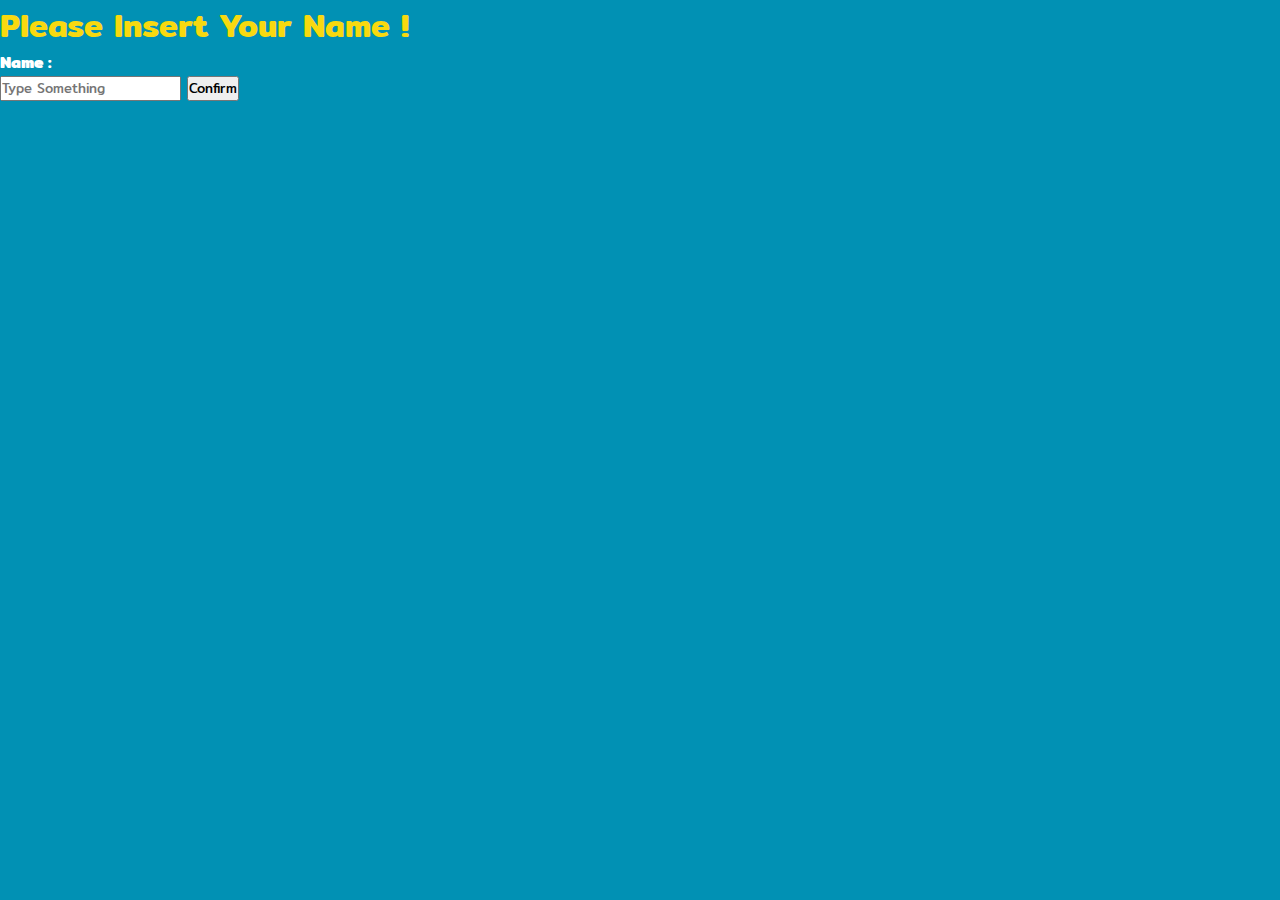
<file: name.html>
<!DOCTYPE html>
<html lang="en">
  <head>
    <meta charset="UTF-8" />
    <meta http-equiv="X-UA-Compatible" content="IE=edge" />
    <meta name="viewport" content="width=device-width, initial-scale=1.0" />
    <title>Document</title>
    <!-- use all pages -->
    <link rel="stylesheet" href="main.css" />
    <script src="https://cdnjs.cloudflare.com/ajax/libs/jquery/3.5.1/jquery.min.js"></script>

    <!-- bootstrap -->
    <link
      href="https://cdn.jsdelivr.net/npm/bootstrap@5.1.3/dist/css/bootstrap.min.css"
      rel="stylesheet"
      integrity="sha384-1BmE4kWBq78iYhFldvKuhfTAU6auU8tT94WrHftjDbrCEXSU1oBoqyl2QvZ6jIW3"
      crossorigin="anonymous"
    />
    <!-- some css -->
    <link rel="stylesheet" href="name.css" />
  </head>
  <script
    src="https://cdn.jsdelivr.net/npm/bootstrap@5.1.3/dist/js/bootstrap.bundle.min.js"
    integrity="sha384-ka7Sk0Gln4gmtz2MlQnikT1wXgYsOg+OMhuP+IlRH9sENBO0LRn5q+8nbTov4+1p"
    crossorigin="anonymous"
  ></script>

  <!-- script load -->
  <script>
    $(window).on("load", function () {
      $(".loader").fadeOut(1000);
      $(".content").fadeIn(1000);
    });
  </script>

  <script>
    function sad() {
        var name1 = document.getElementById('name')
    }
  </script>
  <body>
    <div class="container d-flex justify-content-center align-items-center">
      <div class="type">
        <h1 class="topic">Please Insert Your Name !</h1>
        <form action="" class="d-flex justify-content-center mt-4">
          <h4 style="margin-right: 2rem">Name :</h4>
          <input type="text" id="name" placeholder="Type Something"/>
          <input type="submit" id="submit" value="Confirm">
        </form>
      </div>
    </div>
  </body>
</html>
</file>
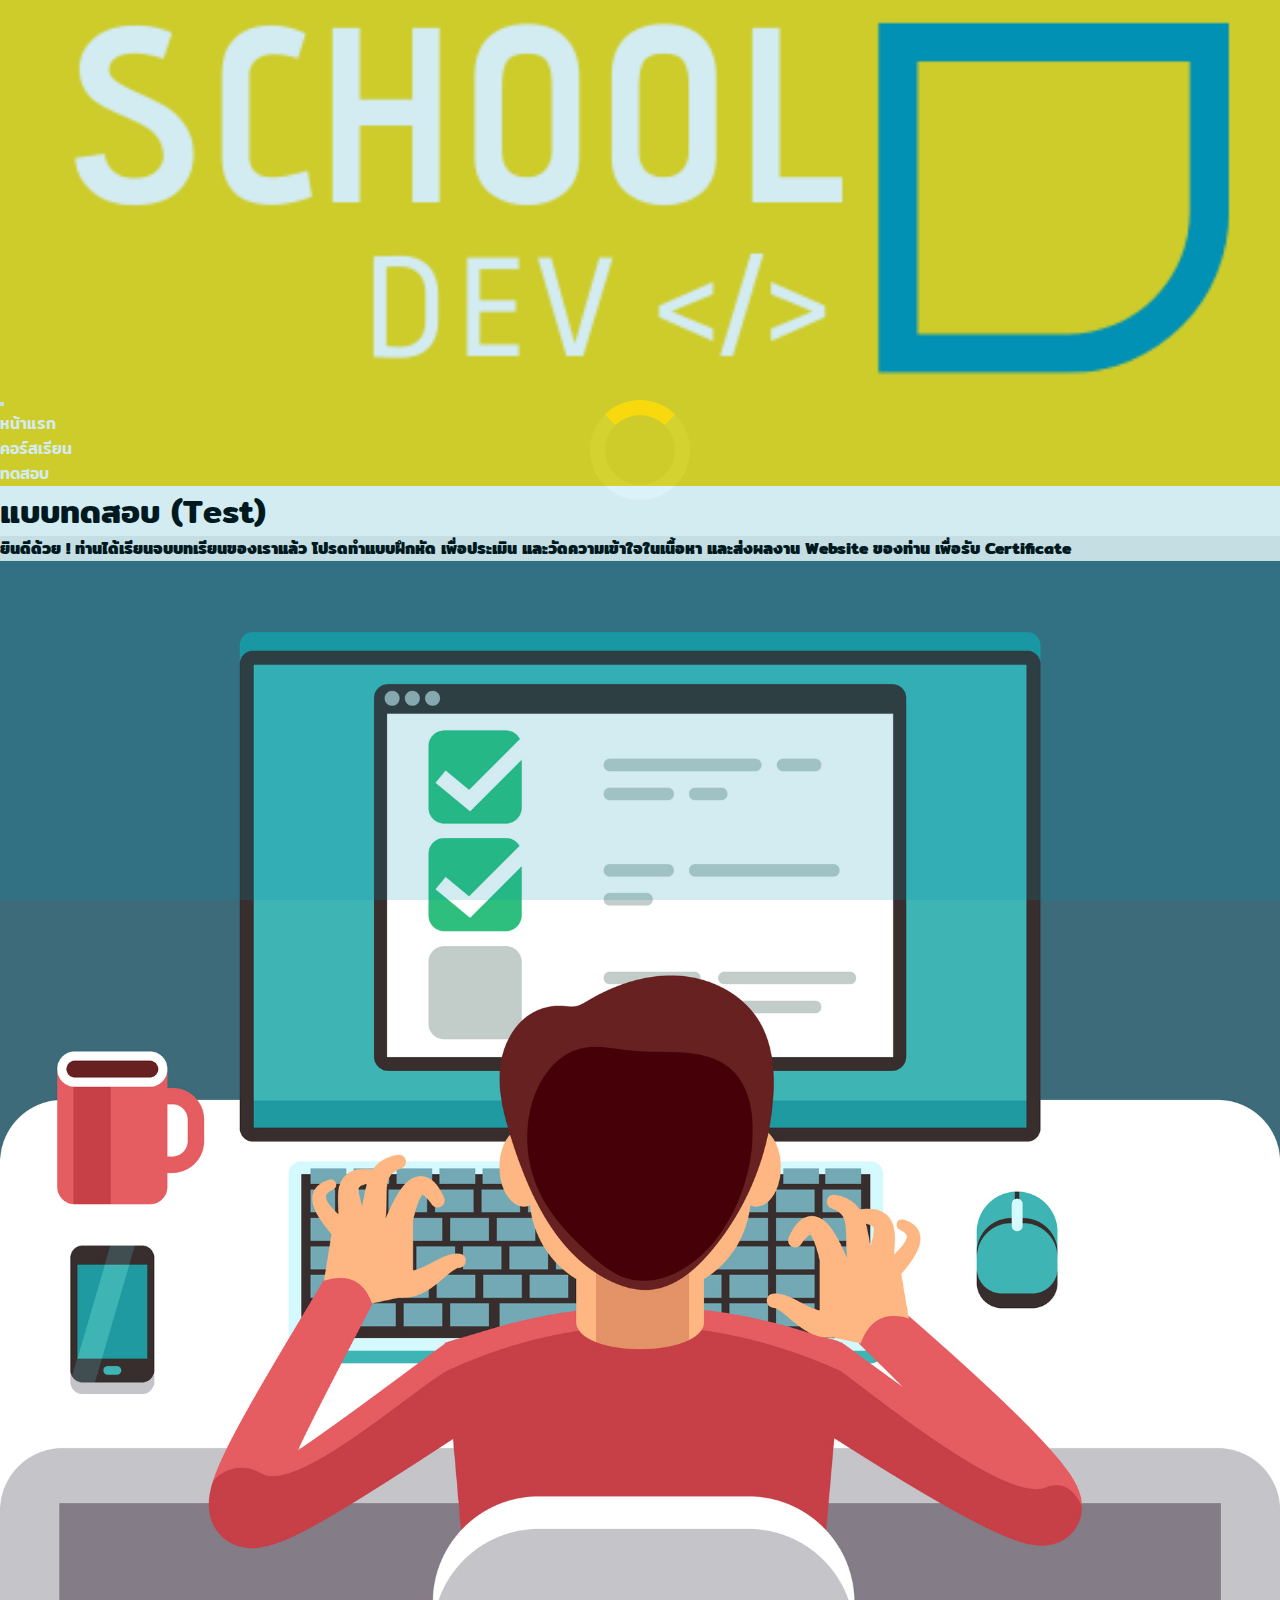
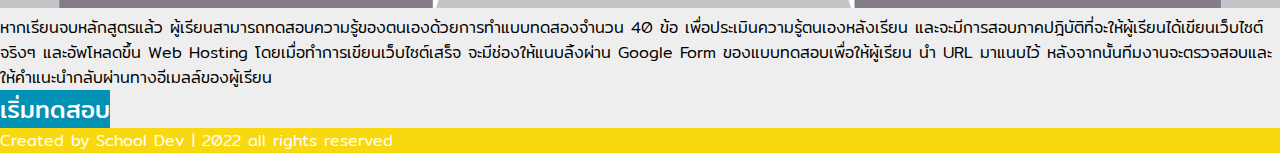
<file: test.html>
<!DOCTYPE html>
<html lang="en">
  <head>
    <meta charset="UTF-8" />
    <meta http-equiv="X-UA-Compatible" content="IE=edge" />
    <meta name="viewport" content="width=device-width, initial-scale=1.0" />
    <title>Document</title>
    <!-- use all pages -->
    <link rel="stylesheet" href="main.css" />
    <link rel="stylesheet" href="test.css" />
    <script src="https://cdnjs.cloudflare.com/ajax/libs/jquery/3.5.1/jquery.min.js"></script>

    <!-- bootstrap -->
    <link
      href="https://cdn.jsdelivr.net/npm/bootstrap@5.1.3/dist/css/bootstrap.min.css"
      rel="stylesheet"
      integrity="sha384-1BmE4kWBq78iYhFldvKuhfTAU6auU8tT94WrHftjDbrCEXSU1oBoqyl2QvZ6jIW3"
      crossorigin="anonymous"
    />
  </head>

  <script
    src="https://cdn.jsdelivr.net/npm/bootstrap@5.1.3/dist/js/bootstrap.bundle.min.js"
    integrity="sha384-ka7Sk0Gln4gmtz2MlQnikT1wXgYsOg+OMhuP+IlRH9sENBO0LRn5q+8nbTov4+1p"
    crossorigin="anonymous"
  ></script>

  <!-- script load -->
  <script>
    $(window).on("load", function () {
      $(".loader").fadeOut(1000);
      $(".content").fadeIn(1000);
    });
  </script>
  <!-- end script load -->

  <body>
    <div class="loader">
      <div></div>
    </div>
    <!-- navbar -->
    <nav class="navbar navbar-expand-lg navbar-light p-3">
      <div class="container-fluid navv">
        <!-- <a class="navbar-brand" href="index.html">NAVBAR</a> -->

        <a class="navbar-brand" href="index.html">
          <img src="img/logo.png" alt="" />
        </a>
        <button
          class="navbar-toggler"
          type="button"
          data-bs-toggle="collapse"
          data-bs-target="#navbarNavDropdown"
          aria-controls="navbarNavDropdown"
          aria-expanded="false"
          aria-label="Toggle navigation"
        >
          <span class="navbar-toggler-icon"></span>
        </button>

        <div class="collapse navbar-collapse" id="navbarNavDropdown">
          <ul class="navbar-nav">
            <li class="nav-item">
              <a class="nav-link active" aria-current="page" href="index.html"
                >หน้าแรก</a
              >
            </li>
            <li class="nav-item">
              <a class="nav-link" href="course.html">คอร์สเรียน</a>
            </li>
            <li class="nav-item">
              <a class="nav-link" href="test.html">ทดสอบ</a>
            </li>
            <!-- <li class="nav-item dropdown">
              <a
                class="nav-link dropdown-toggle"
                href="#"
                id="navbarDropdownMenuLink"
                role="button"
                data-bs-toggle="dropdown"
                aria-expanded="false"
              >
                Courses
              </a>
              <ul
                class="dropdown-menu"
                aria-labelledby="navbarDropdownMenuLink"
              >
                <li><a class="dropdown-item" href="chap1.html">Chapter1</a></li>

              </ul>
            </li> -->
          </ul>
        </div>
      </div>
    </nav>
    <!-- end navbar -->

    <div class="container">
      <h1 class="pt-5 pb-5">แบบทดสอบ (Test)</h1>
    </div>

    <div class="container-fluid testpart">
      <div class="container d-flex justify-content-center text-center p-5">
        <h4 class="p-lg-5 p-sm-1 proi2">
          ยินดีด้วย ! ท่านได้เรียนจบบทเรียนของเราแล้ว โปรดทำแบบฝึกหัด
          เพื่อประเมิน และวัดความเข้าใจในเนื้อหา และส่งผลงาน Website ของท่าน
          เพื่อรับ Certificate
        </h4>
      </div>
    </div>

    <div class="container-fluid testpart mt-5 mb-5">
      <div class="container">
        <div class="row">
          <div class="imgbox col-lg-6 col-sm-12">
            <img src="img/test.jpg" alt="" />
          </div>
          <div
            class="linkbox col-lg-6 col-sm-12 text-center align-self-center p-5"
          >
            <p class="proi">
              หากเรียนจบหลักสูตรแล้ว
              ผู้เรียนสามารถทดสอบความรู้ของตนเองด้วยการทำแบบทดสองจำนวน 40 ข้อ
              เพื่อประเมินความรู้ตนเองหลังเรียน
              และจะมีการสอบภาคปฎิบัติที่จะให้ผู้เรียนได้เขียนเว็บไซต์จริงๆ
              และอัพโหลดขึ้น Web Hosting โดยเมื่อทำการเขียนเว็บไซต์เสร็จ
              จะมีช่องให้แนบลิ้งผ่าน Google Form ของแบบทดสอบเพื่อให้ผู้เรียน นำ
              URL มาแนบไว้
              หลังจากนั้นทีมงานจะตรวจสอบและให้คำแนะนำกลับผ่านทางอีเมลล์ของผู้เรียน
            </p>
            <a
              href="https://forms.gle/WWpHkGKLoawAPUcA9"
              target="_blank"
              class="btn btn-sec"
              >เริ่มทดสอบ</a
            >
          </div>
        </div>
      </div>
    </div>

    <footer class="container-fluid d-flex justify-content-center p-4">
      <p class="foottext mb-0">
        Created by School Dev | 2022 all rights reserved
      </p>
    </footer>
  </body>
</html>
</file>
<file: main.css>
@import url("https://fonts.googleapis.com/css2?family=Mitr:wght@300;400;500;600&display=swap");

/* load */
.loader {
  height: 100vh;
  width: 100vw;
  overflow: hidden;
  background-color: #0191b4;
  position: absolute;
  z-index: 1;
  position: fixed;
}
.loader > div {
  height: 100px;
  width: 100px;
  border: 15px solid #29b2d4;
  border-top-color: #f8d90f;
  position: absolute;
  margin: auto;
  top: 0;
  bottom: 0;
  left: 0;
  right: 0;
  border-radius: 50%;
  animation: spin 1.5s infinite linear;
}
@keyframes spin {
  100% {
    transform: rotate(360deg);
  }
}

/* navbar */
.navbar{
    background: #f8d90f;
}
.navbar-light .navbar-nav .nav-link{
  color: white !important;
  font-weight: 500 !important;
  transition: .3s ease;
}
.navbar-light .navbar-nav .nav-link:hover{
  color: #0191b4 !important;
}
.navbar-brand{
  width: 10%;
  margin-right: 5rem !important;
}
li{
  margin-right: 2rem;
}
.navbar-brand img{
  width: 100%;
  height: 100%;
  object-fit: cover;
}
@media (max-width: 991px) {
  .navbar-brand{
    width: 20%;
    margin-right: 0;
  }
}

* {
  margin: 0;
  padding: 0;
  text-decoration: none;
  box-sizing: border-box;
  font-family: "Mitr", sans-serif;
}
h1 {
  font-weight: 600;
}
h2 {
  font-weight: 500;
}
h3 {
  font-weight: 400;
}
p {
  font-weight: 300;
}
.btn-primary{
  background-color: #fe7a15 !important;
  color: white;
}
.btn-sec{
  color: white !important;
  background-color: #0191b4 !important;
  font-size: 1.5rem !important;
}
.change{
  background: #0191b4;
  color: white;
}
.totest{
  background: rgb(238, 238, 238);
}

/* foottext */
footer{
  background: #f8d90f;
  color: white;
}
@media (max-width: 768px) {
  .foottext {
    font-size: 11px;
  }
}
@media (max-width: 550px) {
  .navbar-brand{
    width: 40%;
  }
  .proi {
    font-size: 12px;
  }
  .proi2{
    font-size: 15px;
  }
  .btn-sec{
    font-size: 1rem !important;
  }
}
</file>
<file: corousel.css>
.cards-wrapper {
  display: flex;
  justify-content: center;
}
.card img {
  max-width: 100%;
  max-height: 100%;
  object-fit: cover;
  height: 20em !important;
}
.card {
  margin: 0 0.5em;
  box-shadow: 2px 6px 8px 0 rgba(22, 22, 26, 0.18);
  border: none;
  border-radius: 0;
}
.carousel-inner {
  padding: 1em;
}
.carousel-control-prev,
.carousel-control-next {
  background-color: #e1e1e1;
  width: 5vh;
  height: 5vh;
  border-radius: 50%;
  top: 50%;
  transform: translateY(-50%);
  z-index: 0;
}
.card-body .btn{
    background: #fe7a15;
    color: white;
}
.bgcarou{
    background: #35b8ca;
}
.topic{
    color: white;
}
.allcourse{
  font-size: 1.25rem;
  text-decoration: none;
  
}
.allcourse:hover{
  text-decoration: underline;
}

@media (min-width: 768px) {
  .card img {
    height: 11em;
  }
}
</file>
<file: video.css>
iframe{
    margin-top: 1.5rem;
}
.choose{
    width: 100%;
    height: 50px;
    border-radius: 20px;
    background-color: #fe7a15 !important;
    color: white !important;
    text-decoration: none !important;
    transition: .3s ease;
}
.choose:hover{
    background-color: #ff5100 !important;
    text-decoration: none !important;
}
@media (max-width:780px){
    iframe{
        height: 300px;
    }

}
@media (max-width:500px){
   h5{
       font-size: .8rem !important;
   }
   .choose{
       font-size: .7rem !important;
   }
}
@media (max-width:400px){
    iframe{
        height: 200px;
    }
}
</file>
<file: cardCourse.css>
.card-body{
    background: rgb(238, 238, 238);
}
</file>
<file: test.css>
.testpart{
    background: rgb(238, 238, 238);
}
.imgbox{
    width: 100%;
}
img{
    width: 100%;
    height: 100%;
    object-fit: cover;
}
@media (max-width:500px){
    .btn-primary{
        font-size: .7rem !important;
    }
}
</file>
<file: name.css>
body{
    background-color: #0191b4;
}
.topic{
color: #f8d90f;
}
.type{
    color: white;
}
.container{
    width: 100vw;
    height: 100vh;
}
</file>
